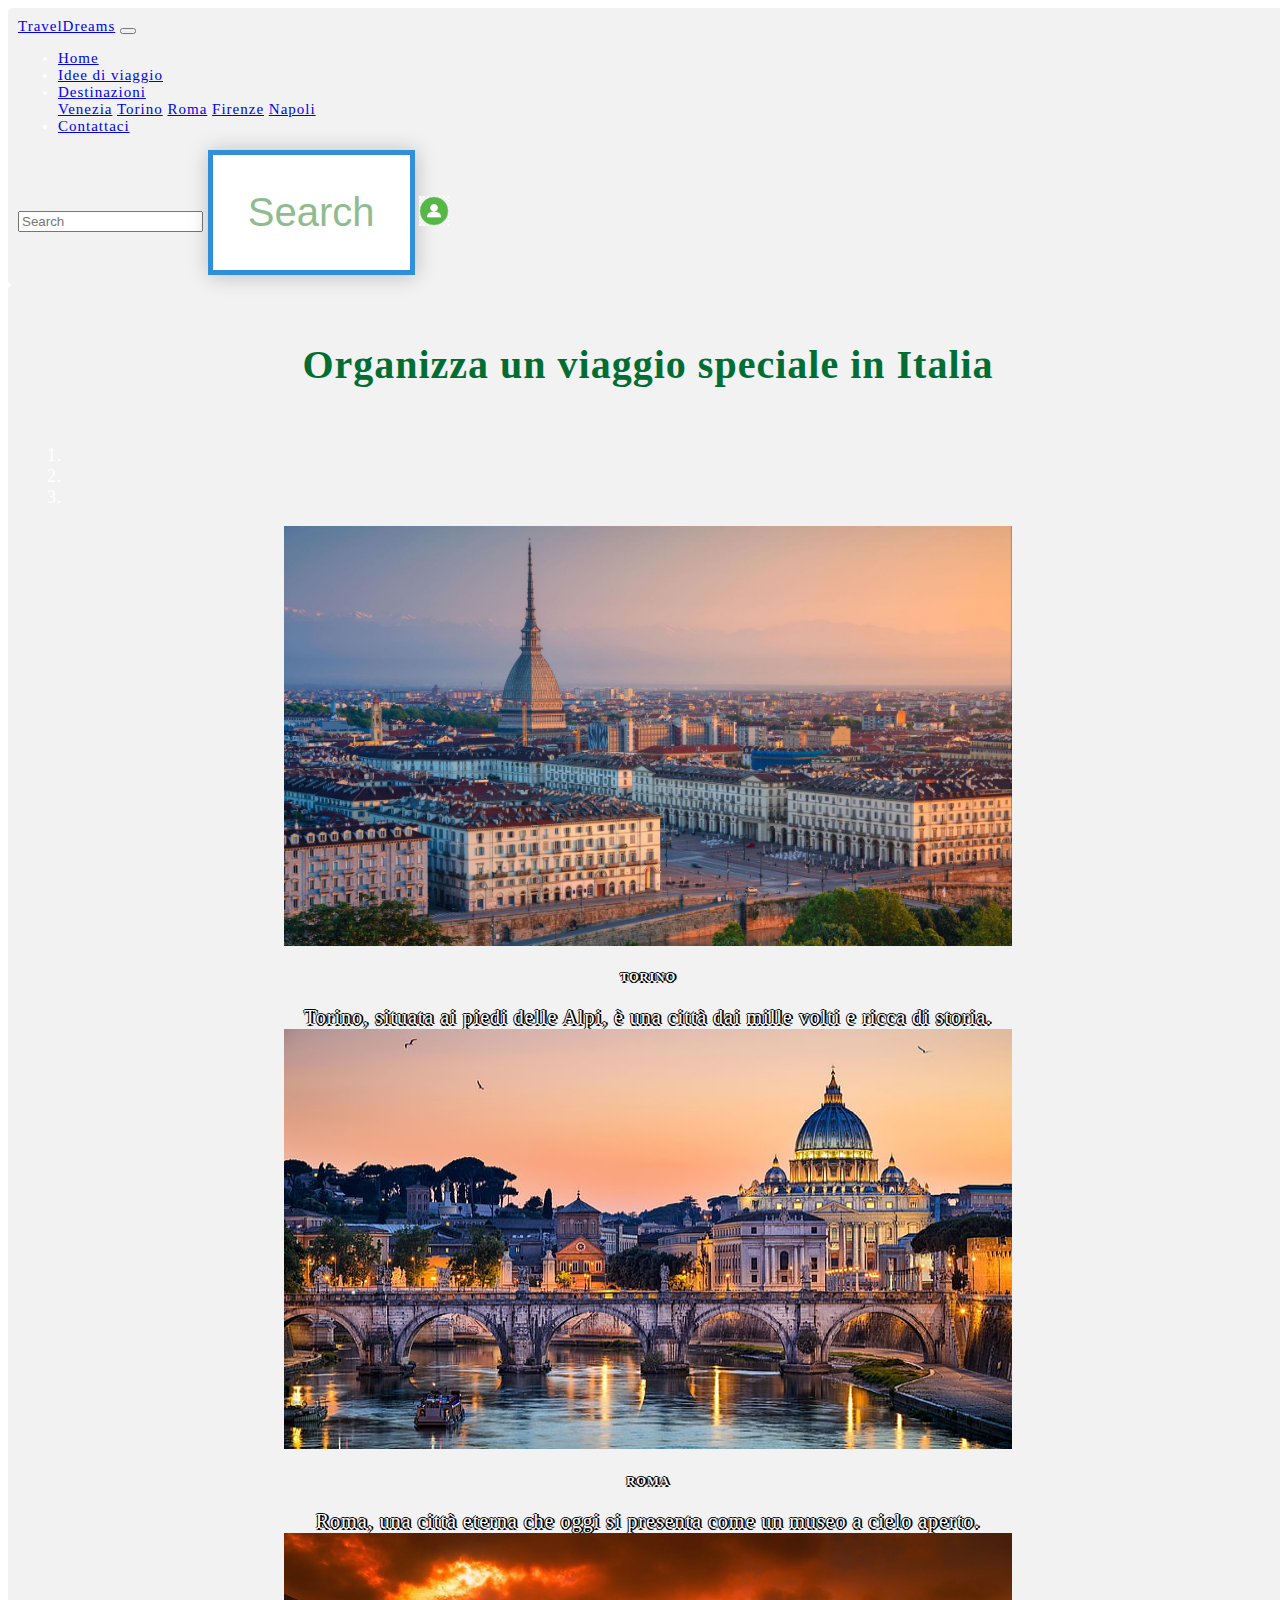
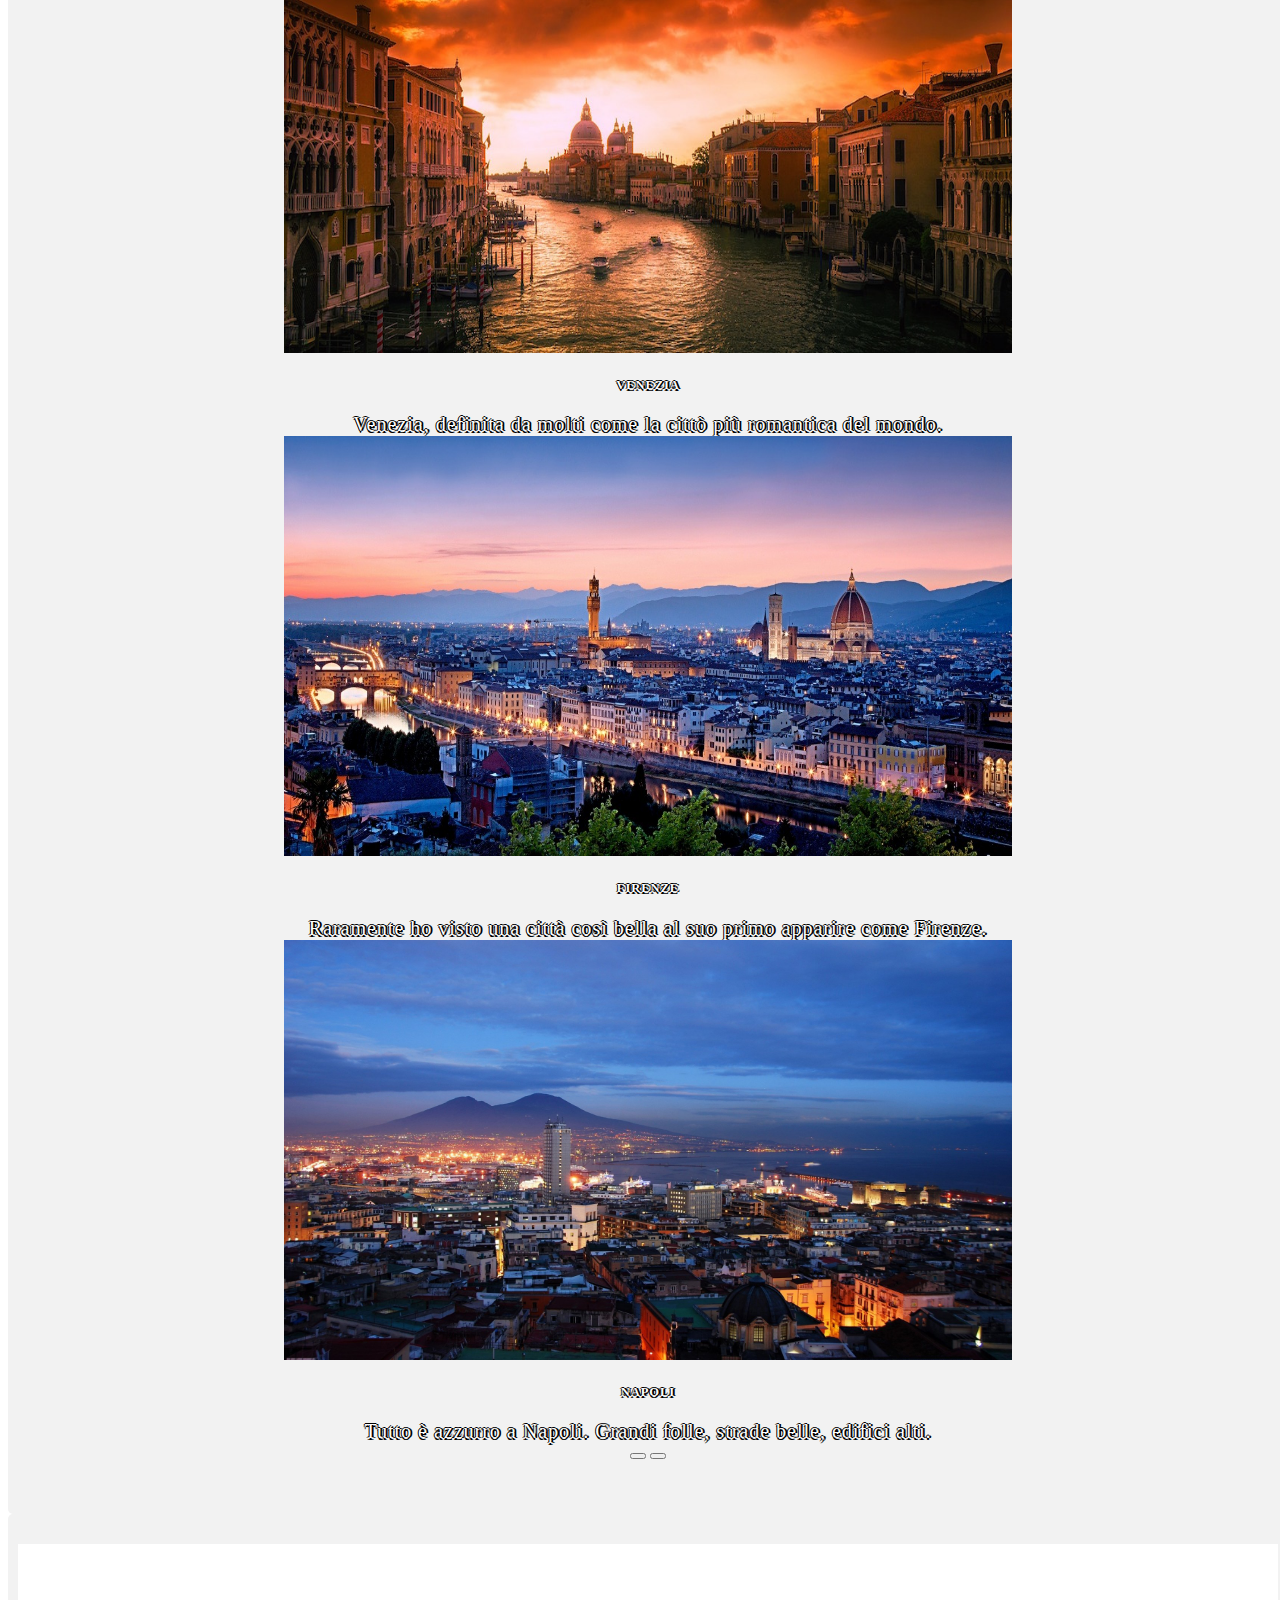
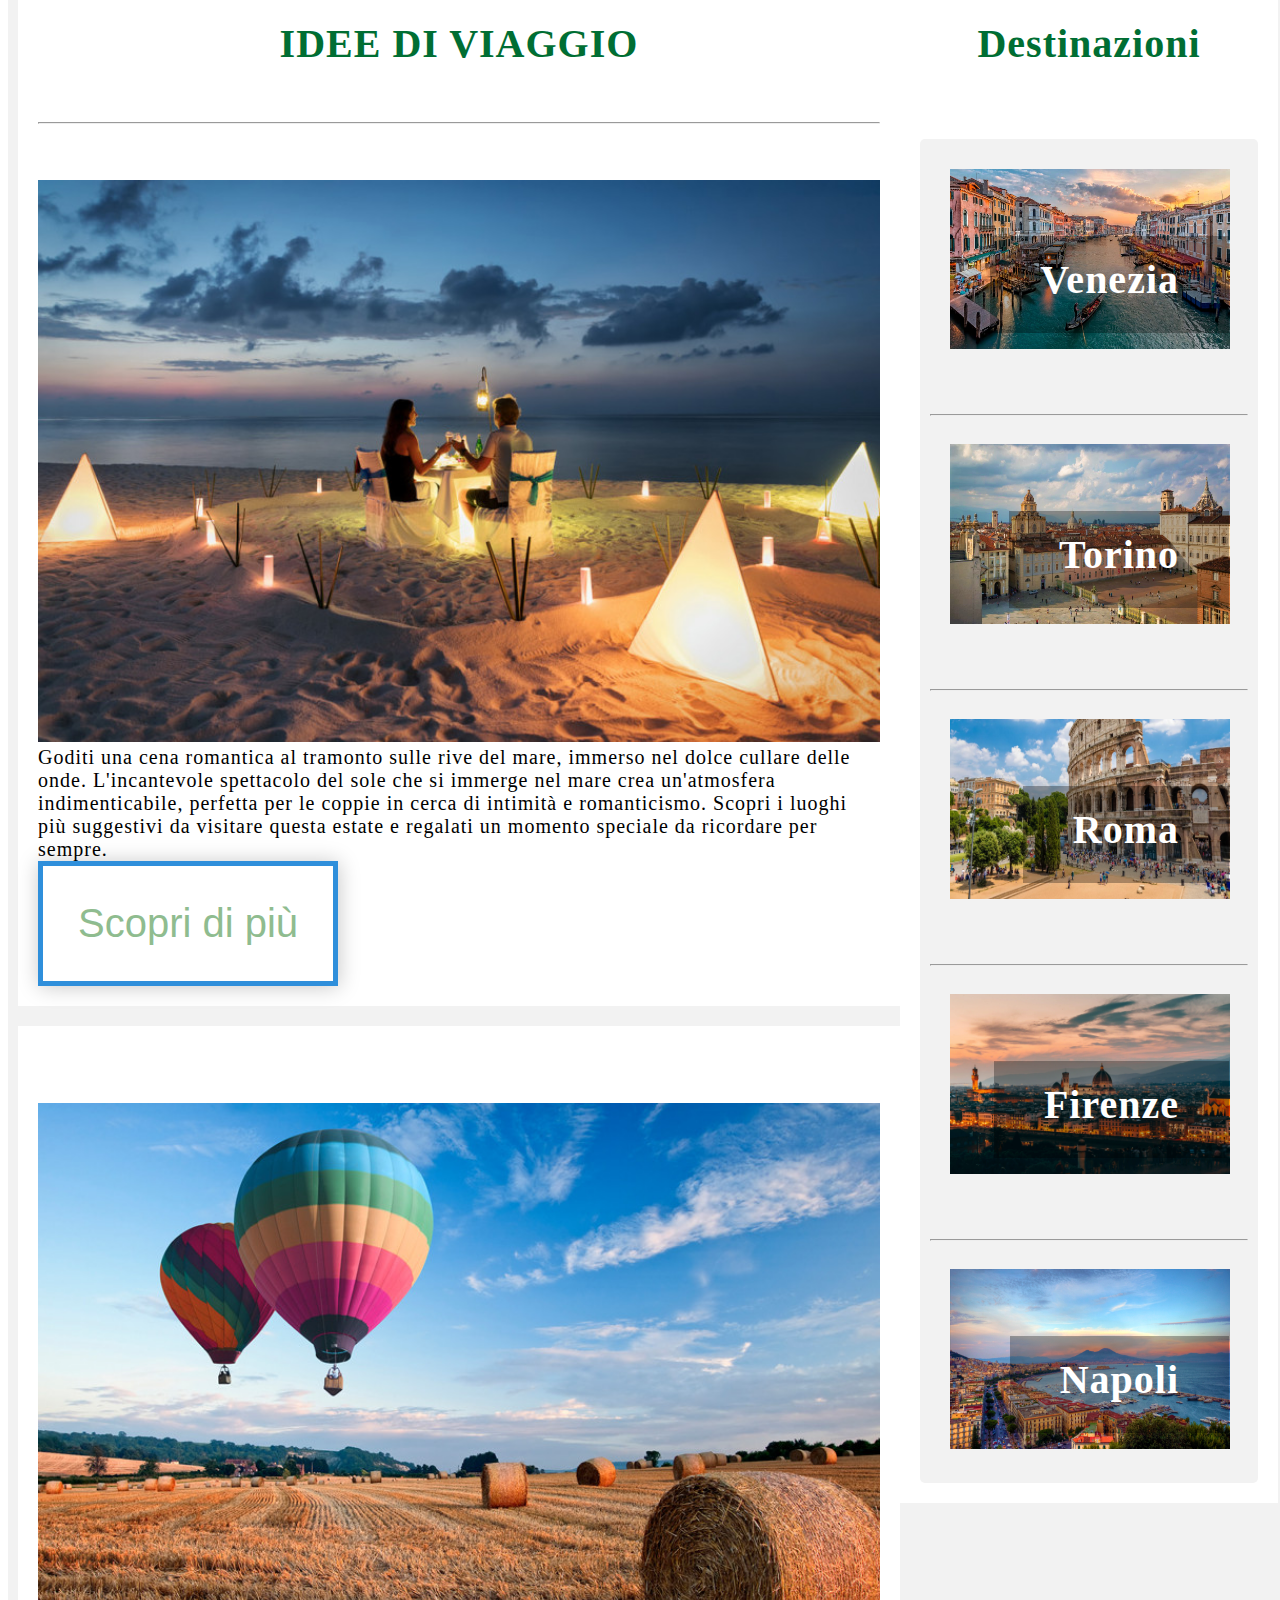
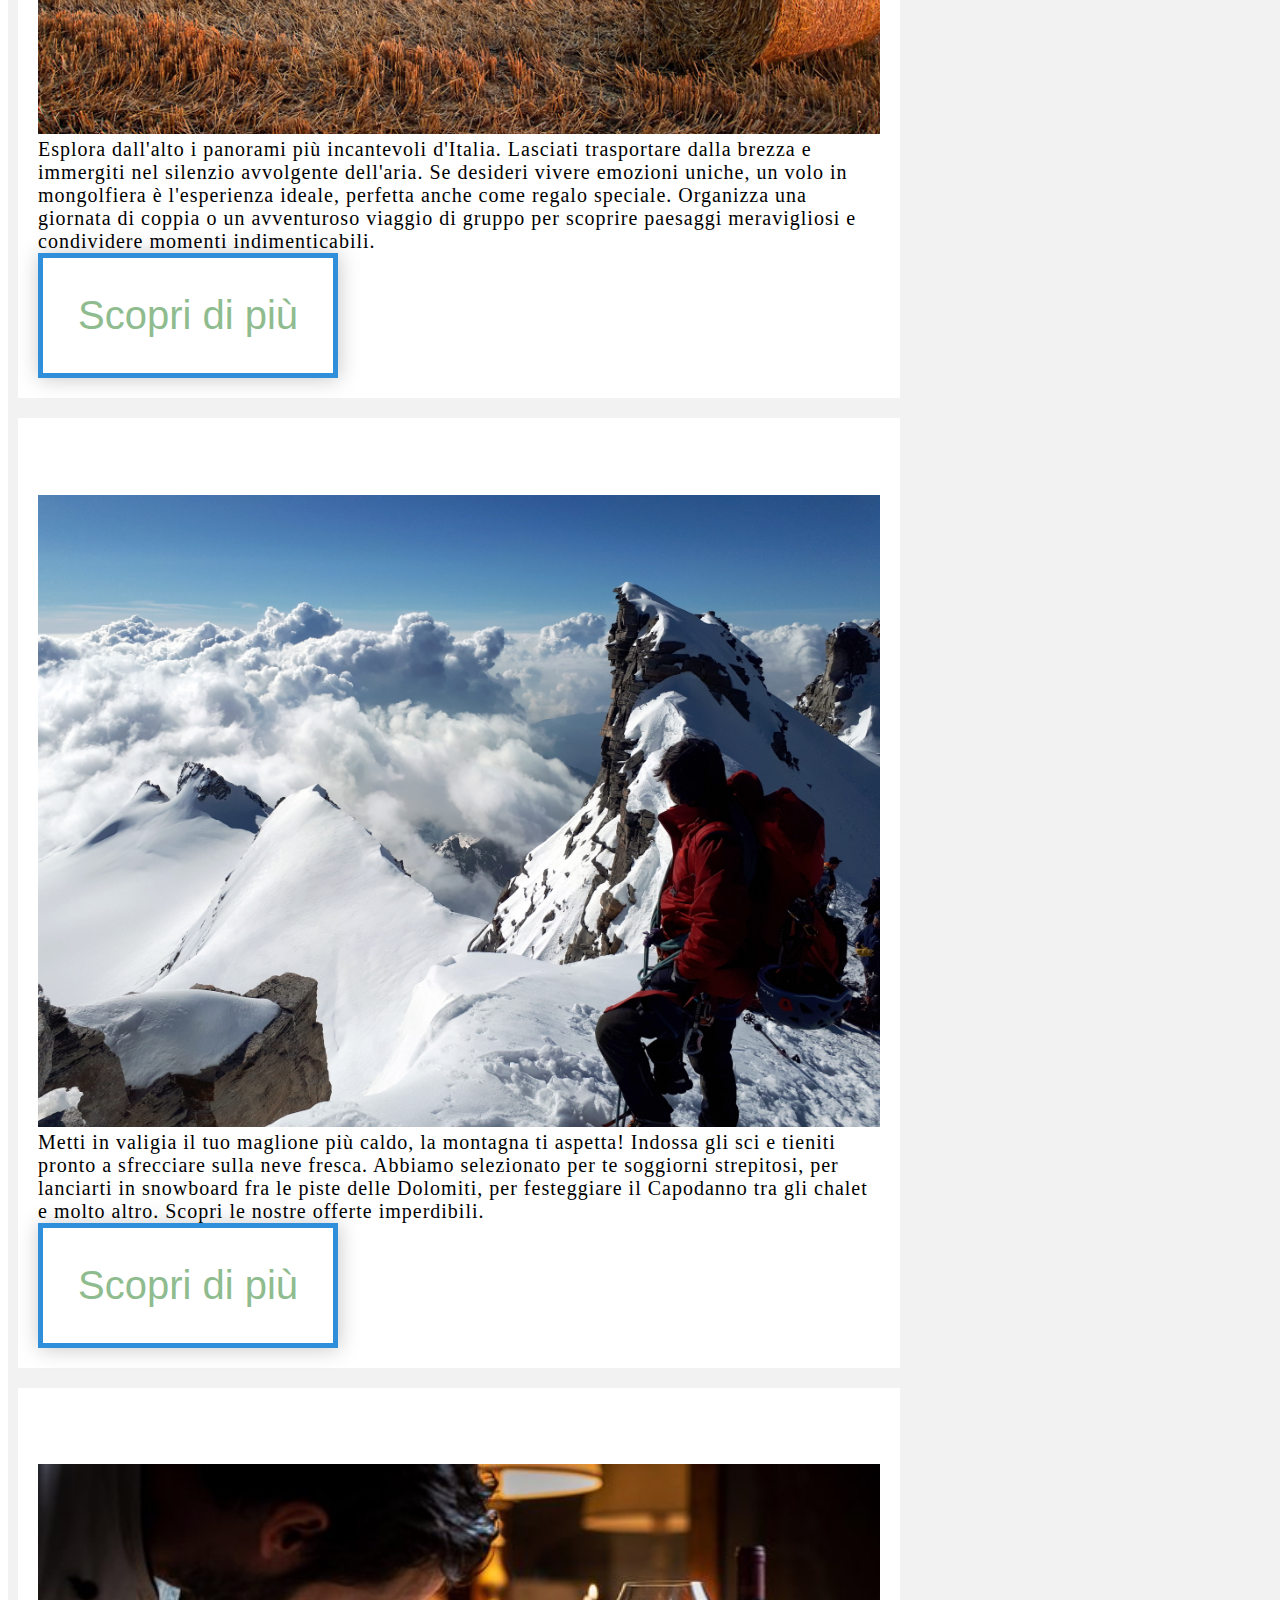
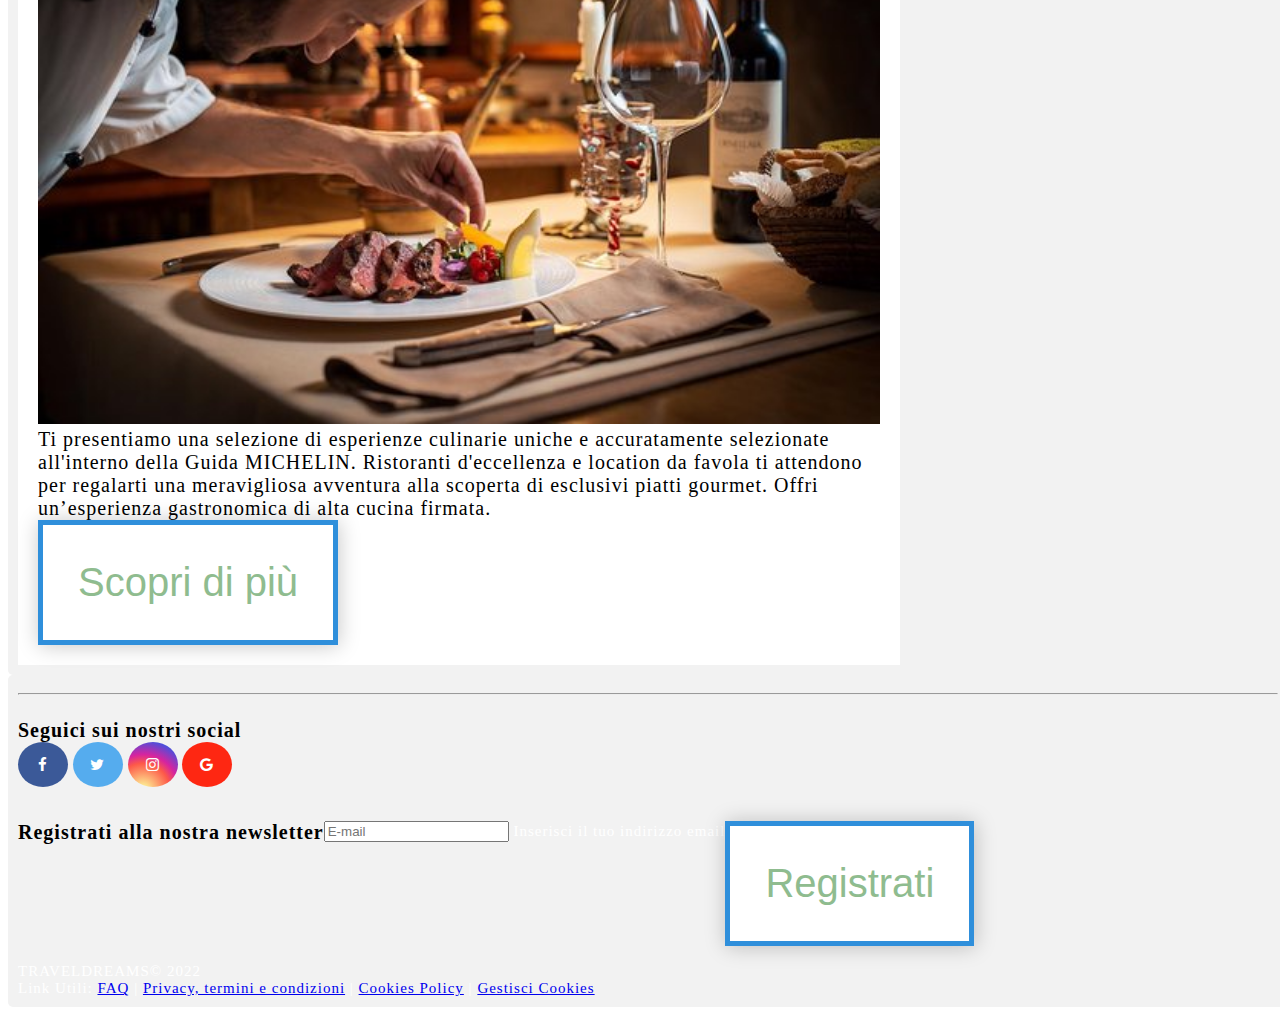
<file: index.html>
<!DOCTYPE html>
<html lang="it">
<head>
     <meta charset="utf-8" /> 
     <meta name="viewport" content="width=device-width">
         <title> TravelDreams </title>
         <link rel="stylesheet" type="text/css" href="stile/styles.css"/> 
 <!-- Bootstrap CSS -->
    <link rel="stylesheet" href="https://cdn.jsdelivr.net/npm/bootstrap@4.6.1/dist/css/bootstrap.min.css" integrity="sha384-zCbKRCUGaJDkqS1kPbPd7TveP5iyJE0EjAuZQTgFLD2ylzuqKfdKlfG/eSrtxUkn" crossorigin="anonymous">

</head>

<body>
   <div class="container">
        
<header>
<nav class="navbar navbar-expand-lg navbar-light bg-light">
  <a class="navbar-brand" href="index.html">TravelDreams</a>
  <button class="navbar-toggler" type="button" data-toggle="collapse" data-target="#navbarSupportedContent" aria-controls="navbarSupportedContent" aria-expanded="false" aria-label="Toggle navigation">
    <span class="navbar-toggler-icon"></span>
  </button>

  <div class="collapse navbar-collapse" id="navbarSupportedContent">
    <ul class="navbar-nav mr-auto">
      <li class="nav-item active">
        <a class="nav-link" href="index.html">Home<span class="sr-only">(current)</span></a>
      </li>
      <li class="nav-item">
        <a class="nav-link" href="index.html">Idee di viaggio</a>
      </li>

      <li class="nav-item dropdown">
        <a class="nav-link dropdown-toggle" href="#" id="navbarDropdown" role="button" data-toggle="dropdown" aria-expanded="false">
          Destinazioni
        </a>
        <div class="dropdown-menu" aria-labelledby="navbarDropdown">
          <a class="dropdown-item" href="Destinazioni_Venezia.html">Venezia</a>
          <a class="dropdown-item" href="Destinazioni_Torino.html">Torino</a>
          <a class="dropdown-item" href="Destinazioni_Roma.html">Roma</a>
          <a class="dropdown-item" href="Destinazioni_Firenze.html">Firenze</a>
          <a class="dropdown-item" href="Destinazioni_Napoli.html">Napoli</a>
        </div>

        <li class="nav-item">
           <a class="nav-link" href="contatti.html" target="_self">Contattaci</a>

        </li>
      </li>
    </ul>
    <form class="form-inline my-2 my-lg-0">
      <input class="form-control mr-sm-2" type="search" placeholder="Search" aria-label="Search">
      <button class="btn mb-0" type="submit">Search</button>
      <a class="nav-link" href="login.html"><img src="immagini/login.jpg" alt="logo per fare il login" width="30px" height="30px"></a>
    </form>
  </div>
</nav>
</header>
</div>



<div class="container">
    <div style="text-align:center">
      <br>
    <h1> Organizza un viaggio speciale in Italia </h1>

<div class="container">
        <div id="carouselExampleCaptions" class="carousel slide" data-ride="carousel">
  <ol class="carousel-indicators">
    <li data-target="#carouselExampleCaptions" data-slide-to="0" class="active"></li>
    <li data-target="#carouselExampleCaptions" data-slide-to="1"></li>
    <li data-target="#carouselExampleCaptions" data-slide-to="2"></li>
  </ol>
  <div class="carousel-inner">
    <div class="carousel-item active">
      <img src="immagini/immagine3.jpg" class="d-block w-100" alt="..." width="728" height="420">
      <div class="carousel-caption d-none d-md-block">
        <h5 class="carosello">TORINO</h5>
        <p class="carosello" class="font-italic" style="color:white;">Torino, situata ai piedi delle Alpi, è una città dai mille volti e ricca di storia.</p>
      </div>
    </div>
    <div class="carousel-item">
      <img src="immagini/immagine1.jpg" class="d-block w-100" alt="..." width="728" height="420">
      <div class="carousel-caption d-none d-md-block">
        <h5 class="carosello">ROMA</h5>
        <p class="carosello" class="font-italic" style="color:white;">Roma, una città eterna che oggi si presenta come un museo a cielo aperto.</p>
      </div>
    </div>
    <div class="carousel-item">
      <img src="immagini/immagine2.jpg" class="d-block w-100" alt="..." width="728" height="420">
      <div class="carousel-caption d-none d-md-block">
        <h5 class="carosello">VENEZIA</h5>
        <p class="carosello" class="font-italic" style="color:white;">Venezia, definita da molti come la cittò più romantica del mondo.</p>
      </div>
    </div>
    <div class="carousel-item">
      <img src="immagini/immagine5.jpg" class="d-block w-100" alt="..." width="728" height="420">
      <div class="carousel-caption d-none d-md-block">
        <h5 class="carosello">FIRENZE</h5>
        <p class="carosello" class="font-italic" style="color:white;">Raramente ho visto una città così bella al suo primo apparire come Firenze.</p>
      </div>
    </div>
    <div class="carousel-item">
      <img src="immagini/immagine4.jpg" class="d-block w-100" alt="..." width="728" height="420">
      <div class="carousel-caption d-none d-md-block">
        <h5 class="carosello">NAPOLI</h5>
        <p class="carosello
        " class="font-italic" style="color:white;">Tutto è azzurro a Napoli. Grandi folle, strade belle, edifici alti.</p>
      </div>
    </div>
  </div>
  <button class="carousel-control-prev" type="button" data-target="#carouselExampleCaptions" data-slide="prev">
    <span class="carousel-control-prev-icon" aria-hidden="true"></span>
    <span class="sr-only">Previous</span>
  </button>
  <button class="carousel-control-next" type="button" data-target="#carouselExampleCaptions" data-slide="next">
    <span class="carousel-control-next-icon" aria-hidden="true"></span>
    <span class="sr-only">Next</span>
  </button>
</div>
</div>  
</div> <br><br>
</div>



<div class="container">
<div class="row">
  <div class="leftcolumn col-8">
    <div class="card">
      <h4 style="text-align: center;">IDEE DI VIAGGIO</h4> <hr>
      <h5>Festeggia il tuo anniversario su una spiaggia romantica</h5>
      <div class="fakeimg">
          <img src="immagini/anniversario.jpg" alt="Cena romantica sulla spiaggia" style="width:100%">
      </div>
      <p>Goditi una cena romantica al tramonto sulle rive del mare, immerso nel dolce cullare delle onde. L'incantevole spettacolo del sole che si immerge nel mare crea un'atmosfera indimenticabile, perfetta per le coppie in cerca di intimità e romanticismo. Scopri i luoghi più suggestivi da visitare questa estate e regalati un momento speciale da ricordare per sempre.</p>
      <button type="button" class="btn">Scopri di più</button>
    </div>
    <div class="card">
      <h5>Volo panoramico in mongolfiera</h5>
      <div class="fakeimg">
          <img src="immagini/mongolfiera.jpg" alt="Volo panoramico in mongolfiera" style="width:100%">
      </div>
      <p>Esplora dall'alto i panorami più incantevoli d'Italia. Lasciati trasportare dalla brezza e immergiti nel silenzio avvolgente dell'aria. Se desideri vivere emozioni uniche, un volo in mongolfiera è l'esperienza ideale, perfetta anche come regalo speciale. Organizza una giornata di coppia o un avventuroso viaggio di gruppo per scoprire paesaggi meravigliosi e condividere momenti indimenticabili.</p>
      <button type="button" class="btn">Scopri di più</button>
    </div>
    <div class="card">
      <h5>Vacanze invernali in montagna, scopri dei bellissimi paesaggi innevati</h5>
      <div class="fakeimg">
          <img src="immagini/montagna.jpg" alt="Montagna innevata" style="width:100%">
      </div>
      <p>Metti in valigia il tuo maglione più caldo, la montagna ti aspetta! Indossa gli sci e tieniti pronto a sfrecciare sulla neve fresca. Abbiamo selezionato per te soggiorni strepitosi, per lanciarti in snowboard fra le piste delle Dolomiti, per festeggiare il Capodanno tra gli chalet e molto altro. Scopri le nostre offerte imperdibili.</p>
      <button type="button" class="btn">Scopri di più</button>
    </div>
    <div class="card">
      <h5>Cena in un ristorante stellato</h5>
      <div class="fakeimg">
          <img src="immagini/ristorante.jpg" alt="Cena in un ristorante" style="width:100%">
      </div>
      <p>Ti presentiamo una selezione di esperienze culinarie uniche e accuratamente selezionate all'interno della Guida MICHELIN. Ristoranti d'eccellenza e location da favola ti attendono per regalarti una meravigliosa avventura alla scoperta di esclusivi piatti gourmet. Offri un’esperienza gastronomica di alta cucina firmata.</p>
      <button type="button" class="btn">Scopri di più</button>
    </div>
  </div>


  <div class="rightcolumn col-4">
    <div class="card">
      <h4>Destinazioni</h4>

      <br>

      <div class="container">

    <a href="Destinazioni_Venezia.html"><div class="fakeimg" id="img1">
    <img src="immagini/venezia.jpg" alt="immagine di Venezia" style="width:100%"> 
    <h3>Venezia</h3></a> 
    </div>
<br><br><hr>
    <a href="Destinazioni_Torino.html"><div class="fakeimg" id="img2">
    <img src="immagini/torino.jpg" alt="immagine di torino" style="width:100%">
    <h3>Torino</h3></a>
    </div>
<br><br><hr>
    <a href="Destinazioni_Roma.html"><div class="fakeimg" id="img3">
    <img src="immagini/roma.jpg" alt="immagine di roma" style="width:100%">
    <h3>Roma</h3></a>
    </div>
<br><br><hr>
   <a href="Destinazioni_Firenze.html"><div class="fakeimg" id="img4">
   <img src="immagini/firenze.jpg" alt="immagine di Firenze" style="width:100%"> 
   <h3>Firenze</h3></a>
    </div>
<br><br><hr>
   <a href="Destinazioni_Napoli.html"><div class="fakeimg" id="img5">
   <img src="immagini/napoli.jpg" alt="immagine di Napoli" style="width:100%"> 
   <h3>Napoli</h3></a>
    </div>


    </div>
  </div>
</div>
</div>
</div>








<div class="container my-5">

<hr>

  <!-- Footer -->
<footer class="bg-light text-center text-black">
  <!-- Social media -->
    <link rel="stylesheet" href="https://cdnjs.cloudflare.com/ajax/libs/font-awesome/4.7.0/css/font-awesome.min.css">

<!-- Icone -->

<br>
<p><strong>Seguici sui nostri social</strong></p>
<a href="#" class="fa fa-facebook"></a>
<a href="#" class="fa fa-twitter"></a>
<a href="#" class="fa fa-instagram"></a>
<a href="#" class="fa fa-google"></a>


 <br>
 <br>
 <br>     

    <!-- Form -->
    <section class="">
      <form action="">
        <!--Grid row-->
        <div class="row d-flex justify-content-center">
          <!--Grid column-->
          <div class="col-auto">
            <p class="pt-2">
              <strong>Registrati alla nostra newsletter</strong>
            </p>
          </div>
          <!--Grid column-->

          <!--Grid column-->
          <div class="col-md-5 col-12">
            <!-- Email input -->
            <div class="form-outline form-black mb-4">
              <input type="email" id="form5Example2" class="form-control" placeholder="E-mail"/>
              <label class="form-label" for="form5Example2">Inserisci il tuo indirizzo email</label>
            </div>
          </div>
          <!--Grid column-->

          <!--Grid column-->
          <div class="col-auto">
            <!-- Submit button -->
            <button type="submit" class="btn mb-4">
              Registrati
            </button>
          </div>
          <!--Grid column-->
        </div>
        <!--Grid row-->
      </form>
    </section>

    <br>
        TRAVELDREAMS© 2022
        <br>
        Link Utili:   
        <a href="#">FAQ</a>  |
        <a href="#">Privacy, termini e condizioni</a>  |            
        <a href="#">Cookies Policy</a>  | 
        <a href="#">Gestisci Cookies</a>

</footer>

<!-- Option 1: jQuery and Bootstrap Bundle (includes Popper) -->
<script src="https://cdn.jsdelivr.net/npm/jquery@3.5.1/dist/jquery.slim.min.js" integrity="sha384-DfXdz2htPH0lsSSs5nCTpuj/zy4C+OGpamoFVy38MVBnE+IbbVYUew+OrCXaRkfj" crossorigin="anonymous"></script>
<script src="https://cdn.jsdelivr.net/npm/bootstrap@4.6.1/dist/js/bootstrap.bundle.min.js" integrity="sha384-fQybjgWLrvvRgtW6bFlB7jaZrFsaBXjsOMm/tB9LTS58ONXgqbR9W8oWht/amnpF" crossorigin="anonymous"></script>



</body>
</html>
</file>
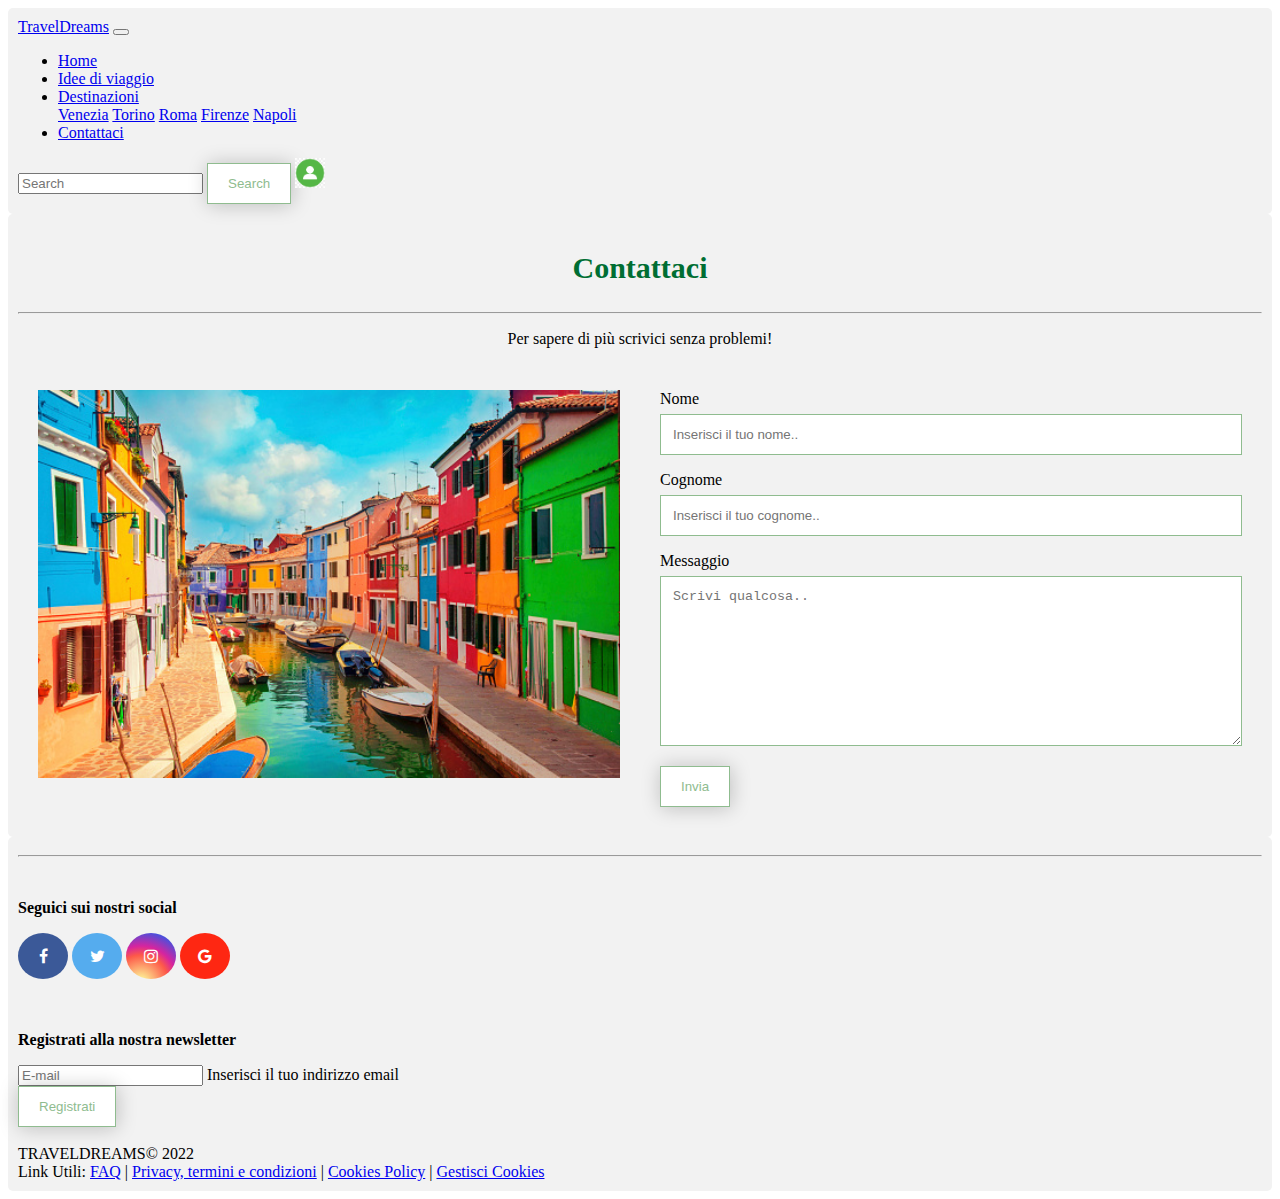
<file: contatti.html>
<!DOCTYPE html>
<html lang="it">
<head>
     <meta charset="utf-8" /> 
     <meta name="viewport" content="width=device-width">
         <title> TravelDreams - Contattaci </title>
         <link rel="stylesheet" type="text/css" href="stile/contacts.css"/> 
 <!-- Bootstrap CSS -->
    <link rel="stylesheet" href="https://cdn.jsdelivr.net/npm/bootstrap@4.6.1/dist/css/bootstrap.min.css" integrity="sha384-zCbKRCUGaJDkqS1kPbPd7TveP5iyJE0EjAuZQTgFLD2ylzuqKfdKlfG/eSrtxUkn" crossorigin="anonymous">

</head>

<body>
<div class="container">

<header>
<nav class="navbar navbar-expand-lg navbar-light bg-light">
  <a class="navbar-brand" href="index.html">TravelDreams</a>
  <button class="navbar-toggler" type="button" data-toggle="collapse" data-target="#navbarSupportedContent" aria-controls="navbarSupportedContent" aria-expanded="false" aria-label="Toggle navigation">
    <span class="navbar-toggler-icon"></span>
  </button>

  <div class="collapse navbar-collapse" id="navbarSupportedContent">
    <ul class="navbar-nav mr-auto">
      <li class="nav-item active">
        <a class="nav-link" href="index.html">Home<span class="sr-only">(current)</span></a>
      </li>
      <li class="nav-item">
        <a class="nav-link" href="index.html">Idee di viaggio</a>
      </li>

      <li class="nav-item dropdown">
        <a class="nav-link dropdown-toggle" href="#" id="navbarDropdown" role="button" data-toggle="dropdown" aria-expanded="false">
          Destinazioni
        </a>
        <div class="dropdown-menu" aria-labelledby="navbarDropdown">
          <a class="dropdown-item" href="Destinazioni_Venezia.html">Venezia</a>
          <a class="dropdown-item" href="Destinazioni_Torino.html">Torino</a>
          <a class="dropdown-item" href="Destinazioni_Roma.html">Roma</a>
          <a class="dropdown-item" href="Destinazioni_Firenze.html">Firenze</a>
          <a class="dropdown-item" href="Destinazioni_Napoli.html">Napoli</a>
        </div>


        <li class="nav-item">
           <a class="nav-link" href="#" target="_self">Contattaci</a>

        </li>


      </li>
    </ul>
    <form class="form-inline my-2 my-lg-0">
      <input class="form-control mr-sm-2" type="search" placeholder="Search" aria-label="Search">
      <button class="btn mb-0" type="submit">Search</button>
      <a class="nav-link" href="login.html"><img src="immagini/login.jpg" width="30px" height="30px"></a>
    </form>
  </div>
</nav>

</header>
</div>


<div class="container">
  <div style="text-align:center">
    <h2>Contattaci</h2>
    <hr>
    <p>Per sapere di più scrivici senza problemi!</p>
  </div>
  <div class="row">
    <div class="column">
      <img src="immagini/contattimg.jpg" style="width:100%">
    </div>
    <div class="column">
      <form action="/action_page.php">
        <label for="fname">Nome</label>
        <input type="text" id="fname" name="firstname" placeholder="Inserisci il tuo nome..">
        <label for="lname">Cognome</label>
        <input type="text" id="lname" name="lastname" placeholder="Inserisci il tuo cognome..">
        <label for="subject">Messaggio</label>
        <textarea id="subject" name="subject" placeholder="Scrivi qualcosa.." style="height:170px"></textarea> 
        <br> <button type="submit" class="btn">
              Invia
            </button>
      </form>
    </div>
  </div>
</div>


<div class="container my-5">

  <hr>

  <!-- Footer -->
<footer class="bg-light text-center text-black">
  <!-- Social media -->
    <link rel="stylesheet" href="https://cdnjs.cloudflare.com/ajax/libs/font-awesome/4.7.0/css/font-awesome.min.css">

<!-- Icone -->

<br>
<p><strong>Seguici sui nostri social</strong></p>
<a href="#" class="fa fa-facebook"></a>
<a href="#" class="fa fa-twitter"></a>
<a href="#" class="fa fa-instagram"></a>
<a href="#" class="fa fa-google"></a>


 <br>
 <br>
 <br>     

    <!-- Form -->
    <section class="">
      <form action="">
        <!--Grid row-->
        <div class="row d-flex justify-content-center">
          <!--Grid column-->
          <div class="col-auto">
            <p class="pt-2">
              <strong>Registrati alla nostra newsletter</strong>
            </p>
          </div>
          <!--Grid column-->

          <!--Grid column-->
          <div class="col-md-5 col-12">
            <!-- Email input -->
            <div class="form-outline form-black mb-4">
              <input type="email" id="form5Example2" class="form-control" placeholder="E-mail"/>
              <label class="form-label" for="form5Example2">Inserisci il tuo indirizzo email</label>
            </div>
          </div>
          <!--Grid column-->

          <!--Grid column-->
          <div class="col-auto">
            <!-- Submit button -->
            <button type="submit" class="btn mb-4">
              Registrati
            </button>
          </div>
          <!--Grid column-->
        </div>
        <!--Grid row-->
      </form>
    </section>

    <br>
        TRAVELDREAMS© 2022
        <br>
        Link Utili:   
        <a href="#">FAQ</a>  |
        <a href="#">Privacy, termini e condizioni</a>  |            
        <a href="#">Cookies Policy</a>  | 
        <a href="#">Gestisci Cookies</a>

</footer>

<!-- Option 1: jQuery and Bootstrap Bundle (includes Popper) -->
<script src="https://cdn.jsdelivr.net/npm/jquery@3.5.1/dist/jquery.slim.min.js" integrity="sha384-DfXdz2htPH0lsSSs5nCTpuj/zy4C+OGpamoFVy38MVBnE+IbbVYUew+OrCXaRkfj" crossorigin="anonymous"></script>
<script src="https://cdn.jsdelivr.net/npm/bootstrap@4.6.1/dist/js/bootstrap.bundle.min.js" integrity="sha384-fQybjgWLrvvRgtW6bFlB7jaZrFsaBXjsOMm/tB9LTS58ONXgqbR9W8oWht/amnpF" crossorigin="anonymous"></script>


</body>
</html>
</file>
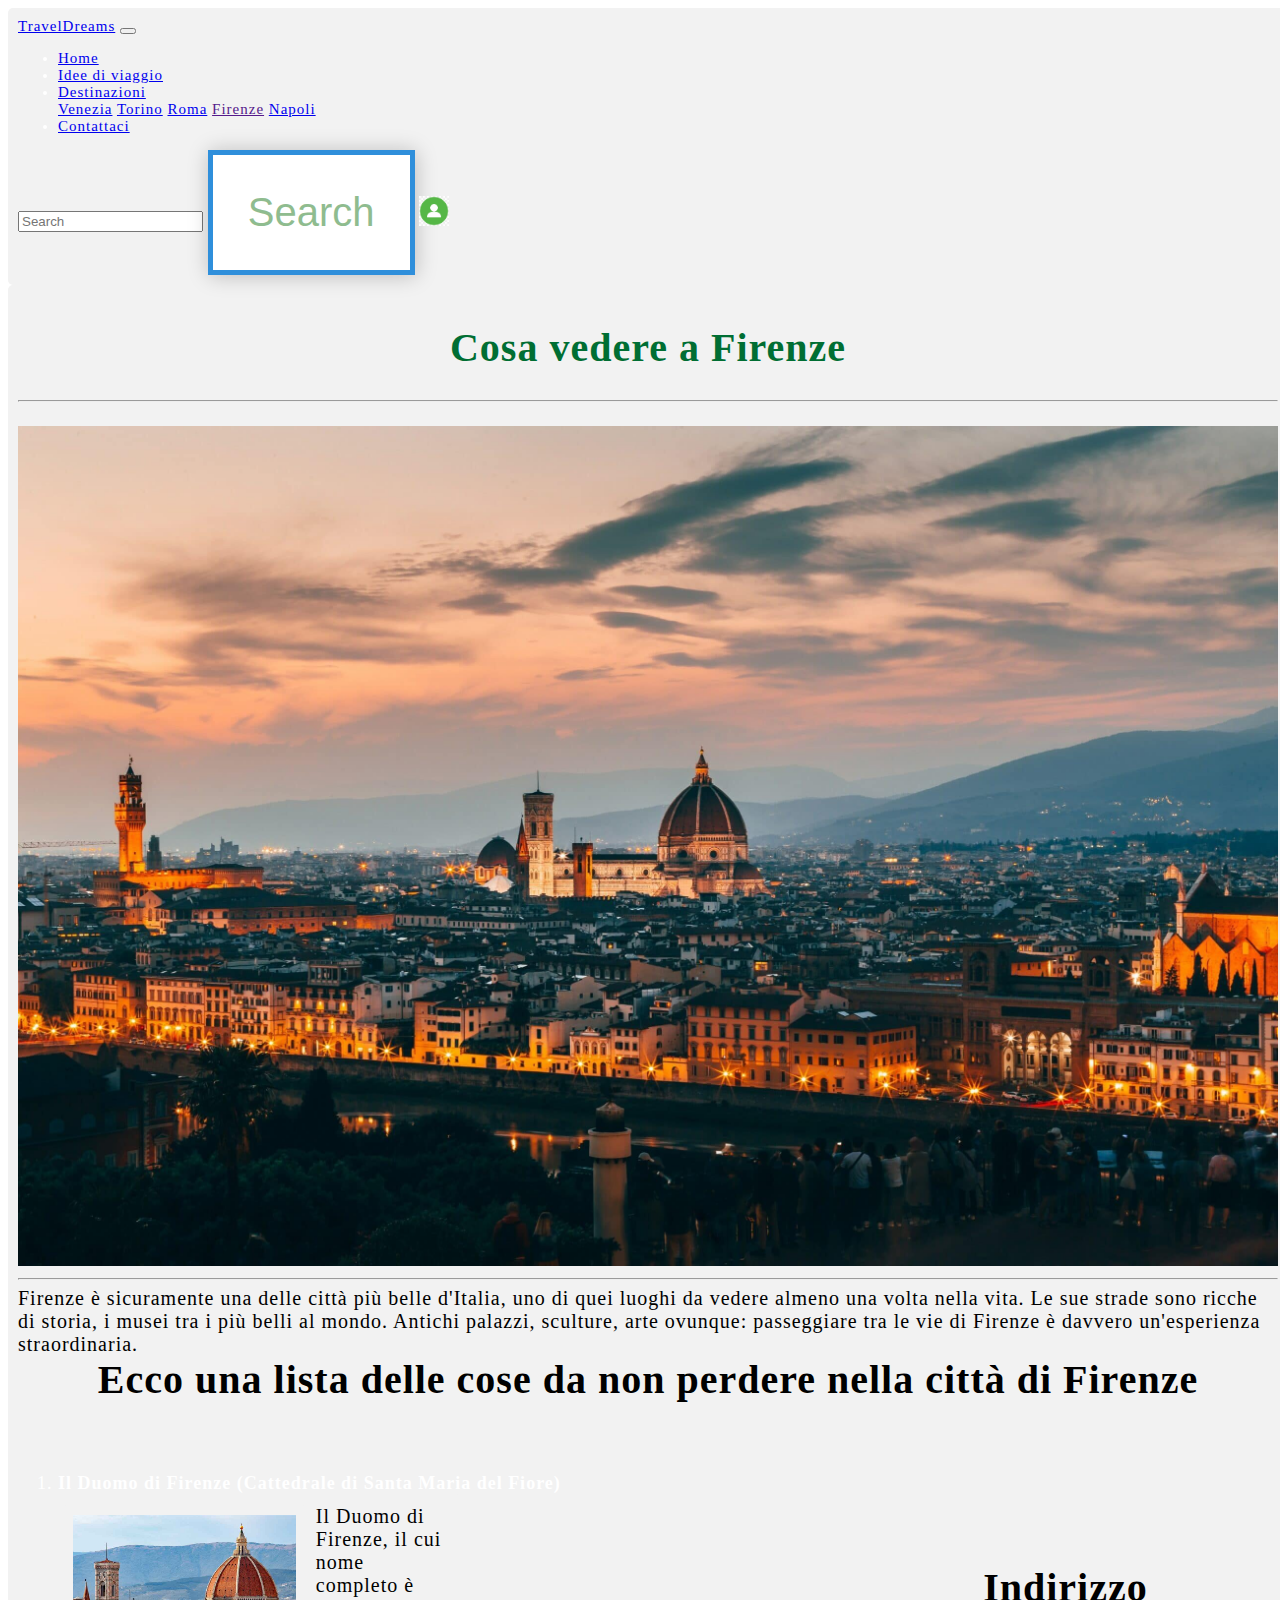
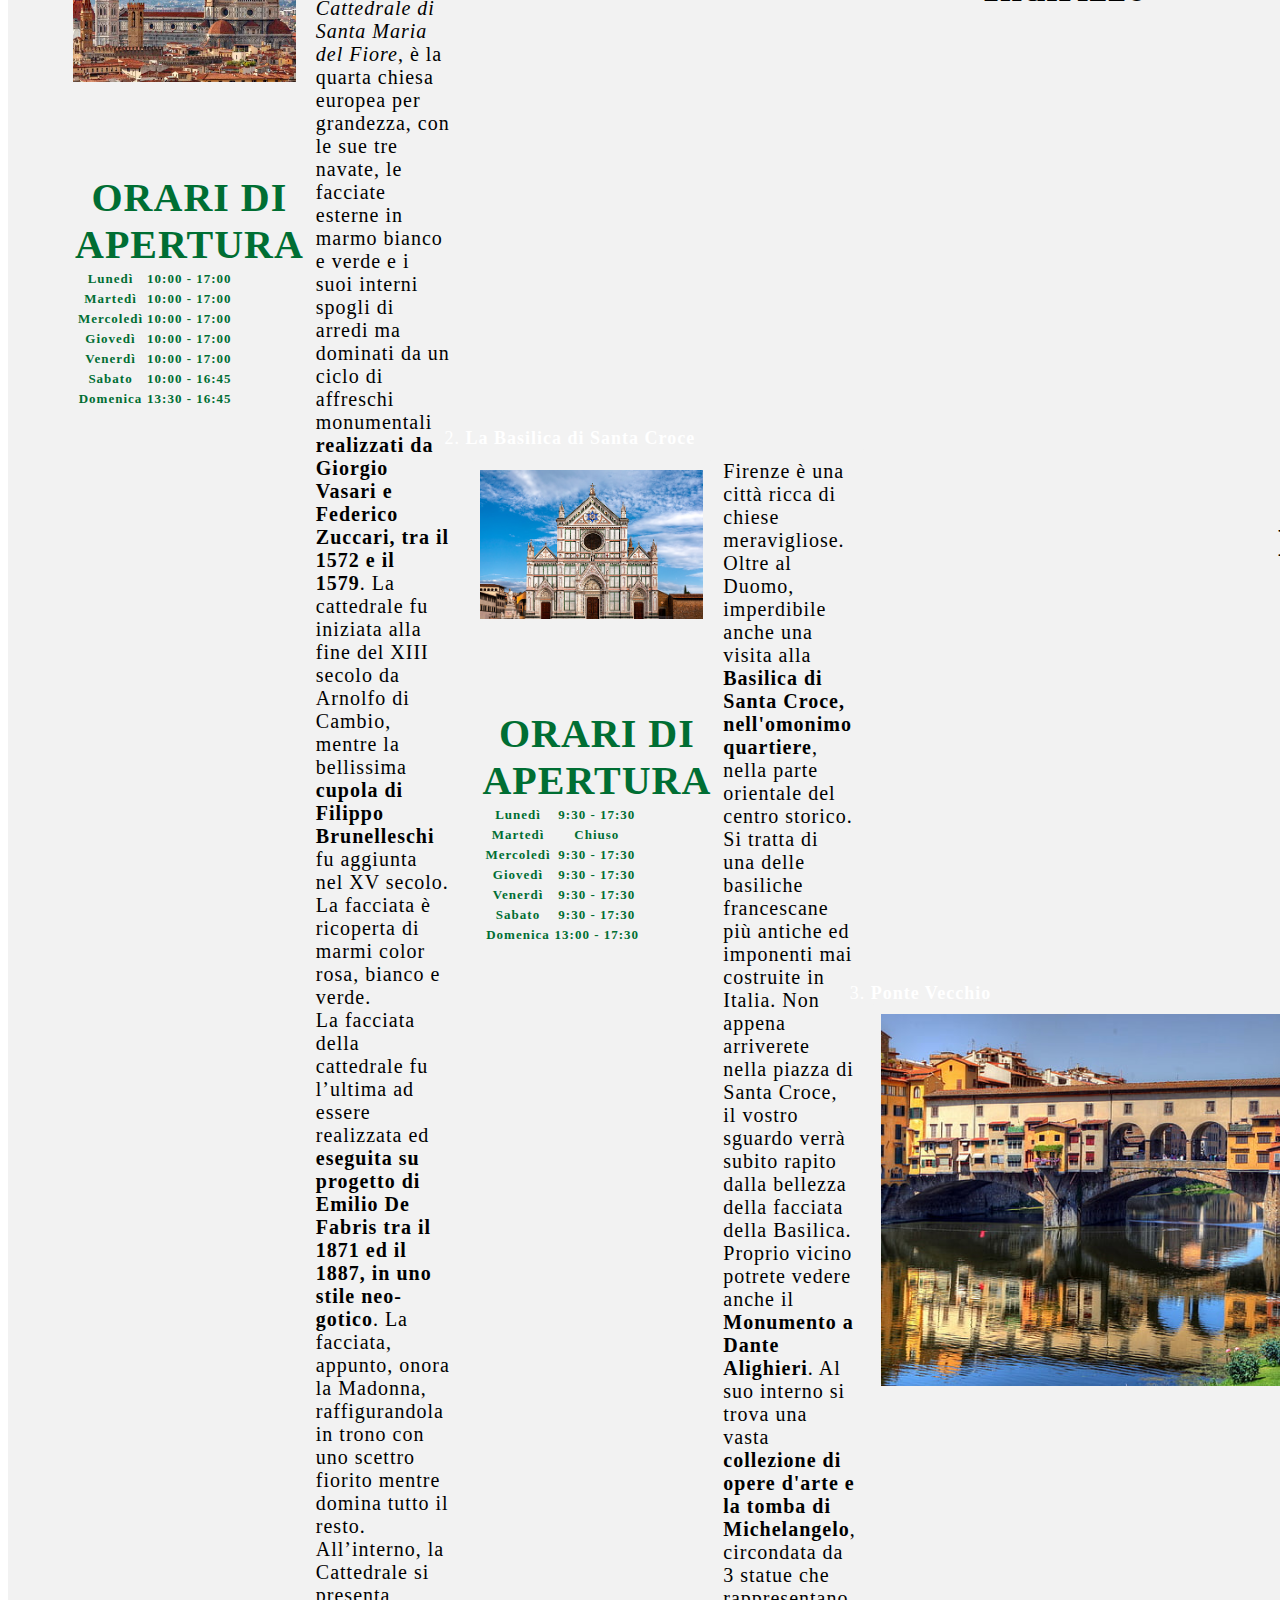
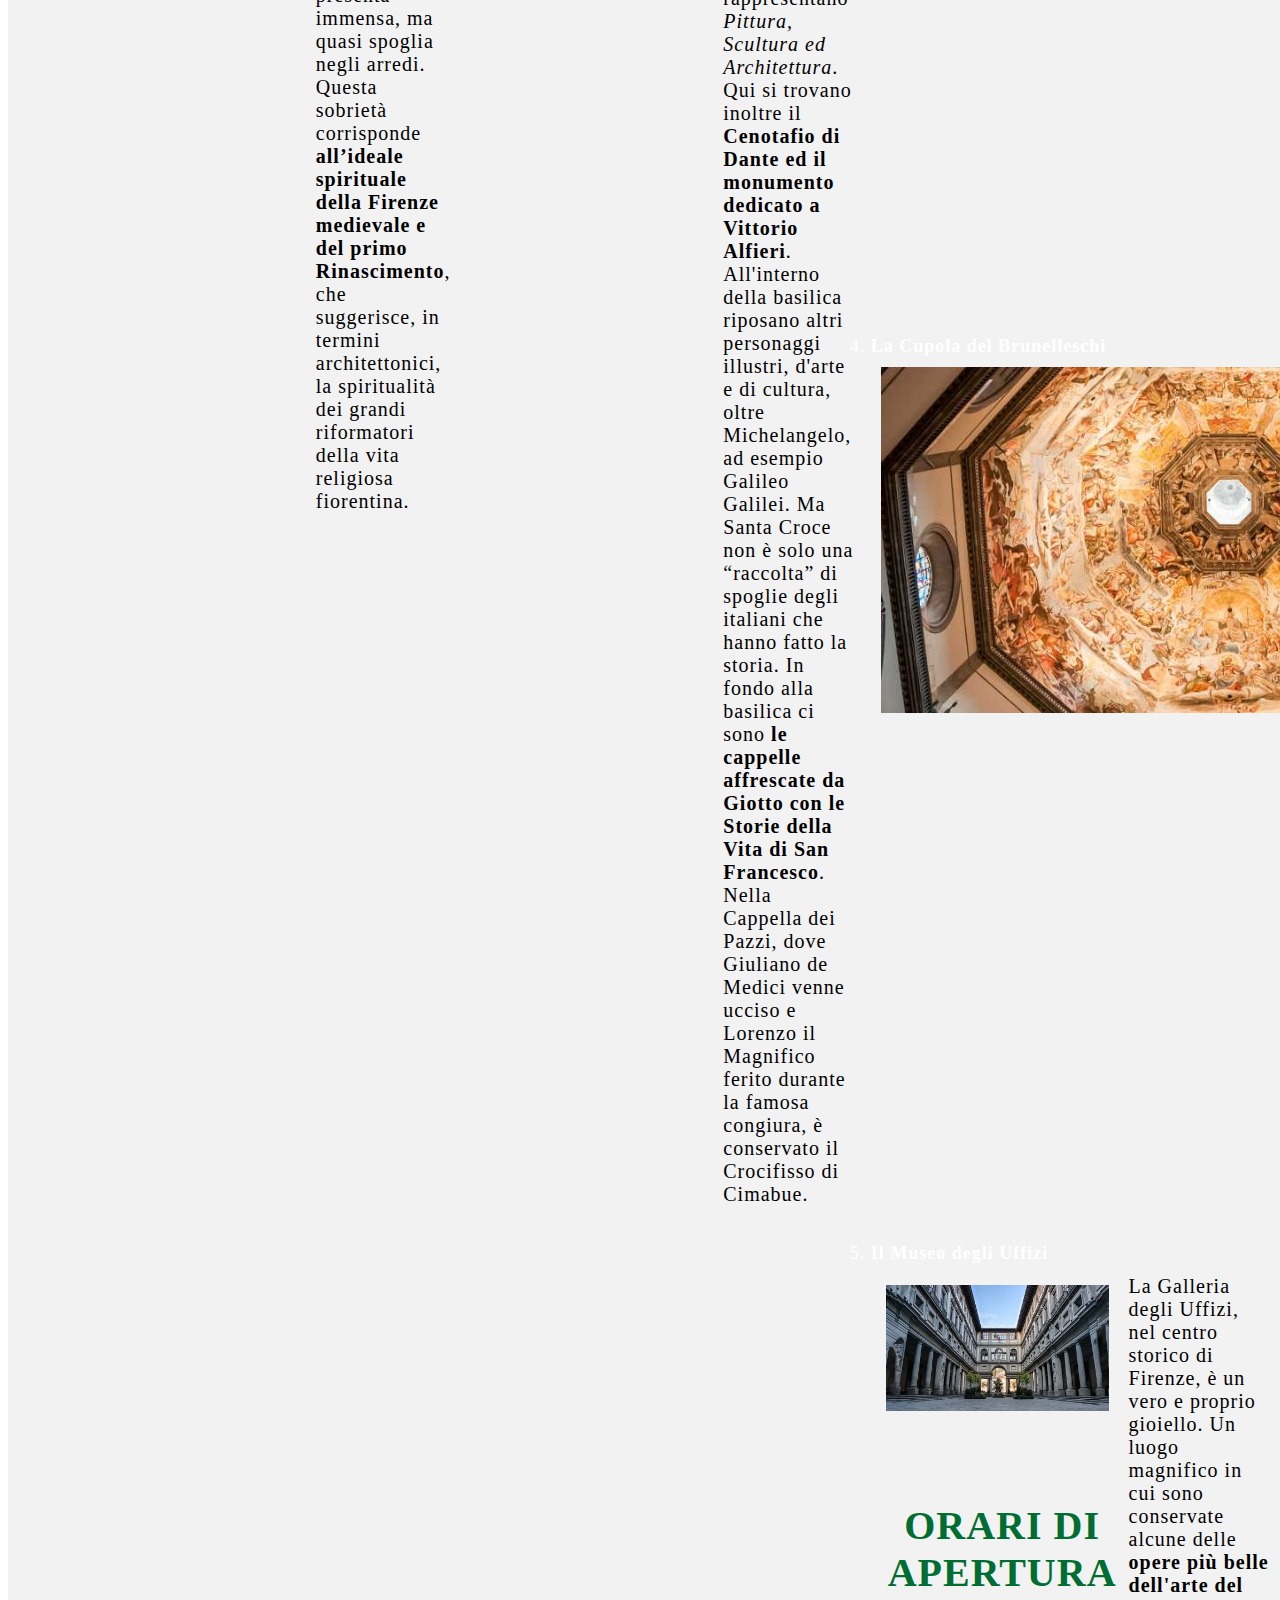
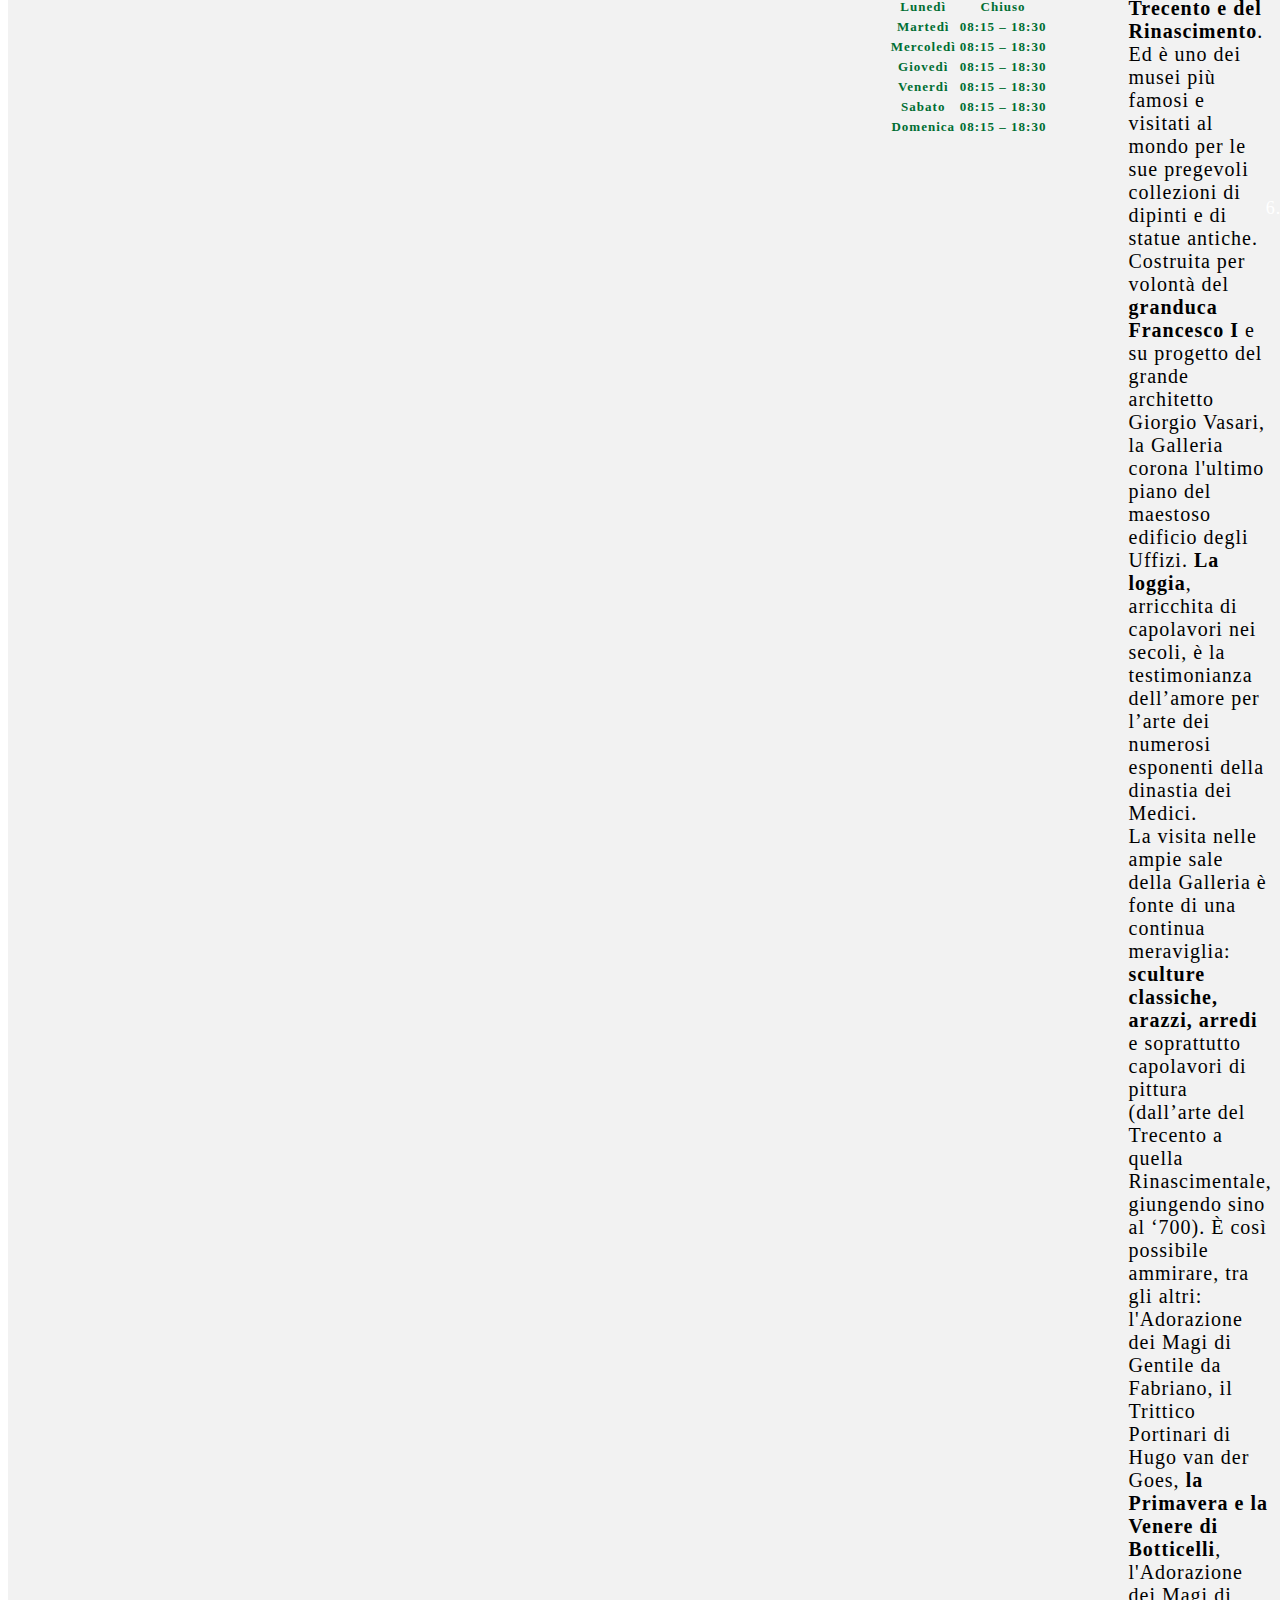
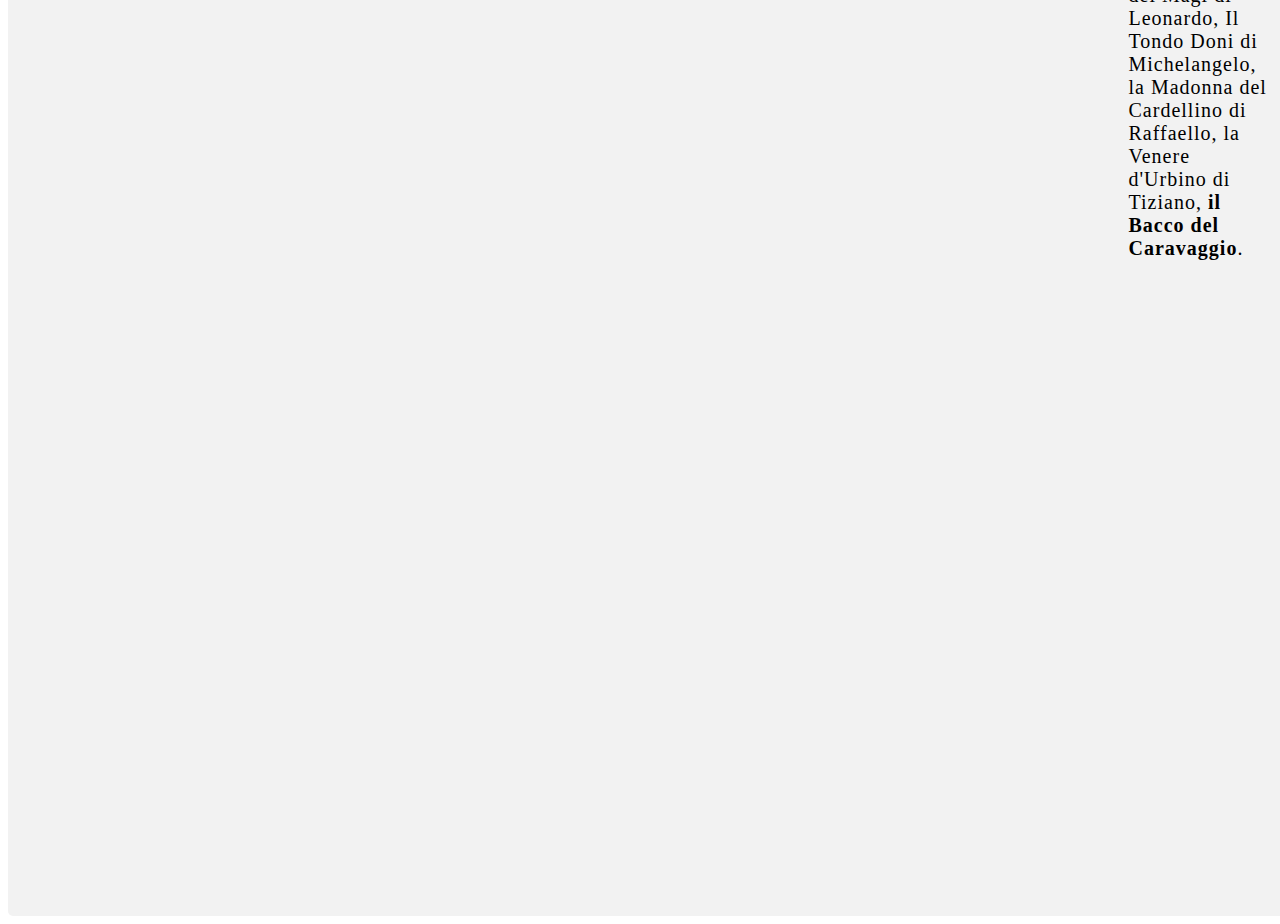
<file: Destinazioni_Firenze.html>
<!DOCTYPE html>
<html lang="it">
<head>
     <meta charset="utf-8" /> 
     <meta name="viewport" content="width=device-width">
         <title> TravelDreams </title>
         <link rel="stylesheet" type="text/css" href="stile/styles.css"/> 
 <!-- Bootstrap CSS -->
    <link rel="stylesheet" href="https://cdn.jsdelivr.net/npm/bootstrap@4.6.1/dist/css/bootstrap.min.css" integrity="sha384-zCbKRCUGaJDkqS1kPbPd7TveP5iyJE0EjAuZQTgFLD2ylzuqKfdKlfG/eSrtxUkn" crossorigin="anonymous">

</head>


<body>
  <div class="container">

    <header>
    <nav class="navbar navbar-expand-lg navbar-light bg-light">
      <a class="navbar-brand" href="index.html">TravelDreams</a>
      <button class="navbar-toggler" type="button" data-toggle="collapse" data-target="#navbarSupportedContent" aria-controls="navbarSupportedContent" aria-expanded="false" aria-label="Toggle navigation">
        <span class="navbar-toggler-icon"></span>
      </button>
    
      <div class="collapse navbar-collapse" id="navbarSupportedContent">
        <ul class="navbar-nav mr-auto">
          <li class="nav-item active">
            <a class="nav-link" href="index.html">Home<span class="sr-only"></span></a>
          </li>
          <li class="nav-item">
            <a class="nav-link" href="index.html">Idee di viaggio</a>
          </li>
    
          <li class="nav-item dropdown">
            <a class="nav-link dropdown-toggle" href="#" id="navbarDropdown" role="button" data-toggle="dropdown" aria-expanded="false">
              Destinazioni
            </a>
            <div class="dropdown-menu" aria-labelledby="navbarDropdown">
              <a class="dropdown-item" href="Destinazioni_Venezia.html">Venezia</a>
              <a class="dropdown-item" href="Destinazioni_Torino.html">Torino</a>
              <a class="dropdown-item" href="Destinazioni_Roma.html">Roma</a>
              <a class="dropdown-item" href="">Firenze</a>
              <a class="dropdown-item" href="Destinazioni_Napoli.html">Napoli</a>
            </div>
    
            <li class="nav-item">
               <a class="nav-link" href="contatti.html">Contattaci</a>
    
            </li>
    
    
          </li>
        </ul>
        <form class="form-inline my-2 my-lg-0">
          <input class="form-control mr-sm-2" type="search" placeholder="Search" aria-label="Search">
          <button class="btn mb-0" type="submit">Search</button>
          <a class="nav-link" href="login.html"><img src="immagini/login.jpg" width="30px" height="30px"></a>
        </form>
      </div>
    </nav>
    
    </header>
    </div>
    

<div class="container">

  <h1>Cosa vedere a Firenze</h1><hr>
  <br>

  <img src="immagini/firenze.jpg" class="img-fluid" alt="Responsive image">
<hr>

<p>
  Firenze è sicuramente una delle città più belle d'Italia, uno di quei luoghi da vedere almeno una volta nella vita. Le sue strade sono ricche di storia, i musei tra i più belli al mondo. Antichi palazzi, sculture, arte ovunque: passeggiare tra le vie di Firenze è davvero un'esperienza straordinaria.
</p>


<h3>Ecco una lista delle cose da non perdere nella città di Firenze</h3>
<ol>  
  <li> <b>Il Duomo di Firenze (Cattedrale di Santa Maria del Fiore)</b> </li>

<div class="row">
<div class="column">

<div class="container"><img src="immagini/duomofirenze.jpg" alt="Cattedrale di Santa Maria del Fiore" width="100%" height="auto"><br><br></div>

<div class="tabella">
<h4 class="orario">ORARI DI APERTURA</h4s>
<table class="table">
  <tr>
      <th>Lunedì</th>
      <td>10:00 - 17:00</td>
  </tr>
  <tr>
      <th>Martedì</th>
      <td>10:00 - 17:00</td>
  </tr>
  <tr>
      <th>Mercoledì</th>
      <td>10:00 - 17:00</td>
  </tr>
  <tr>
      <th>Giovedì</th>
      <td>10:00 - 17:00</td>
  </tr>
  <tr>
      <th>Venerdì</th>
      <td>10:00 - 17:00</td>
  </tr>
  <tr>
      <th>Sabato</th>
      <td>10:00 - 16:45</td>
  </tr>
  <tr>
      <th>Domenica</th>
      <td>13:30 - 16:45</td>
  </tr>
</table>
</div>
</div>

<div class="column">
  <p>
    Il Duomo di Firenze, il cui nome completo è <i>Cattedrale di Santa Maria del Fiore</i>, è la quarta chiesa europea per grandezza, con le sue tre navate, le facciate esterne in marmo bianco e verde e i suoi interni spogli di arredi ma dominati da un ciclo di affreschi monumentali <b>realizzati da Giorgio Vasari e Federico Zuccari, tra il 1572 e il 1579</b>. La cattedrale fu iniziata alla fine del XIII secolo da Arnolfo di Cambio, mentre la bellissima <b>cupola di Filippo Brunelleschi</b> fu aggiunta nel XV secolo. La facciata è ricoperta di marmi color rosa, bianco e verde.<p> La facciata della cattedrale fu l’ultima ad essere realizzata ed <b>eseguita su progetto di Emilio De Fabris tra il 1871 ed il 1887, in uno stile neo-gotico</b>. La facciata, appunto, onora la Madonna, raffigurandola in trono con uno scettro fiorito mentre domina tutto il resto. All’interno, la Cattedrale si presenta immensa, ma quasi spoglia negli arredi. Questa sobrietà corrisponde <b>all’ideale spirituale della Firenze medievale e del primo Rinascimento</b>, che suggerisce, in termini architettonici, la spiritualità dei grandi riformatori della vita religiosa fiorentina.</p>
  </p>
 </div>     

    <div class="container">
      <div class="indirizzo-to">
        <h3>Indirizzo</h3>
        <iframe width="100%" height="300px" src="https://www.google.com/maps/embed?pb=!1m18!1m12!1m3!1d2880.9873244554856!2d11.25403501488506!3d43.773121952686786!2m3!1f0!2f0!3f0!3m2!1i1024!2i768!4f13.1!3m3!1m2!1s0x132a5403bfe22ff5%3A0x5591438487aaf1f5!2sCattedrale%20di%20Santa%20Maria%20del%20Fiore!5e0!3m2!1sit!2sit!4v1643657131951!5m2!1sit!2sit" style="border:0;" allowfullscreen="" loading="lazy"></iframe>        
      </div>

    <br><br>

<li> <b>La Basilica di Santa Croce</b> </li>

<div class="row">
<div class="column">

<div class="container"><img src="immagini/basilicafirenze.jpg" alt="La Basilica di Santa Croce" width="100%" height="auto"><br><br></div>

<div class="tabella">
<h4 class="orario">ORARI DI APERTURA</h4s>
<table class="table">
  <tr>
      <th>Lunedì</th>
      <td>9:30 - 17:30</td>
  </tr>
  <tr>
      <th>Martedì</th>
      <td>Chiuso</td>
  </tr>
  <tr>
      <th>Mercoledì</th>
      <td>9:30 - 17:30</td>
  </tr>
  <tr>
      <th>Giovedì</th>
      <td>9:30 - 17:30</td>
  </tr>
  <tr>
      <th>Venerdì</th>
      <td>9:30 - 17:30</td>
  </tr>
  <tr>
      <th>Sabato</th>
      <td>9:30 - 17:30</td>
  </tr>
  <tr>
      <th>Domenica</th>
      <td>13:00 - 17:30</td>
  </tr>
</table>
</div>
</div>

<div class="column">
  <p> Firenze è una città ricca di chiese meravigliose. Oltre al Duomo, imperdibile anche una visita alla <b>Basilica di Santa Croce, nell'omonimo quartiere</b>, nella parte orientale del centro storico. Si tratta di una delle basiliche francescane più antiche ed imponenti mai costruite in Italia. Non appena arriverete nella piazza di Santa Croce, il vostro sguardo verrà subito rapito dalla bellezza della facciata della Basilica. Proprio vicino potrete vedere anche il <b>Monumento a Dante Alighieri</b>. Al suo interno si trova una vasta <b>collezione di opere d'arte e la tomba di Michelangelo</b>, circondata da 3 statue che rappresentano <i>Pittura, Scultura ed Architettura</i>. <p> Qui si trovano inoltre il <b>Cenotafio di Dante ed il monumento dedicato a Vittorio Alfieri</b>. All'interno della basilica riposano altri personaggi illustri, d'arte e di cultura, oltre Michelangelo, ad esempio Galileo Galilei. Ma Santa Croce non è solo una “raccolta” di spoglie degli italiani che hanno fatto la storia. In fondo alla basilica ci sono <b>le cappelle affrescate da Giotto con le Storie della Vita di San Francesco</b>. Nella Cappella dei Pazzi, dove Giuliano de Medici venne ucciso e Lorenzo il Magnifico ferito durante la famosa congiura, è conservato il Crocifisso di Cimabue.</p>
 </div>      

    <div class="container">
      <div class="indirizzo-to">
        <h3>Indirizzo</h3>
        <iframe width="100%" height="300px" src="https://www.google.com/maps/embed?pb=!1m14!1m8!1m3!1d11524.826734447655!2d11.2622677!3d43.7685683!3m2!1i1024!2i768!4f13.1!3m3!1m2!1s0x0%3A0x8f8279649c131255!2sBasilica%20di%20Santa%20Croce%20di%20Firenze!5e0!3m2!1sit!2sit!4v1643657308912!5m2!1sit!2sit" style="border:0;" allowfullscreen="" loading="lazy"></iframe>        
      </div>

    <br><br>

  <li> <b>Ponte Vecchio</b> </li>

  <div class="row">

  <div class="container"> <img src="immagini/pontevecchio.jpg" alt="Ponte Vecchio" width="100%" height="auto"> </div>

  <div class="column">
    <p>Costruito vicino ad un attraversamento di epoca romana, il Ponte Vecchio fu fino al 1218 l'unico ponte che attraversava l'Arno a Firenze. Il ponte, come lo si vede attualmente, fu <b>costruto nel 1345 dopo che una violenta alluvione aveva distrutto il precedente</b>. Durante <b>la Seconda Guerra Mondiale</b> le truppe tedesche distrussero tutti i ponti di Firenze, eccetto questo. Tuttavia bloccarono l'accesso al ponte distruggendo le due costruzioni medievali ai suoi lati. Ponte Vecchio ha un'architettura singolare, poiché, la sua struttura rappresenta il proseguimento della strada.<p><b>È composto da tre valichi ad arco ribassato, con il passaggio fiancheggiato da due file di botteghe artigiane.</b> Nel 1565 l’architetto <b>Giorgio Vasari</b> costruì per Cosimo I De’ Medici <b>il Corridoio Vasariano per mettere in comunicazione il centro politico e amministrativo di Palazzo Vecchio</b>. Lungo circa un chilometro, parte da Palazzo Vecchio, passando dalla Galleria degli Uffizi, quindi sopra le botteghe, per proseguire sulla riva sinistra fino a Palazzo Pitti.</p>
    </p>
   </div>
    </div>



    <br><br>


  <li> <b>La Cupola del Brunelleschi</b> </li>

  <div class="row">

 <div class="container"> <img src="immagini/cupola.jpg" alt="La Cupola del Brunelleschi" width="100%" height="auto"> </div>
  
 <div class="column">
  <p>La cupola è un capolavoro assoluto dell’arte, il <b>simbolo di Firenze, del Rinascimento e dell’umanesimo</b> in generale. Con il suo diametro di 45,5 metri e un’altezza totale di più di 116 metri, la Cupola è <b>la più grande volta in muratura del mondo e fu costruita tra il 1420 e il 1436 da Filippo Brunelleschi</b>, seguendo il progetto da lui presentato al concorso indetto dall’Opera nel 1418. L'innovazione del Brunelleschi fu quella di voltare la Cupola senza uso di armature di sostegno. La cupola infatti è <b>costituita da 2 cupole distinte</b>: <i>una interna</i>, costituita da grandi archi e realizzata in mattoni e <i>una esterna</i>, rivestita in tegole di cotto e da otto costoloni di marmo bianco. <p> L’oculo della cupola è sormontato dalla <b>grande lanterna</b>: una torre in marmo bianco alta 21 metri, che fu realizzata dopo la morte del Brunelleschi (1446) ma seguendo il suo progetto. Sulla sommità si trova la <b>palla di rame dorato con croce apicale, opera d'Andrea del Verrocchio</b>, che la mise in opera nel 1471.</p>
  </p>
 </div>
  </div>
<br><br>

<li> <b>Il Museo degli Uffizi</b> </li>

<div class="row">
<div class="column">

<div class="container"><img src="immagini/uffizi.jpg" alt="Il Museo degli Uffizi" width="100%" height="auto"><br><br></div>

<div class="tabella">
<h4 class="orario">ORARI DI APERTURA</h4s>
<table class="table">
  <tr>
      <th>Lunedì</th>
      <td>Chiuso</td>
  </tr>
  <tr>
      <th>Martedì</th>
      <td>08:15 – 18:30</td>
  </tr>
  <tr>
      <th>Mercoledì</th>
      <td>08:15 – 18:30</td>
  </tr>
  <tr>
      <th>Giovedì</th>
      <td>08:15 – 18:30</td>
  </tr>
  <tr>
      <th>Venerdì</th>
      <td>08:15 – 18:30</td>
  </tr>
  <tr>
      <th>Sabato</th>
      <td>08:15 – 18:30</td>
  </tr>
  <tr>
      <th>Domenica</th>
      <td>08:15 – 18:30</td>
  </tr>
</table>
</div>
</div>

<div class="column">
  <p>La Galleria degli Uffizi, nel centro storico di Firenze, è un vero e proprio gioiello. Un luogo magnifico in cui sono conservate alcune delle <b>opere più belle dell'arte del Trecento e del Rinascimento</b>. Ed è uno dei musei più famosi e visitati al mondo per le sue pregevoli collezioni di dipinti e di statue antiche. Costruita per volontà del <b>granduca Francesco I</b> e su progetto del grande architetto Giorgio Vasari, la Galleria corona l'ultimo piano del maestoso edificio degli Uffizi. <b>La loggia</b>, arricchita di capolavori nei secoli, è la testimonianza dell’amore per l’arte dei numerosi esponenti della dinastia dei Medici. <p> La visita nelle ampie sale della Galleria è fonte di una continua meraviglia: <b>sculture classiche, arazzi, arredi</b> e soprattutto capolavori di pittura (dall’arte del Trecento a quella Rinascimentale, giungendo sino al ‘700). È così possibile ammirare, tra gli altri: l'Adorazione dei Magi di Gentile da Fabriano, il Trittico Portinari di Hugo van der Goes, <b>la Primavera e la Venere di Botticelli</b>, l'Adorazione dei Magi di Leonardo, Il Tondo Doni di Michelangelo, la Madonna del Cardellino di Raffaello, la Venere d'Urbino di Tiziano, <b>il Bacco del Caravaggio</b>.</p>
 </div>     

    <div class="container">
      <div class="indirizzo-to">
        <h3>Indirizzo</h3>
        <iframe width="100%" height="300px" src="https://www.google.com/maps/embed?pb=!1m18!1m12!1m3!1d2881.24420089428!2d11.252735875347673!3d43.767789445013214!2m3!1f0!2f0!3f0!3m2!1i1024!2i768!4f13.1!3m3!1m2!1s0x132a54008dc59081%3A0xcddeb7c89bf0c4cd!2sGalleria%20degli%20Uffizi!5e0!3m2!1sit!2sit!4v1710192620094!5m2!1sit!2sit" style="border:0;" allowfullscreen="" loading="lazy"></iframe>      
      </div> 
<br><br>

  <li> <b>Palazzo Pitti</b> </li>

  <div class="row">

  <div class="container"> <img src="immagini/palazzopitti.jpg" alt="Palazzo Pitti" width="100%" height="auto"> </div>

  <div class="column">
    <p>Edificio illustre, <b>antica residenza dei granduchi di Toscana e dei re d’Italia</b>, Palazzo Pitti attualmente è un importante complesso che comprende Gallerie e Musei, in cui sono magnificamente conservati importanti collezioni di dipinti e sculture, oggetti d’arte e porcellane. <b>Fanno parte del complesso la Galleria Palatina, la Galleria di Arte Moderna</b>. Il Palazzo subì ampliamenti e modifiche, i più importanti ad opera dell’Ammannati che realizzò il fastoso <b>cortile interno</b>, con il motivo a gradoni che ebbe tanta fortuna nelle corti europee, e la sistemazione del <b>Giardino di Boboli</b>.<p> Oggi Palazzo Pitti resta un <b>esempio di grandissima e innovativa architettura rinascimentale</b>, con le sue sale riccamente decorate e gli splendidi Giardini di Boboli. Uniti a Palazzo Pitti ci sono i <b>Giardini di Boboli</b> dove i fiorentini amano trascorre il tempo libero per trovare un po’ di pace e sfuggire al caldo estivo circondati dalla gloria e dalla grandezza della famiglia dè Medici. Il Giardino è <b>collegato direttamente al Giardino Bardini e al Forte Belvedere</b>.</p>
   </div>


<br>
<br>
<br>
<br>
<hr>



<div class="container">
  <h5>Per saperne di più guarda questi video su Firenze</h5>
    <div id="videoal">
    <div class="video">
            <iframe width="300" height="200" src="https://www.youtube.com/embed/e0g6ylhMIiA" title="YouTube video player" frameborder="0" allow="accelerometer; autoplay; clipboard-write; encrypted-media; gyroscope; picture-in-picture" allowfullscreen></iframe>
            <iframe width="300" height="200" src="https://www.youtube.com/embed/0FyHU2Xnu4Y" title="YouTube video player" frameborder="0" allow="accelerometer; autoplay; clipboard-write; encrypted-media; gyroscope; picture-in-picture" allowfullscreen></iframe>
            <iframe width="300" height="200" src="https://www.youtube.com/embed/IPViqS6_zFY" title="YouTube video player" frameborder="0" allow="accelerometer; autoplay; clipboard-write; encrypted-media; gyroscope; picture-in-picture" allowfullscreen></iframe>
    </div>
</div>
</div>
</div>



<div class="container my-5">
  <hr>

  <!-- Footer -->
<footer class="bg-light text-center text-black">
  <!-- Social media -->
    <link rel="stylesheet" href="https://cdnjs.cloudflare.com/ajax/libs/font-awesome/4.7.0/css/font-awesome.min.css">

<!-- Icone -->

<br>
<p><strong>Seguici sui nostri social</strong></p>
<a href="#" class="fa fa-facebook"></a>
<a href="#" class="fa fa-twitter"></a>
<a href="#" class="fa fa-instagram"></a>
<a href="#" class="fa fa-google"></a>


 <br>
 <br>
 <br>     

    <!-- Form -->
    <section class="">
      <form action="">
        <!--Grid row-->
        <div class="row d-flex justify-content-center">
          <!--Grid column-->
          <div class="col-auto">
            <p class="pt-2">
              <strong>Registrati alla nostra newsletter</strong>
            </p>
          </div>
          <!--Grid column-->

          <!--Grid column-->
          <div class="col-md-5 col-12">
            <!-- Email input -->
            <div class="form-outline form-black mb-4">
              <input type="email" id="form5Example2" class="form-control" placeholder="E-mail"/>
              <label class="form-label" for="form5Example2">Inserisci il tuo indirizzo email</label>
            </div>
          </div>
          <!--Grid column-->

          <!--Grid column-->
          <div class="col-auto">
            <!-- Submit button -->
            <button type="submit" class="btn mb-4">
              Registrati
            </button>
          </div>
          <!--Grid column-->
        </div>
        <!--Grid row-->
      </form>
    </section>

    <br>
        TRAVELDREAMS© 2022
        <br>
        Link Utili:   
        <a href="#">FAQ</a>  |
        <a href="#">Privacy, termini e condizioni</a>  |            
        <a href="#">Cookies Policy</a>  | 
        <a href="#">Gestisci Cookies</a>

</footer>

<!-- Option 1: jQuery and Bootstrap Bundle (includes Popper) -->
<script src="https://cdn.jsdelivr.net/npm/jquery@3.5.1/dist/jquery.slim.min.js" integrity="sha384-DfXdz2htPH0lsSSs5nCTpuj/zy4C+OGpamoFVy38MVBnE+IbbVYUew+OrCXaRkfj" crossorigin="anonymous"></script>
<script src="https://cdn.jsdelivr.net/npm/bootstrap@4.6.1/dist/js/bootstrap.bundle.min.js" integrity="sha384-fQybjgWLrvvRgtW6bFlB7jaZrFsaBXjsOMm/tB9LTS58ONXgqbR9W8oWht/amnpF" crossorigin="anonymous"></script>

</body>
</html>
</file>
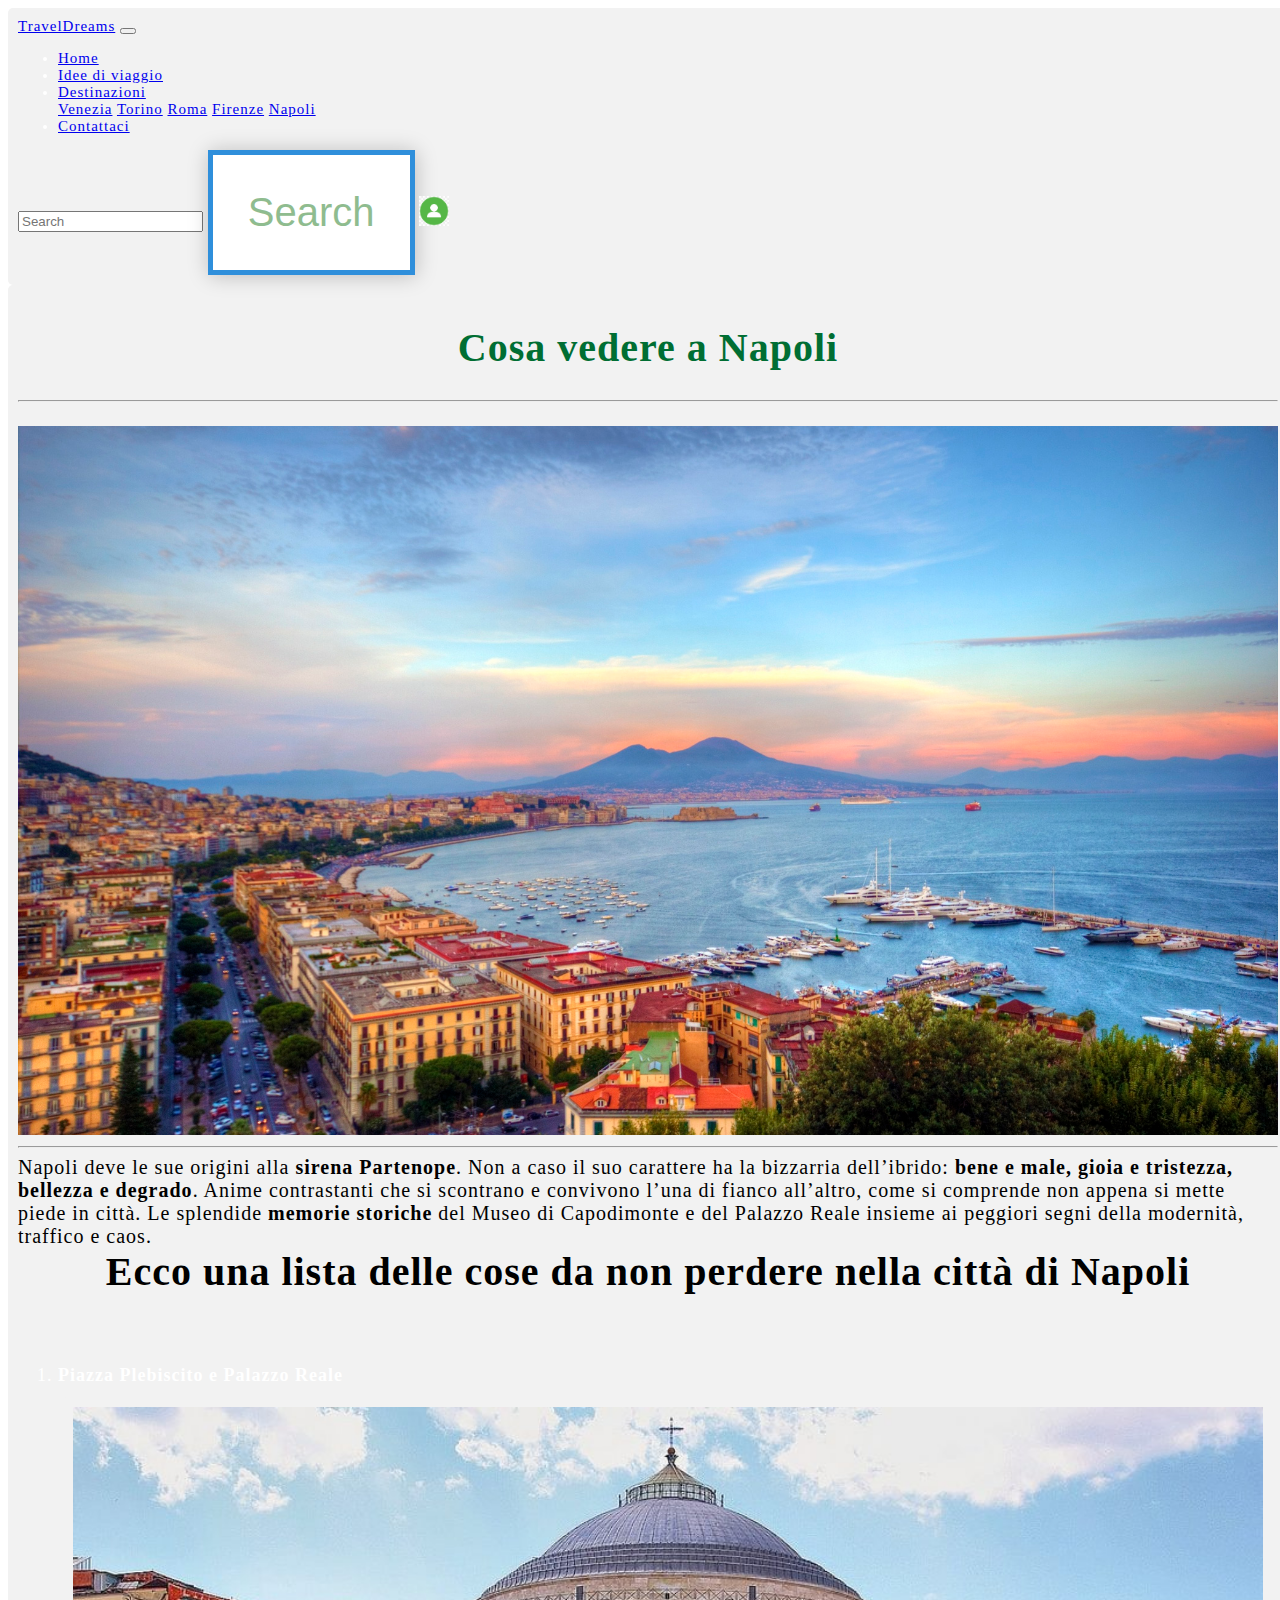
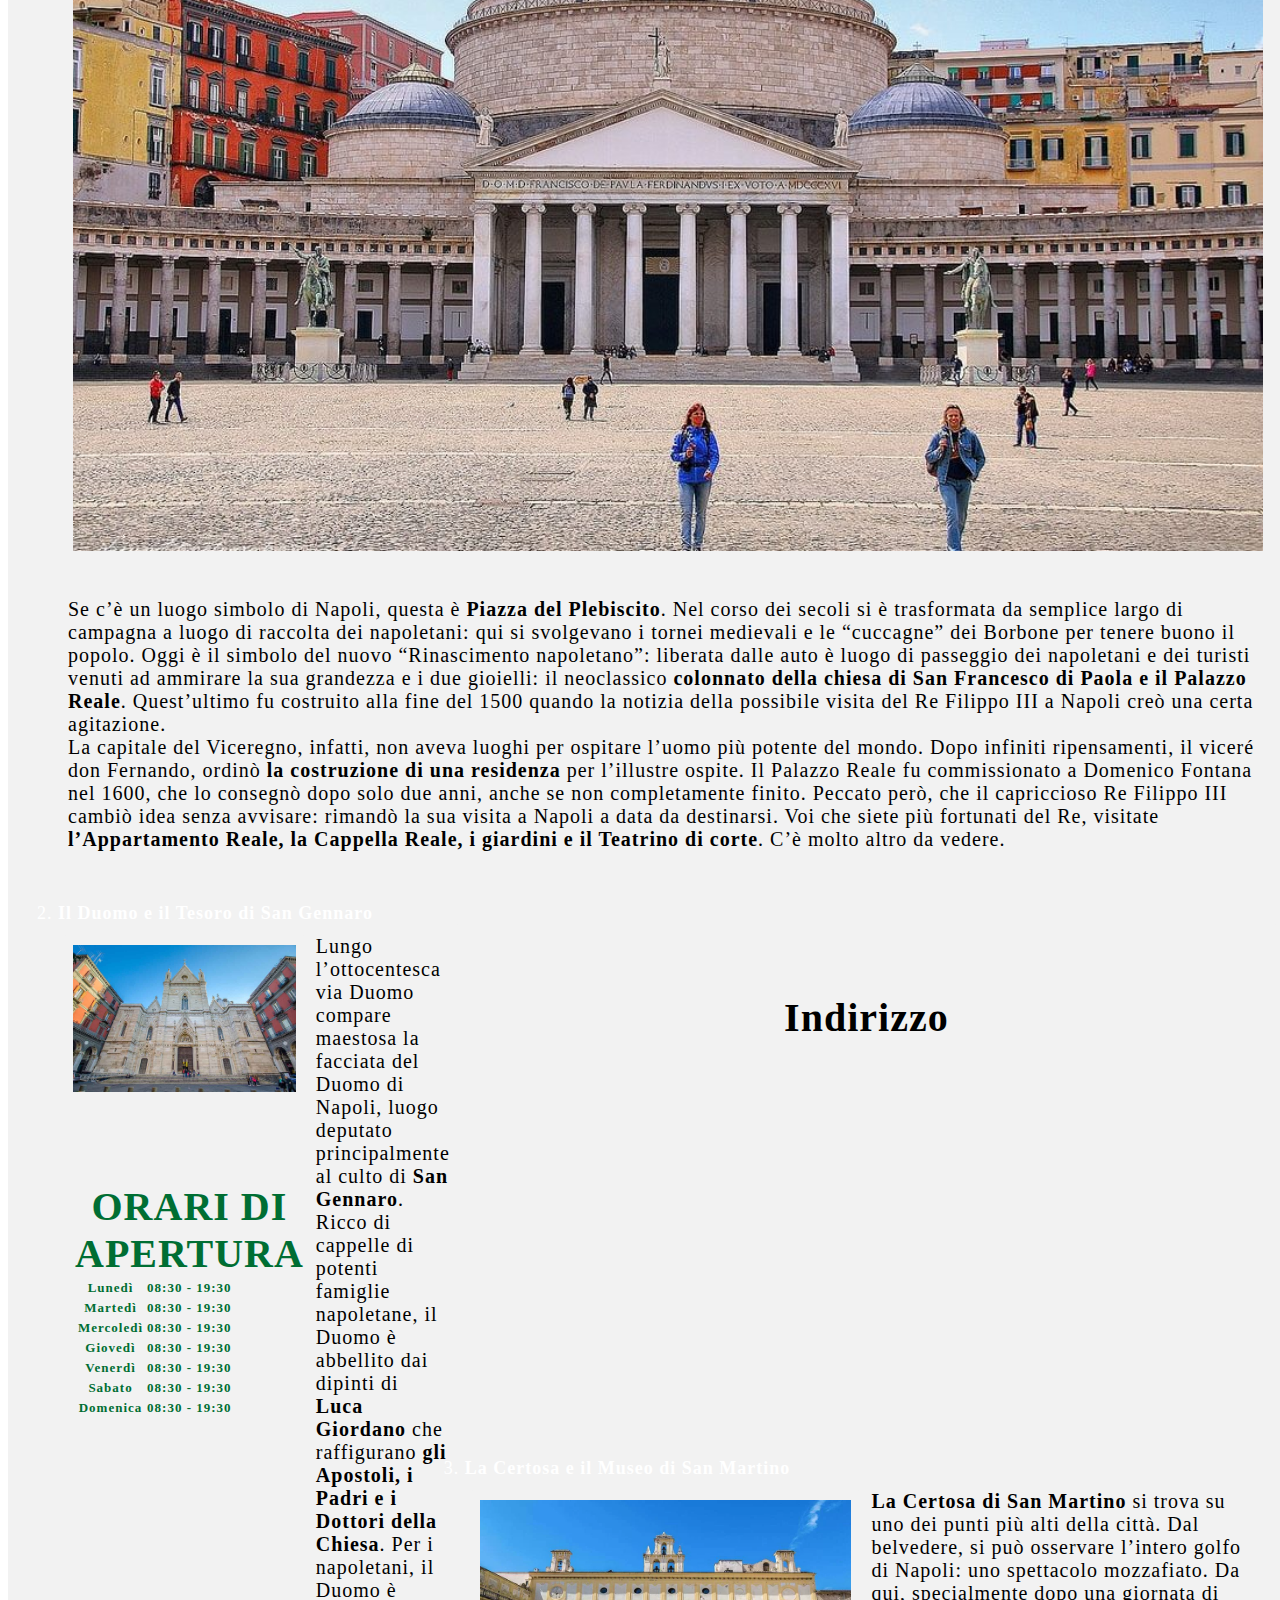
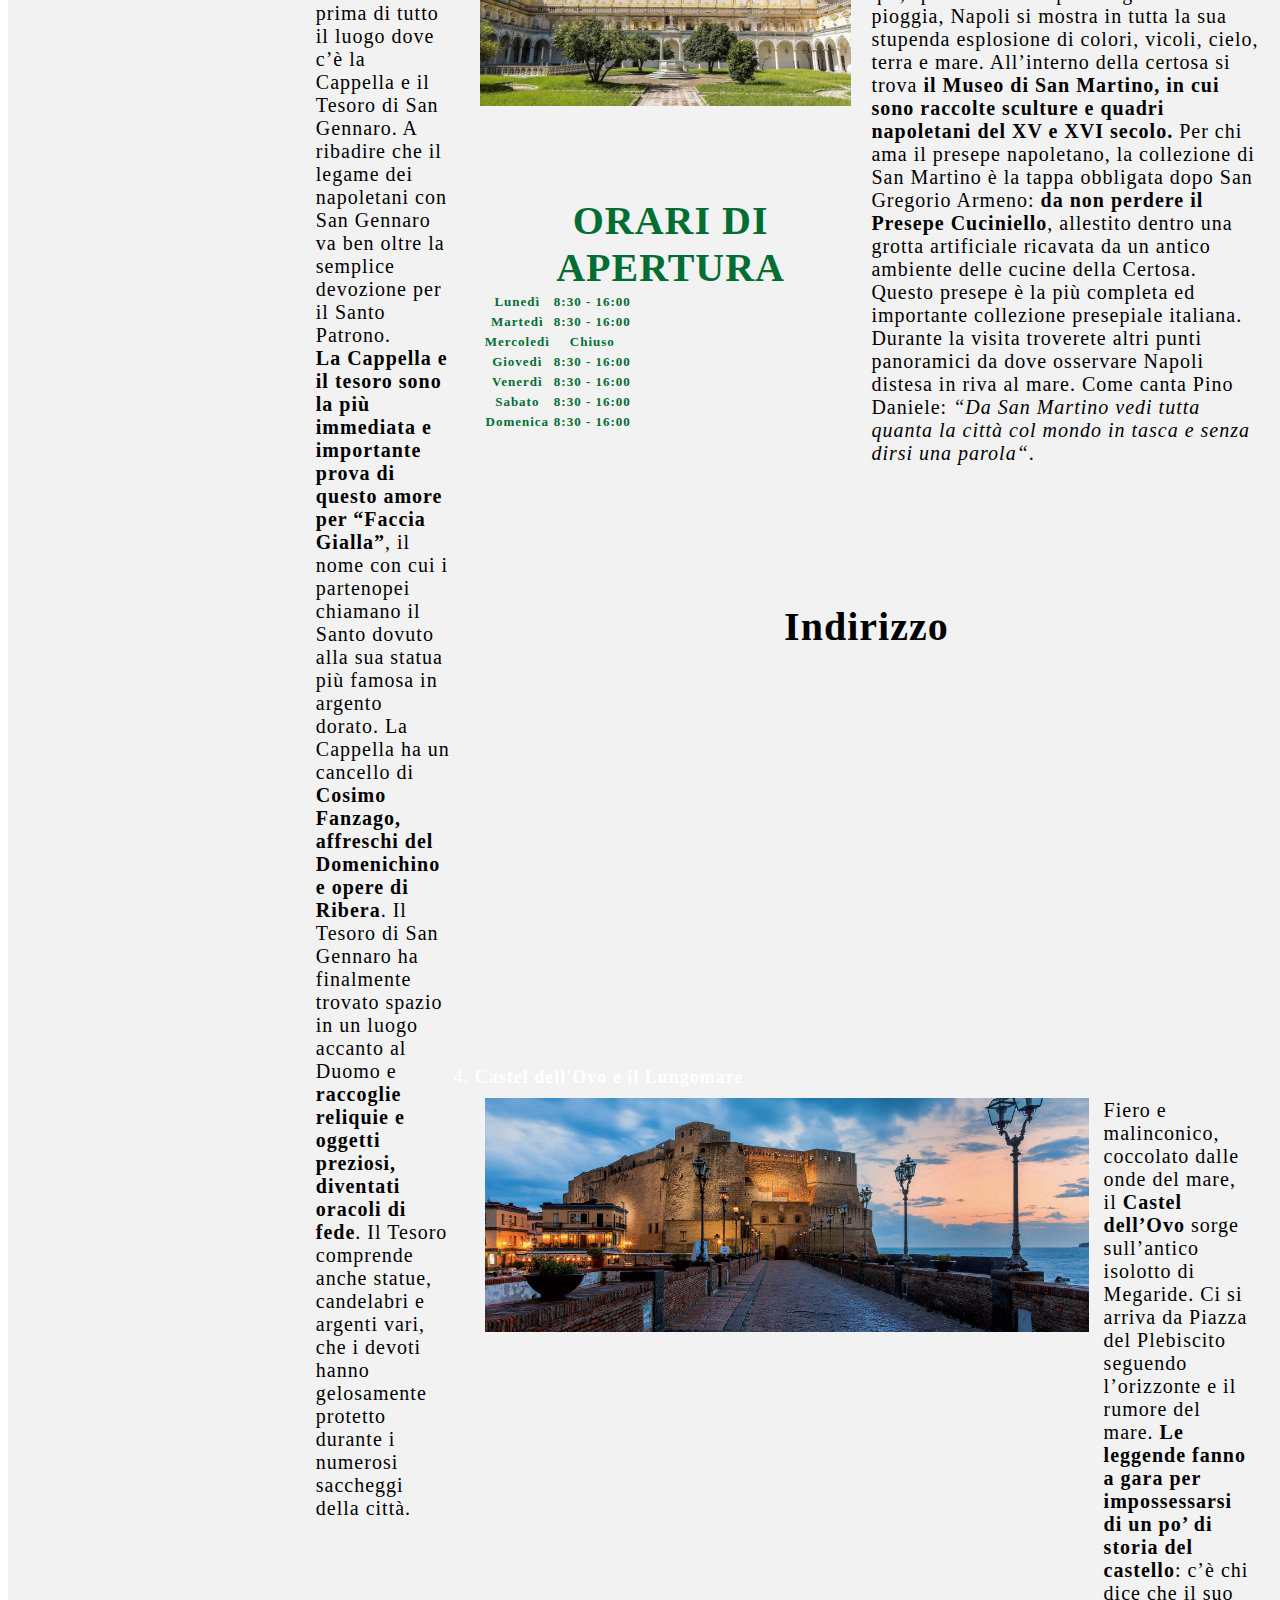
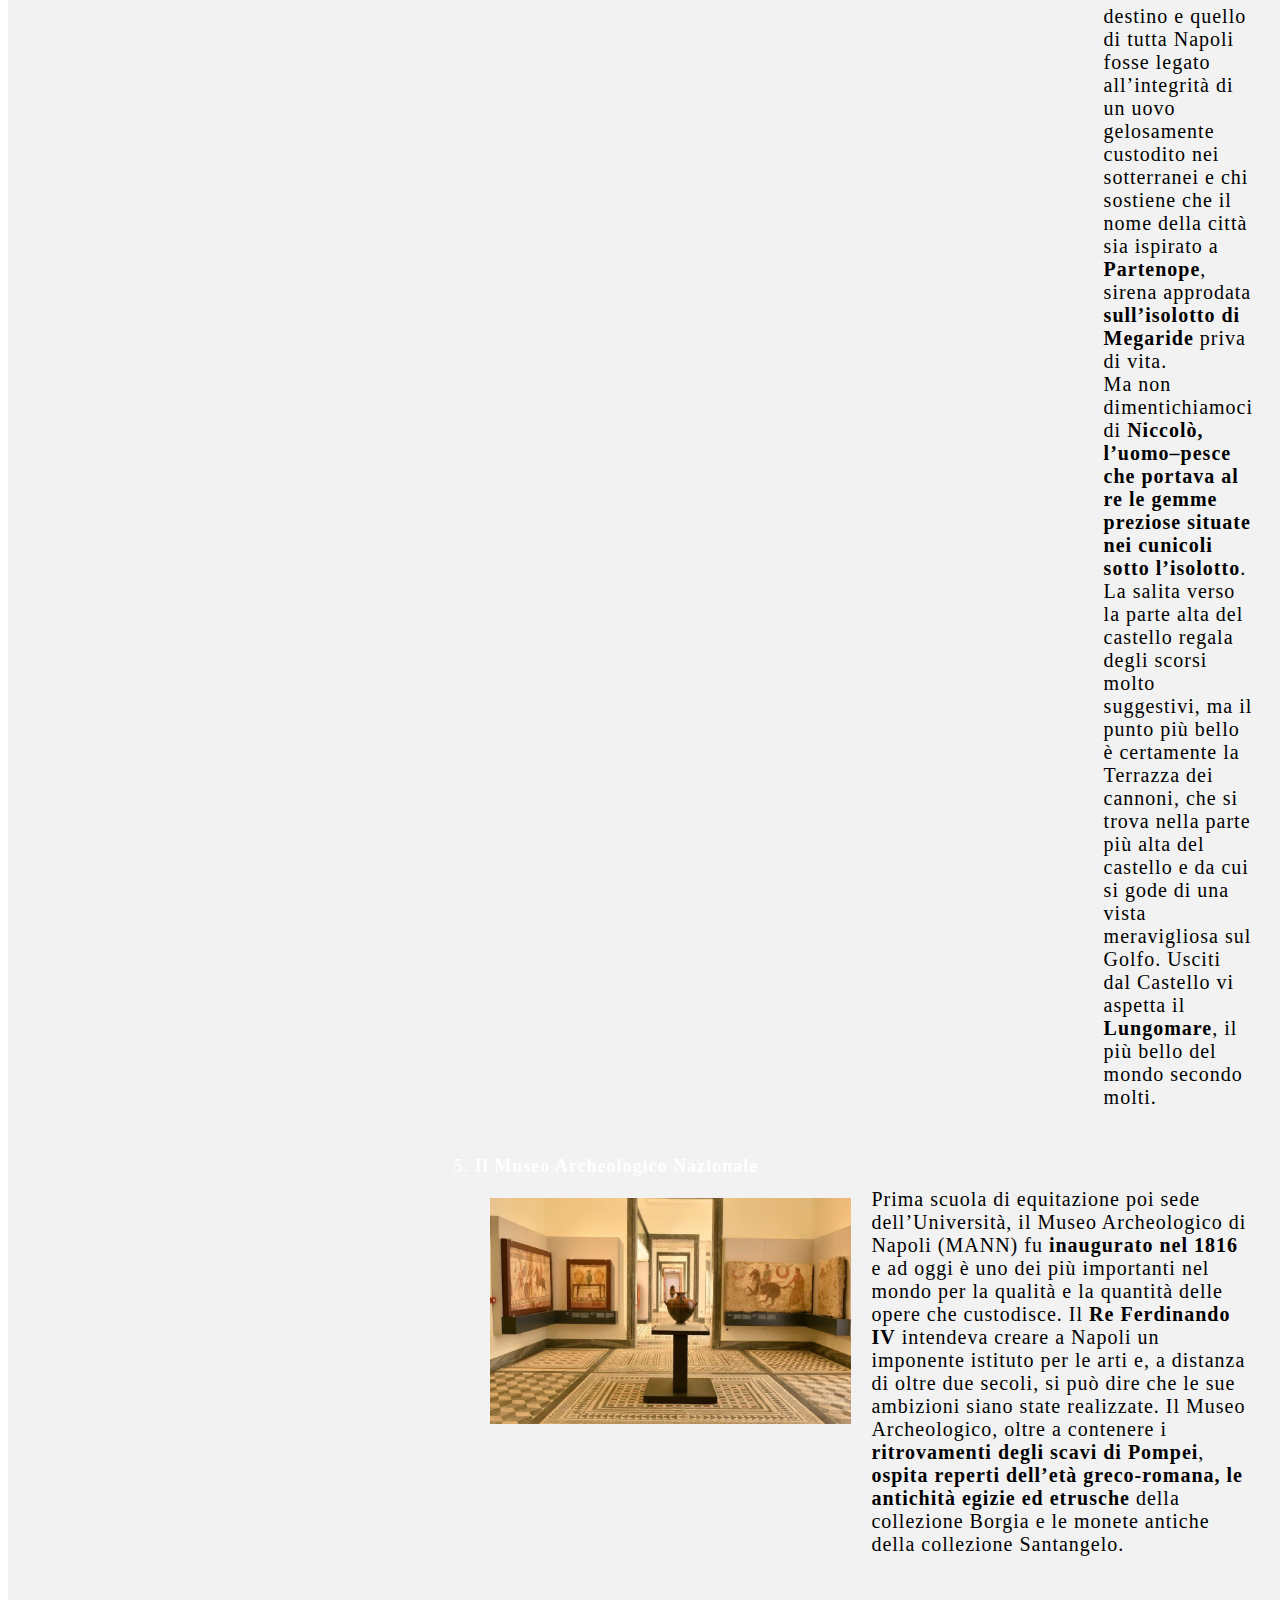
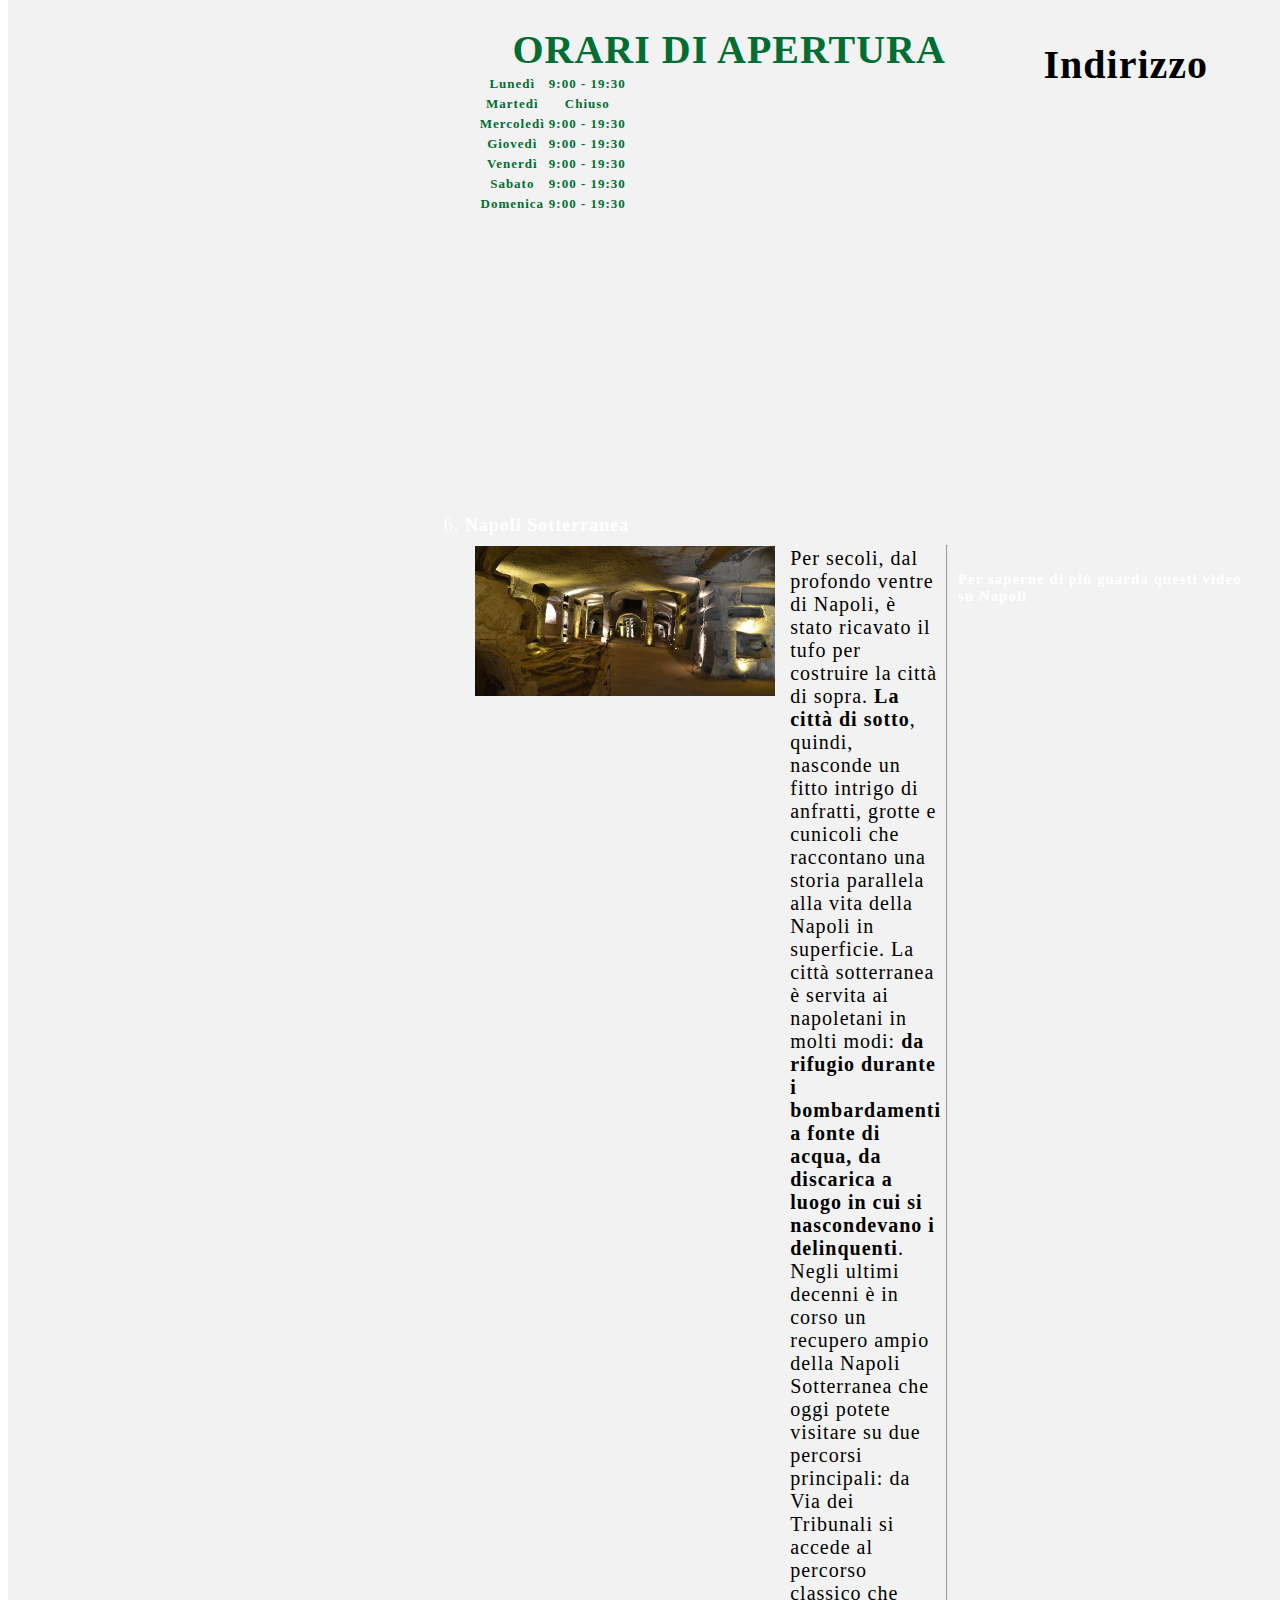
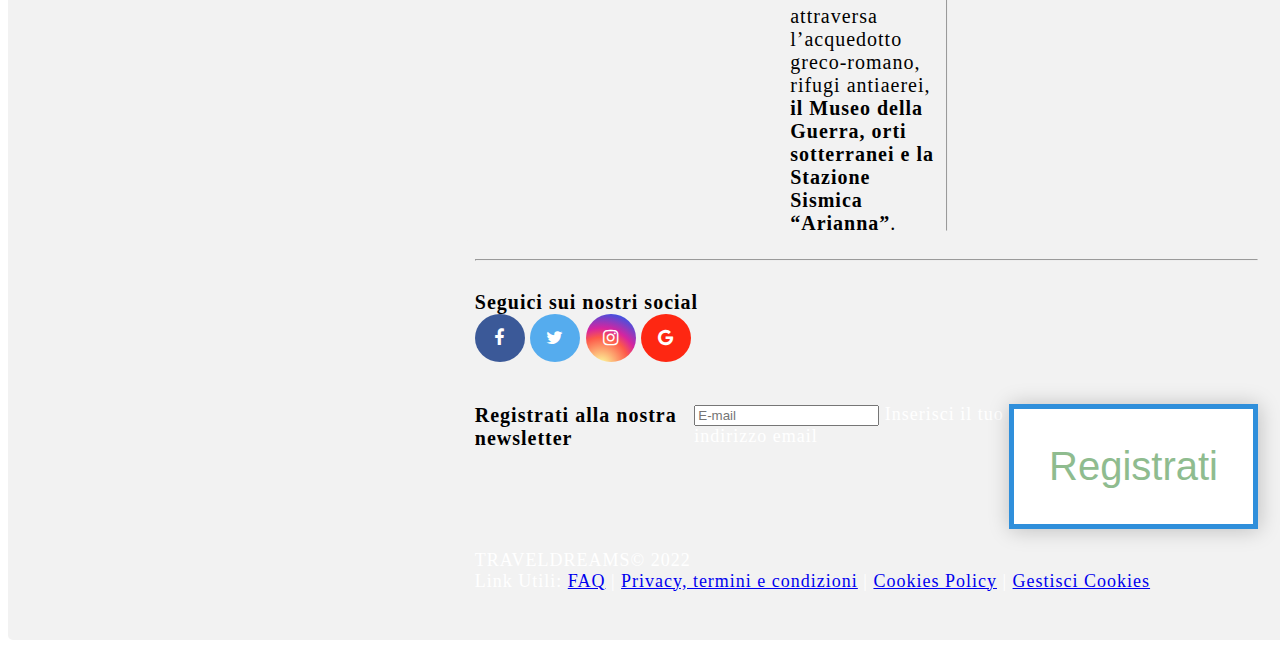
<file: Destinazioni_Napoli.html>
<!DOCTYPE html>
<html lang="it">
<head>
     <meta charset="utf-8" /> 
     <meta name="viewport" content="width=device-width">
         <title> TravelDreams </title>
         <link rel="stylesheet" type="text/css" href="stile/styles.css"/> 
 <!-- Bootstrap CSS -->
    <link rel="stylesheet" href="https://cdn.jsdelivr.net/npm/bootstrap@4.6.1/dist/css/bootstrap.min.css" integrity="sha384-zCbKRCUGaJDkqS1kPbPd7TveP5iyJE0EjAuZQTgFLD2ylzuqKfdKlfG/eSrtxUkn" crossorigin="anonymous">

</head>

<body>
<div class="container">

<header>
<nav class="navbar navbar-expand-lg navbar-light bg-light">
  <a class="navbar-brand" href="index.html">TravelDreams</a>
  <button class="navbar-toggler" type="button" data-toggle="collapse" data-target="#navbarSupportedContent" aria-controls="navbarSupportedContent" aria-expanded="false" aria-label="Toggle navigation">
    <span class="navbar-toggler-icon"></span>
  </button>

  <div class="collapse navbar-collapse" id="navbarSupportedContent">
    <ul class="navbar-nav mr-auto">
      <li class="nav-item active">
        <a class="nav-link" href="index.html">Home<span class="sr-only"></span></a>
      </li>
      <li class="nav-item">
        <a class="nav-link" href="index.html">Idee di viaggio</a>
      </li>

      <li class="nav-item dropdown">
        <a class="nav-link dropdown-toggle" href="#" id="navbarDropdown" role="button" data-toggle="dropdown" aria-expanded="false">
          Destinazioni
        </a>
        <div class="dropdown-menu" aria-labelledby="navbarDropdown">
          <a class="dropdown-item" href="Destinazioni_Venezia.html">Venezia</a>
          <a class="dropdown-item" href="Destinazioni_Torino.html">Torino</a>
          <a class="dropdown-item" href="Destinazioni_Roma.html">Roma</a>
          <a class="dropdown-item" href="Destinazioni_Firenze.html">Firenze</a>
          <a class="dropdown-item" href="#">Napoli</a>
        </div>

        <li class="nav-item">
           <a class="nav-link" href="contatti.html">Contattaci</a>

        </li>


      </li>
    </ul>
    <form class="form-inline my-2 my-lg-0">
      <input class="form-control mr-sm-2" type="search" placeholder="Search" aria-label="Search">
      <button class="btn mb-0" type="submit">Search</button>
      <a class="nav-link" href="login.html"><img src="immagini/login.jpg" width="30px" height="30px"></a>
    </form>
  </div>
</nav>

</header>
</div>


<div class="container">

  <h1>Cosa vedere a Napoli</h1><hr>
  <br>

  <img src="immagini/napoli.jpg" class="img-fluid" alt="Responsive image">
<hr>

<p>
  Napoli deve le sue origini alla <b>sirena Partenope</b>. Non a caso il suo carattere ha la bizzarria dell’ibrido: <b>bene e male, gioia e tristezza, bellezza e degrado</b>. Anime contrastanti che si scontrano e convivono l’una di fianco all’altro, come si comprende non appena si mette piede in città.  Le splendide <b>memorie storiche</b> del Museo di Capodimonte e del Palazzo Reale insieme ai peggiori segni della modernità, traffico e caos.
</p>

<h3>Ecco una lista delle cose da non perdere nella città di Napoli</h3>
<ol>
  <li> <b>Piazza Plebiscito e Palazzo Reale</b> </li>

  <div class="row">
    <div class="column">

<div class="container"><img src="immagini/plebiscito.jpg" alt="Piazza Plebiscito e Palazzo Reale" width="100%" height="auto"><br><br></div>

<div class="column">
  <p> Se c’è un luogo simbolo di Napoli, questa è <b>Piazza del Plebiscito</b>. Nel corso dei secoli si è trasformata da semplice largo di campagna a luogo di raccolta dei napoletani: qui si svolgevano i tornei medievali e le “cuccagne” dei Borbone per tenere buono il popolo. Oggi è il simbolo del nuovo “Rinascimento napoletano”: liberata dalle auto è luogo di passeggio dei napoletani e dei turisti venuti ad ammirare la sua grandezza e i due gioielli: il neoclassico <b>colonnato della chiesa di San Francesco di Paola e il Palazzo Reale</b>. Quest’ultimo fu costruito alla fine del 1500 quando la notizia della possibile visita del Re Filippo III a Napoli creò una certa agitazione. <p> La capitale del Viceregno, infatti, non aveva luoghi per ospitare l’uomo più potente del mondo. Dopo infiniti ripensamenti, il viceré don Fernando, ordinò <b>la costruzione di una residenza</b> per l’illustre ospite. Il Palazzo Reale fu commissionato a Domenico Fontana nel 1600, che lo consegnò dopo solo due anni, anche se non completamente finito. Peccato però, che il capriccioso Re Filippo III cambiò idea senza avvisare: rimandò la sua visita a Napoli a data da destinarsi. Voi che siete più fortunati del Re, visitate <b>l’Appartamento Reale, la Cappella Reale, i giardini e il Teatrino di corte</b>. C’è molto altro da vedere.</p>
  </p>
 </div>
    </div>
  </div>

<br><br>

<li> <b>Il Duomo e il Tesoro di San Gennaro</b> </li>

<div class="row">
<div class="column">

<div class="container"><img src="immagini/duomonapoli.jpg" alt="Il Duomo" width="100%" height="auto"><br><br></div>

<div class="tabella">
<h4 class="orario">ORARI DI APERTURA</h4s>
<table class="table">
  <tr>
      <th>Lunedì</th>
      <td>08:30 - 19:30</td>
  </tr>
  <tr>
      <th>Martedì</th>
      <td>08:30 - 19:30</td>
  </tr>
  <tr>
      <th>Mercoledì</th>
      <td>08:30 - 19:30</td>
  </tr>
  <tr>
      <th>Giovedì</th>
      <td>08:30 - 19:30</td>
  </tr>
  <tr>
      <th>Venerdì</th>
      <td>08:30 - 19:30</td>
  </tr>
  <tr>
      <th>Sabato</th>
      <td>08:30 - 19:30</td>
  </tr>
  <tr>
      <th>Domenica</th>
      <td>08:30 - 19:30</td>
  </tr>
</table>
</div>
</div>

<div class="column">
  <p>Lungo l’ottocentesca via Duomo compare maestosa la facciata del Duomo di Napoli, luogo deputato principalmente al culto di <b>San Gennaro</b>. Ricco di cappelle di potenti famiglie napoletane, il Duomo è abbellito dai dipinti di <b>Luca Giordano</b> che raffigurano <b>gli Apostoli, i Padri e i Dottori della Chiesa</b>. Per i napoletani, il Duomo è prima di tutto il luogo dove c’è la Cappella e il Tesoro di San Gennaro. A ribadire che il legame dei napoletani con San Gennaro va ben oltre la semplice devozione per il Santo Patrono. <p> <b>La Cappella e il tesoro sono la più immediata e importante prova di questo amore per “Faccia Gialla”</b>, il nome con cui i partenopei chiamano il Santo dovuto alla sua statua più famosa in argento dorato. La Cappella ha un cancello di <b>Cosimo Fanzago, affreschi del Domenichino e opere di Ribera</b>. Il Tesoro di San Gennaro ha finalmente trovato spazio in un luogo accanto al Duomo e <b>raccoglie reliquie e oggetti preziosi, diventati oracoli di fede</b>. Il Tesoro comprende anche statue, candelabri e argenti vari, che i devoti hanno gelosamente protetto durante i numerosi saccheggi della città.</p>
  </p>
 </div>     

    <div class="container">
      <div class="indirizzo-to">
        <h3>Indirizzo</h3>
        <iframe width="100%" height="300px" src="https://www.google.com/maps/embed?pb=!1m18!1m12!1m3!1d3017.880520733056!2d14.256745575174849!3d40.85254692900089!2m3!1f0!2f0!3f0!3m2!1i1024!2i768!4f13.1!3m3!1m2!1s0x133b086a71dc7939%3A0x8bad90ad52187adc!2sDuomo%20di%20Napoli!5e0!3m2!1sit!2sit!4v1710236094473!5m2!1sit!2sit"  style="border:0;" allowfullscreen="" loading="lazy"></iframe>        
      </div>

    <br><br>

  <li> <b>La Certosa e il Museo di San Martino</b> </li>

  <div class="row">
    <div class="column">
    
    <div class="container"><img src="immagini/certosa.jpg" alt="La Certosa e il Museo di San Martino" width="100%" height="auto"><br><br></div>
    
    <div class="tabella">
    <h4 class="orario">ORARI DI APERTURA</h4s>
    <table class="table">
      <tr>
          <th>Lunedì</th>
          <td>8:30 - 16:00</td>
      </tr>
      <tr>
          <th>Martedì</th>
          <td>8:30 - 16:00</td>
      </tr>
      <tr>
          <th>Mercoledì</th>
          <td>Chiuso</td>
      </tr>
      <tr>
          <th>Giovedì</th>
          <td>8:30 - 16:00</td>
      </tr>
      <tr>
          <th>Venerdì</th>
          <td>8:30 - 16:00</td>
      </tr>
      <tr>
          <th>Sabato</th>
          <td>8:30 - 16:00</td>
      </tr>
      <tr>
          <th>Domenica</th>
          <td>8:30 - 16:00</td>
      </tr>
    </table>
    </div>
    </div>
    
    <div class="column">
      <p><b>La Certosa di San Martino</b> si trova su uno dei punti più alti della città. Dal belvedere, si può osservare l’intero golfo di Napoli: uno spettacolo mozzafiato. Da qui, specialmente dopo una giornata di pioggia, Napoli si mostra in tutta la sua stupenda esplosione di colori, vicoli, cielo, terra e mare. All’interno della certosa si trova <b>il Museo di San Martino, in cui sono raccolte sculture e quadri napoletani del XV e XVI secolo.</b> Per chi ama il presepe napoletano, la collezione di San Martino è la tappa obbligata dopo San Gregorio Armeno: <b>da non perdere il Presepe Cuciniello</b>, allestito dentro una grotta artificiale ricavata da un antico ambiente delle cucine della Certosa. <p>Questo presepe è la più completa ed importante collezione presepiale italiana. Durante la visita troverete altri punti panoramici da dove osservare Napoli distesa in riva al mare. Come canta Pino Daniele: <i>“Da San Martino vedi tutta quanta la città col mondo in tasca e senza dirsi una parola“</i>.
      </p>
     </div>
    </div>

    <div class="container">  
      <div class="indirizzo-to">
        <h3>Indirizzo</h3>
          <iframe width="100%" height="300px" src="https://www.google.com/maps/embed?pb=!1m14!1m8!1m3!1d12073.1511401382!2d14.2407887!3d40.843605!3m2!1i1024!2i768!4f13.1!3m3!1m2!1s0x0%3A0x173c2c637a5c3a9d!2sCertosa%20e%20Museo%20di%20San%20Martino!5e0!3m2!1sit!2sit!4v1643660534122!5m2!1sit!2sit" style="border:0;" allowfullscreen="" loading="lazy"></iframe>
    </div>



    <br><br>


  <li> <b>Castel dell'Ovo e il Lungomare</b> </li>

  <div class="row">

 <div class="container"> <img src="immagini/castello.jpg" alt="Castel dell'Ovo e il Lungomare" width="100%" height="auto"> </div>
  
 <div class="column">
  <p> Fiero e malinconico, coccolato dalle onde del mare, il <b>Castel dell’Ovo</b> sorge sull’antico isolotto di Megaride. Ci si arriva da Piazza del Plebiscito seguendo l’orizzonte e il rumore del mare. <b>Le leggende fanno a gara per impossessarsi di un po’ di storia del castello</b>: c’è chi dice che il suo destino e quello di tutta Napoli fosse legato all’integrità di un uovo gelosamente custodito nei sotterranei e chi sostiene che il nome della città sia ispirato a <b>Partenope</b>, sirena approdata <b>sull’isolotto di Megaride</b> priva di vita. <p> Ma non dimentichiamoci di <b>Niccolò, l’uomo–pesce che portava al re le gemme preziose situate nei cunicoli sotto l’isolotto</b>. La salita verso la parte alta del castello regala degli scorsi molto suggestivi, ma il punto più bello è certamente la Terrazza dei cannoni, che si trova nella parte più alta del castello e da cui si gode di una vista meravigliosa sul Golfo. Usciti dal Castello vi aspetta il <b>Lungomare</b>, il più bello del mondo secondo molti.</p>
 </div>
  </div>
<br><br>

<li> <b>Il Museo Archeologico Nazionale</b> </li>

<div class="row">
<div class="column">

<div class="container"><img src="immagini/museonapoli.jpg" alt="Il Museo Archeologico Nazionale" width="100%" height="auto"><br><br></div>
</div>


<div class="column">
  <p>Prima scuola di equitazione poi sede dell’Università, il Museo Archeologico di Napoli (MANN) fu <b>inaugurato nel 1816</b> e ad oggi è uno dei più importanti nel mondo per la qualità e la quantità delle opere che custodisce. Il <b>Re Ferdinando IV</b> intendeva creare a Napoli un imponente istituto per le arti e, a distanza di oltre due secoli, si può dire che le sue ambizioni siano state realizzate. Il Museo Archeologico, oltre a contenere i <b>ritrovamenti degli scavi di Pompei</b>, <b>ospita reperti dell’età greco-romana, le antichità egizie ed etrusche</b> della collezione Borgia e le monete antiche della collezione Santangelo. 
  </div>
  </div> 
    </div>    


<div class="row justify-content-between">
  <div class="col-4">
    <div class="tabella">
      <h4 class="orario">ORARI DI APERTURA</h4s>
      <table class="table">
        <tr>
            <th>Lunedì</th>
            <td>9:00 - 19:30</td>
        </tr>
        <tr>
            <th>Martedì</th>
            <td>Chiuso</td>
        </tr>
        <tr>
            <th>Mercoledì</th>
            <td>9:00 - 19:30</td>
        </tr>
        <tr>
            <th>Giovedì</th>
            <td>9:00 - 19:30</td>
        </tr>
        <tr>
            <th>Venerdì</th>
            <td>9:00 - 19:30</td>
        </tr>
        <tr>
            <th>Sabato</th>
            <td>9:00 - 19:30</td>
        </tr>
        <tr>
            <th>Domenica</th>
            <td>9:00 - 19:30</td>
        </tr>
      </table>
  </div>
  </div>

  <div class="col-4">
    <div class="container">
      <div class="indirizzo-to">
        <h3>Indirizzo</h3>
          <iframe width="100%" height="300px" src="https://www.google.com/maps/embed?pb=!1m18!1m12!1m3!1d3017.832438093618!2d14.24795047517496!3d40.85360252893606!2m3!1f0!2f0!3f0!3m2!1i1024!2i768!4f13.1!3m3!1m2!1s0x133b0867e2c94023%3A0xb48ecf1589057c98!2sMuseo%20Archeologico%20Nazionale%20di%20Napoli!5e0!3m2!1sit!2sit!4v1710241019964!5m2!1sit!2sit" style="border:0;" allowfullscreen="" loading="lazy"></iframe>
    </div>
  </div>
</div>
</div>

 
<br><br>

  <li> <b>Napoli Sotterranea</b> </li>

  <div class="row">

  <div class="container"> <img src="immagini/catacombe.jpg" alt="Napoli Sotterranea" width="100%" height="auto"> </div>

  <div class="column">
    <p>Per secoli, dal profondo ventre di Napoli, è stato ricavato il tufo per costruire la città di sopra. <b>La città di sotto</b>, quindi, nasconde un fitto intrigo di anfratti, grotte e cunicoli che raccontano una storia parallela alla vita della Napoli in superficie. La città sotterranea è servita ai napoletani in molti modi: <b>da rifugio durante i bombardamenti a fonte di acqua, da discarica a luogo in cui si nascondevano i delinquenti</b>. Negli ultimi decenni è in corso un recupero ampio della Napoli Sotterranea che oggi potete visitare su due percorsi principali: da Via dei Tribunali si accede al percorso classico che attraversa l’acquedotto greco-romano, rifugi antiaerei, <b>il Museo della Guerra, orti sotterranei e la Stazione Sismica “Arianna”</b>. </p>
   </div><br><br>




<br>
<hr>


<div class="container">
  <h5>Per saperne di più guarda questi video su Napoli</h5>
    <div id="videoal">
    <div class="video">
            <iframe width="300" height="200" src="https://www.youtube.com/embed/ghlFS3avFIE" title="YouTube video player" frameborder="0" allow="accelerometer; autoplay; clipboard-write; encrypted-media; gyroscope; picture-in-picture" allowfullscreen></iframe>
            <iframe width="300" height="200" src="https://www.youtube.com/embed/uQxVTPB85ow" title="YouTube video player" frameborder="0" allow="accelerometer; autoplay; clipboard-write; encrypted-media; gyroscope; picture-in-picture" allowfullscreen></iframe>
            <iframe width="300" height="200" src="https://www.youtube.com/embed/TOQTJM1NeAY" title="YouTube video player" frameborder="0" allow="accelerometer; autoplay; clipboard-write; encrypted-media; gyroscope; picture-in-picture" allowfullscreen></iframe>
    </div>
</div>
</div>
</div>

 


<div class="container my-5">
  <hr>

  <!-- Footer -->
<footer class="bg-light text-center text-black">
  <!-- Social media -->
    <link rel="stylesheet" href="https://cdnjs.cloudflare.com/ajax/libs/font-awesome/4.7.0/css/font-awesome.min.css">

<!-- Icone -->

<br>
<p><strong>Seguici sui nostri social</strong></p>
<a href="#" class="fa fa-facebook"></a>
<a href="#" class="fa fa-twitter"></a>
<a href="#" class="fa fa-instagram"></a>
<a href="#" class="fa fa-google"></a>


 <br>
 <br>
 <br>     

    <!-- Form -->
    <section class="">
      <form action="">
        <!--Grid row-->
        <div class="row d-flex justify-content-center">
          <!--Grid column-->
          <div class="col-auto">
            <p class="pt-2">
              <strong>Registrati alla nostra newsletter</strong>
            </p>
          </div>
          <!--Grid column-->

          <!--Grid column-->
          <div class="col-md-5 col-12">
            <!-- Email input -->
            <div class="form-outline form-black mb-4">
              <input type="email" id="form5Example2" class="form-control" placeholder="E-mail"/>
              <label class="form-label" for="form5Example2">Inserisci il tuo indirizzo email</label>
            </div>
          </div>
          <!--Grid column-->

          <!--Grid column-->
          <div class="col-auto">
            <!-- Submit button -->
            <button type="submit" class="btn mb-4">
              Registrati
            </button>
          </div>
          <!--Grid column-->
        </div>
        <!--Grid row-->
      </form>
    </section>

    <br>
        TRAVELDREAMS© 2022
        <br>
        Link Utili:   
        <a href="#">FAQ</a>  |
        <a href="#">Privacy, termini e condizioni</a>  |            
        <a href="#">Cookies Policy</a>  | 
        <a href="#">Gestisci Cookies</a>

</footer>
</div>

<!-- Option 1: jQuery and Bootstrap Bundle (includes Popper) -->
<script src="https://cdn.jsdelivr.net/npm/jquery@3.5.1/dist/jquery.slim.min.js" integrity="sha384-DfXdz2htPH0lsSSs5nCTpuj/zy4C+OGpamoFVy38MVBnE+IbbVYUew+OrCXaRkfj" crossorigin="anonymous"></script>
<script src="https://cdn.jsdelivr.net/npm/bootstrap@4.6.1/dist/js/bootstrap.bundle.min.js" integrity="sha384-fQybjgWLrvvRgtW6bFlB7jaZrFsaBXjsOMm/tB9LTS58ONXgqbR9W8oWht/amnpF" crossorigin="anonymous"></script>


</body>
</html>
</file>
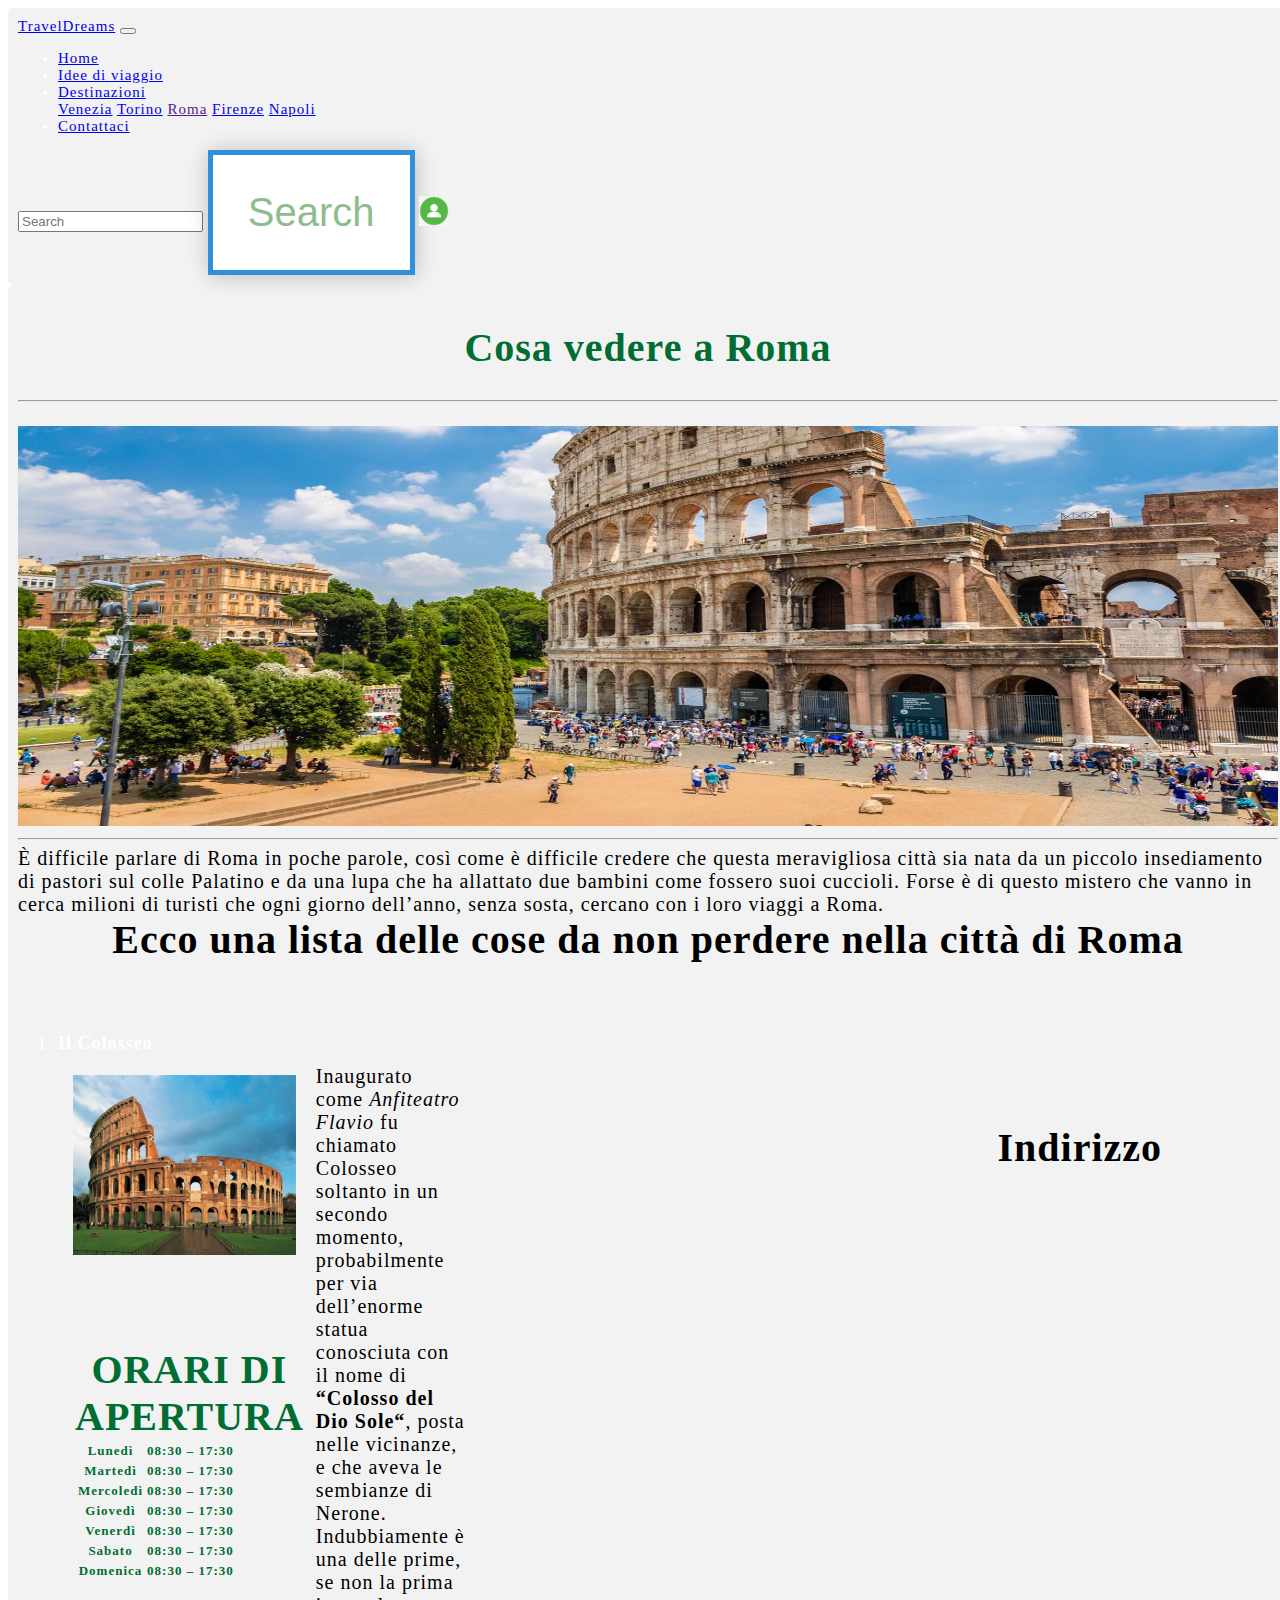
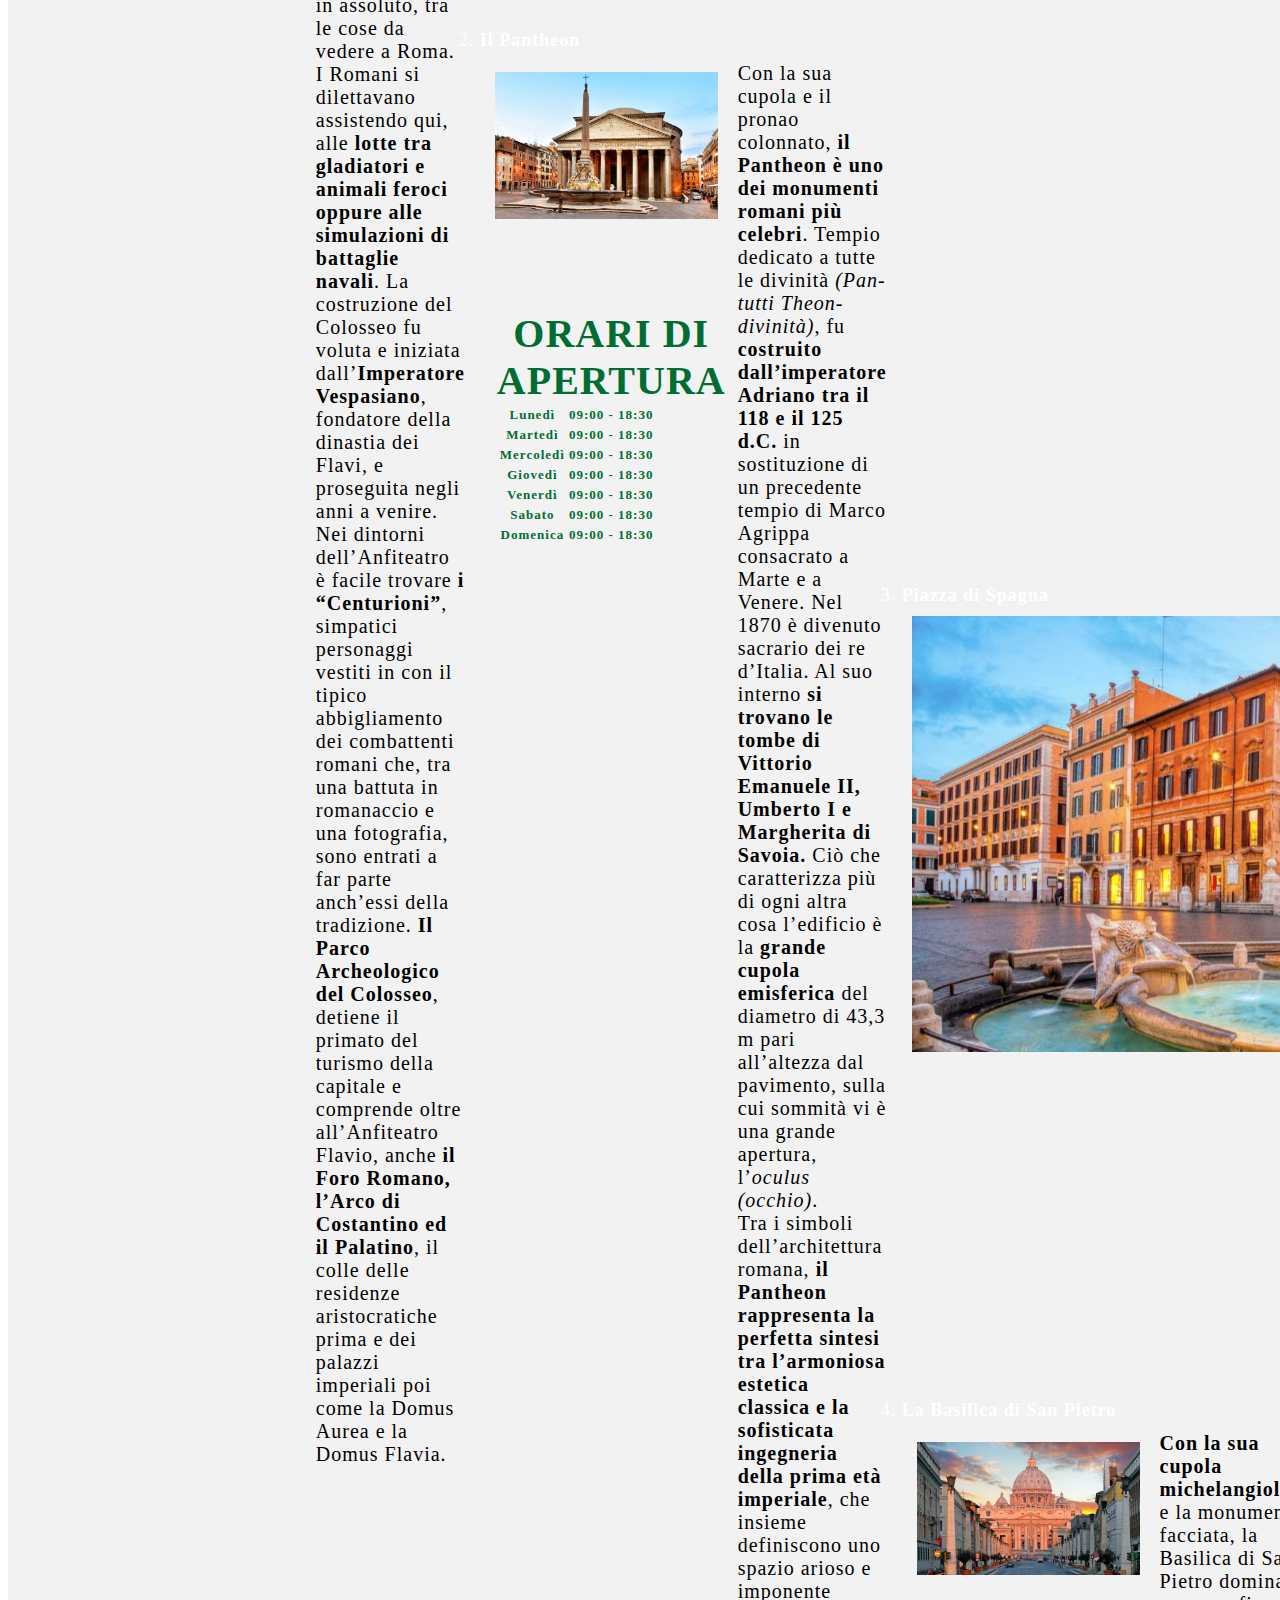
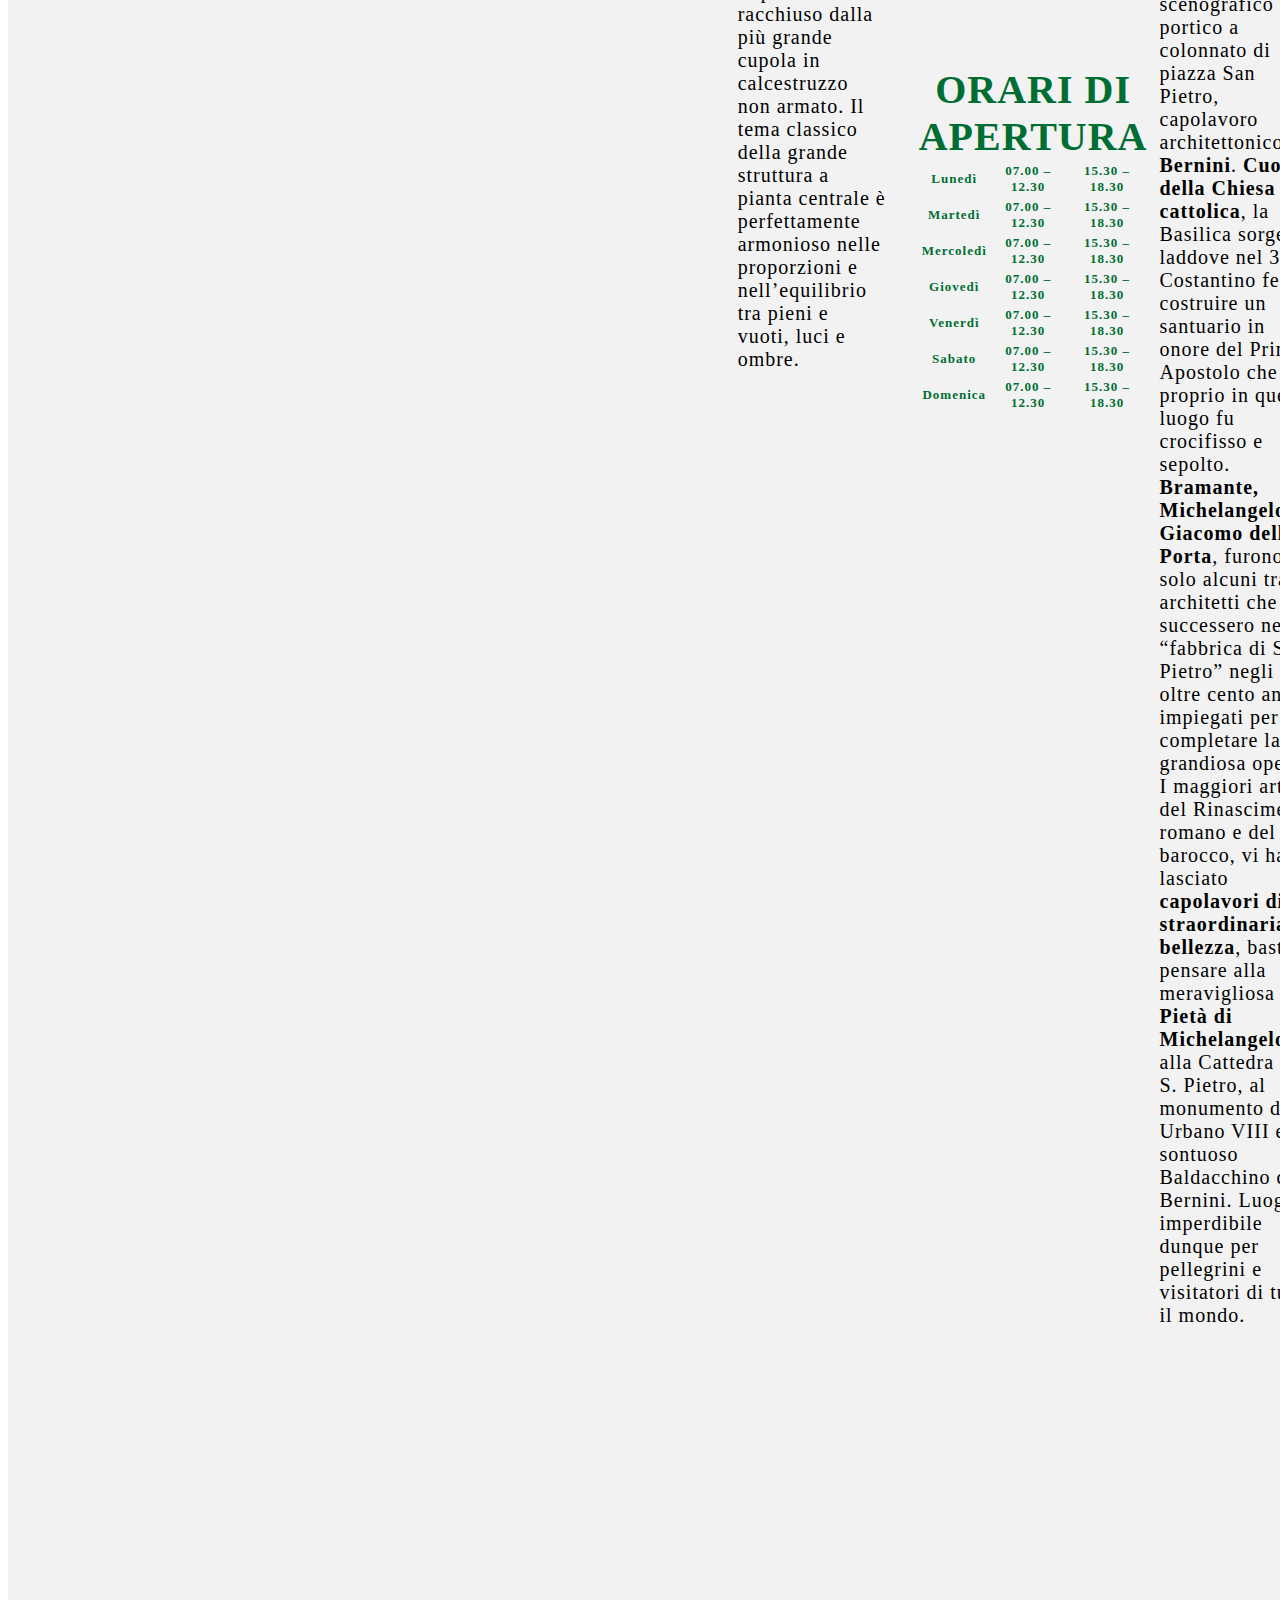
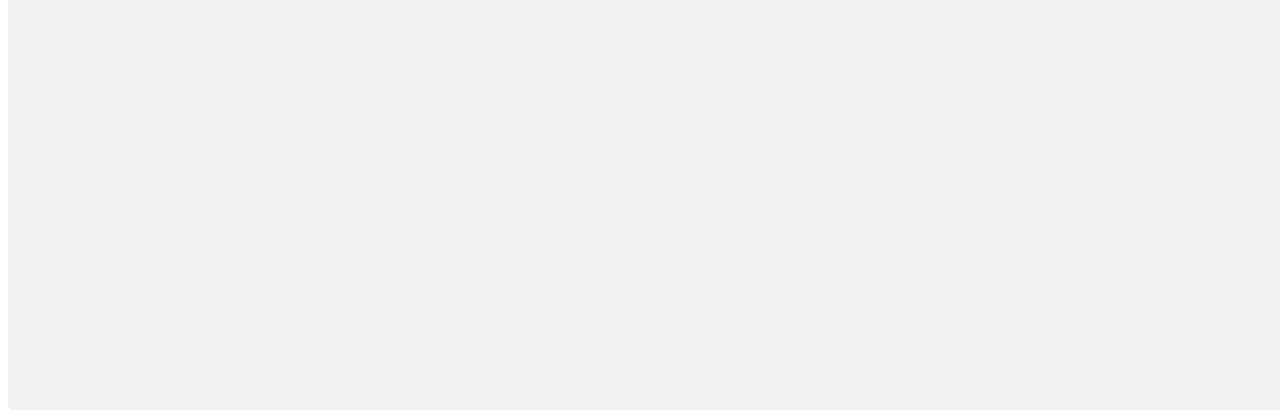
<file: Destinazioni_Roma.html>
<!DOCTYPE html>
<html lang="it">
<head>
     <meta charset="utf-8" /> 
     <meta name="viewport" content="width=device-width">
         <title> TravelDreams </title>
         <link rel="stylesheet" type="text/css" href="stile/styles.css"/> 
 <!-- Bootstrap CSS -->
    <link rel="stylesheet" href="https://cdn.jsdelivr.net/npm/bootstrap@4.6.1/dist/css/bootstrap.min.css" integrity="sha384-zCbKRCUGaJDkqS1kPbPd7TveP5iyJE0EjAuZQTgFLD2ylzuqKfdKlfG/eSrtxUkn" crossorigin="anonymous">

</head>
<body>

<div class="container">

<header>
<nav class="navbar navbar-expand-lg navbar-light bg-light">
  <a class="navbar-brand" href="index.html">TravelDreams</a>
  <button class="navbar-toggler" type="button" data-toggle="collapse" data-target="#navbarSupportedContent" aria-controls="navbarSupportedContent" aria-expanded="false" aria-label="Toggle navigation">
    <span class="navbar-toggler-icon"></span>
  </button>

  <div class="collapse navbar-collapse" id="navbarSupportedContent">
    <ul class="navbar-nav mr-auto">
      <li class="nav-item active">
        <a class="nav-link" href="index.html">Home<span class="sr-only">(current)</span></a>
      </li>
      <li class="nav-item">
        <a class="nav-link" href="index.html">Idee di viaggio</a>
      </li>

      <li class="nav-item dropdown">
        <a class="nav-link dropdown-toggle" href="#" id="navbarDropdown" role="button" data-toggle="dropdown" aria-expanded="false">
          Destinazioni
        </a>
        <div class="dropdown-menu" aria-labelledby="navbarDropdown">
          <a class="dropdown-item" href="Destinazioni_Venezia.html">Venezia</a>
          <a class="dropdown-item" href="Destinazioni_Torino.html">Torino</a>
          <a class="dropdown-item" href="">Roma</a>
          <a class="dropdown-item" href="Destinazioni_Firenze.html">Firenze</a>
          <a class="dropdown-item" href="Destinazioni_Napoli.html">Napoli</a>
        </div>

        <li class="nav-item">
           <a class="nav-link" href="contatti.html">Contattaci</a>

        </li>


      </li>
    </ul>
    <form class="form-inline my-2 my-lg-0">
      <input class="form-control mr-sm-2" type="search" placeholder="Search" aria-label="Search">
      <button class="btn mb-0" type="submit">Search</button>
      <a class="nav-link" href="login.html"><img src="immagini/login.jpg" width="30px" height="30px"></a>
    </form>
  </div>
</nav>

</header>
</div>


<div class="container" id="roma">
  
<h1>Cosa vedere a Roma</h1><hr> 
<br>
  <img src="immagini/roma.jpg" alt="Responsive image" width="100%" height="400px">

  <hr>

<p>
  È difficile parlare di Roma in poche parole, così come è difficile credere che questa meravigliosa città sia nata da un piccolo insediamento di pastori sul colle Palatino e da una lupa che ha allattato due bambini come fossero suoi cuccioli. Forse è di questo mistero che vanno in cerca milioni di turisti che ogni giorno dell’anno, senza sosta, cercano con i loro viaggi a Roma.

</p>

<h3>Ecco una lista delle cose da non perdere nella città di Roma</h3>
<ol>
  <li> <b>Il Colosseo</b> </li>

<div class="row">
<div class="column">

<div class="container"><img src="immagini/colosseo.jpg" alt="Il Colosseo" width="100%" height="auto"><br><br></div>

<div class="tabella">
<h4 class="orario">ORARI DI APERTURA</h4s>
<table class="table">
  <tr>
      <th>Lunedì</th>
      <td>08:30 – 17:30</td>
  </tr>
  <tr>
      <th>Martedì</th>
      <td>08:30 – 17:30</td>
  </tr>
  <tr>
      <th>Mercoledì</th>
      <td>08:30 – 17:30</td>
  </tr>
  <tr>
      <th>Giovedì</th>
      <td>08:30 – 17:30</td>
  </tr>
  <tr>
      <th>Venerdì</th>
      <td>08:30 – 17:30</td>
  </tr>
  <tr>
      <th>Sabato</th>
      <td>08:30 – 17:30</td>
  </tr>
  <tr>
      <th>Domenica</th>
      <td>08:30 – 17:30</td>
  </tr>
</table>
</div>
</div>

<div class="column">
  <p>Inaugurato come <i>Anfiteatro Flavio</i> fu chiamato Colosseo soltanto in un secondo momento, probabilmente per via dell’enorme statua conosciuta con il nome di <b>“Colosso del Dio Sole“</b>, posta nelle vicinanze, e che aveva le sembianze di Nerone. Indubbiamente è una delle prime, se non la prima in assoluto, tra le cose da vedere a Roma. I Romani si dilettavano assistendo qui, alle <b>lotte tra gladiatori e animali feroci oppure alle simulazioni di battaglie navali</b>. La costruzione del Colosseo fu voluta e iniziata dall’<b>Imperatore Vespasiano</b>, fondatore della dinastia dei Flavi, e proseguita negli anni a venire. <p>Nei dintorni dell’Anfiteatro è facile trovare <b>i “Centurioni”</b>, simpatici personaggi vestiti in con il tipico abbigliamento dei combattenti romani che, tra una battuta in romanaccio e una fotografia, sono entrati a far parte anch’essi della tradizione. <b>Il Parco Archeologico del Colosseo</b>, detiene il primato del turismo della capitale e comprende oltre all’Anfiteatro Flavio, anche <b>il Foro Romano, l’Arco di Costantino ed il Palatino</b>, il colle delle residenze aristocratiche prima e dei palazzi imperiali poi come la Domus Aurea e la Domus Flavia.</p>
  </p>
 </div>     

    <div class="container">
      <div class="indirizzo-to">
        <h3>Indirizzo</h3>
        <iframe width="100%" height="300px"  src="https://www.google.com/maps/embed?pb=!1m18!1m12!1m3!1d2970.1228914569815!2d12.487617477490407!3d41.890214101109045!2m3!1f0!2f0!3f0!3m2!1i1024!2i768!4f13.1!3m3!1m2!1s0x132f61b6532013ad%3A0x28f1c82e908503c4!2sColosseo!5e0!3m2!1sit!2sit!4v1710188121378!5m2!1sit!2sit" width="600" height="450" style="border:0;" allowfullscreen="" loading="lazy"></iframe>        
      </div>

    <br><br>

<br><br>

<li> <b>Il Pantheon</b> </li>

<div class="row">
<div class="column">

<div class="container"><img src="immagini/pantheon.jpg" alt="Il Pantheon" width="100%" height="auto"><br><br></div>

<div class="tabella">
<h4 class="orario">ORARI DI APERTURA</h4s>
<table class="table">
  <tr>
      <th>Lunedì</th>
      <td>09:00 - 18:30</td>
  </tr>
  <tr>
      <th>Martedì</th>
      <td>09:00 - 18:30</td>
  </tr>
  <tr>
      <th>Mercoledì</th>
      <td>09:00 - 18:30</td>
  </tr>
  <tr>
      <th>Giovedì</th>
      <td>09:00 - 18:30</td>
  </tr>
  <tr>
      <th>Venerdì</th>
      <td>09:00 - 18:30</td>
  </tr>
  <tr>
      <th>Sabato</th>
      <td>09:00 - 18:30</td>
  </tr>
  <tr>
      <th>Domenica</th>
      <td>09:00 - 18:30</td>
  </tr>
</table>
</div>
</div>

<div class="column">
  <p> Con la sua cupola e il pronao colonnato, <b>il Pantheon è uno dei monumenti romani più celebri</b>. Tempio dedicato a tutte le divinità <i>(Pan- tutti  Theon- divinità)</i>, fu <b>costruito dall’imperatore Adriano tra il 118 e il 125 d.C.</b> in sostituzione di un precedente tempio di Marco Agrippa consacrato a Marte e a Venere.  Nel 1870 è divenuto sacrario dei re d’Italia. Al suo interno <b>si trovano le tombe di Vittorio Emanuele II, Umberto I e Margherita di Savoia.</b> Ciò che caratterizza più di ogni altra cosa l’edificio è la <b>grande cupola emisferica</b> del diametro di 43,3 m pari all’altezza dal pavimento, sulla cui sommità vi è una grande apertura, l’<i>oculus (occhio)</i>.<p>Tra i simboli dell’architettura romana, <b>il Pantheon rappresenta la perfetta sintesi tra l’armoniosa estetica classica e la sofisticata ingegneria della prima età imperiale</b>, che insieme definiscono uno spazio arioso e imponente racchiuso dalla più grande cupola in calcestruzzo non armato. Il tema classico della grande struttura a pianta centrale è perfettamente armonioso nelle proporzioni e nell’equilibrio tra pieni e vuoti, luci e ombre.</p>
  </p>
 </div>      

    <div class="container">
      <div class="indirizzo-to">
        <h3>Indirizzo</h3>
        <iframe width="100%" height="300px" src="https://www.google.com/maps/embed?pb=!1m18!1m12!1m3!1d2969.732262488578!2d12.474297975235652!3d41.89861476413083!2m3!1f0!2f0!3f0!3m2!1i1024!2i768!4f13.1!3m3!1m2!1s0x132f604f678640a9%3A0xcad165fa2036ce2c!2sPantheon!5e0!3m2!1sit!2sit!4v1710188462733!5m2!1sit!2sit" width="600" height="450" style="border:0;" allowfullscreen="" loading="lazy"></iframe>        
      </div>

    <br><br>

  <li> <b>Piazza di Spagna</b> </li>

  <div class="row">

  <div class="container"> <img src="immagini/piazzaspagna.jpg" alt="Piazza di Spagna" width="100%" height="auto"> </div>

  <div class="column">
    <p> Piazza di Spagna con la sua <b>scalinata di Trinità dei Monti</b>, che con i suoi <b>135 gradini</b> sembra arrampicarsi verso il cielo. Le scale della piazza, costruite all’inizio del XVIII secolo per collegare la piazza con la Chiesa della Trinità dei Monti, sono l’elemento più caratteristico di Piazza di Spagna. Nel mondo della moda sono ben noti i 135 gradini della piazza, poiché vi <b>si celebra la famosa sfilata Donne Sotto le Stelle</b>. Quest'evento si tiene verso la metà di luglio, data in cui Piazza di Spagna si veste di gala. Il suo nome deriva dalla presenza dell’Ambasciata Spagnola, fin dal XVII secolo. <p><b>La fontana</b> che occupa il centro della piazza <b>fu ideata da Pietro Bernini per Papa Urbano III</b>. La sua costruzione fu conclusa nel 1627 da suo figlio, Gian Lorenzo Bernini. La Fontana della Barcaccia ha la forma di una barca e vi troviamo incisi gli emblemi della famiglia Bernini: i soli e le api. </p>
    </p>
   </div>
    </div>


    <br><br>


    <li> <b>La Basilica di San Pietro</b> </li>

    <div class="row">
    <div class="column">
    
    <div class="container"><img src="immagini/sanpietro.jpg" alt="La Basilica di San Pietro" width="100%" height="auto"><br><br></div>
    
    <div class="tabella">
    <h4 class="orario">ORARI DI APERTURA</h4s>
    <table class="table">
      <tr>
        <th>Lunedì</th>
        <td>07.00 – 12.30</td>
        <td>15.30 – 18.30</td>
    </tr>
    <tr>
        <th>Martedì</th>
        <td>07.00 – 12.30</td>
        <td>15.30 – 18.30</td>
    </tr>
    <tr>
        <th>Mercoledì</th>
        <td>07.00 – 12.30</td>
        <td>15.30 – 18.30</td>
    </tr>
    <tr>
        <th>Giovedì</th>
        <td>07.00 – 12.30</td>
        <td>15.30 – 18.30</td>
    </tr>
    <tr>
        <th>Venerdì</th>
        <td>07.00 – 12.30</td>
        <td>15.30 – 18.30</td>
    </tr>
    <tr>
        <th>Sabato</th>
        <td>07.00 – 12.30</td>
        <td>15.30 – 18.30</td>
    </tr>
    <tr>
        <th>Domenica</th>
        <td>07.00 – 12.30</td>
        <td>15.30 – 18.30</td>
    </tr>
    </table>
    </div>
    </div>
    
    <div class="column">
      <p> <b>Con la sua cupola michelangiolesca</b> e la monumentale facciata, la Basilica di San Pietro domina lo scenografico portico a colonnato di piazza San Pietro, capolavoro architettonico del <b>Bernini</b>. <b>Cuore della Chiesa cattolica</b>, la Basilica sorge laddove nel 324 Costantino fece costruire un santuario in onore del Primo Apostolo che proprio in quel luogo fu crocifisso e sepolto. <b>Bramante, Michelangelo, Giacomo della Porta</b>, furono solo alcuni tra gli architetti che si successero nella “fabbrica di San Pietro” negli oltre cento anni impiegati per completare la grandiosa opera.<p>I maggiori artisti del Rinascimento romano e del barocco, vi hanno lasciato <b>capolavori di straordinaria bellezza</b>, basti pensare alla meravigliosa <b>Pietà di Michelangelo</b>, alla Cattedra di S. Pietro, al monumento di Urbano VIII e al sontuoso Baldacchino del Bernini. Luogo imperdibile dunque per pellegrini e visitatori di tutto il mondo.</p>
      </p>
     </div>   
    
        <div class="container">
          <div class="indirizzo-to">
            <h3>Indirizzo</h3>
            <iframe width="100%" height="300px" src="https://www.google.com/maps/embed?pb=!1m18!1m12!1m3!1d2969.5668976613724!2d12.449323277494601!3d41.902170600357415!2m3!1f0!2f0!3f0!3m2!1i1024!2i768!4f13.1!3m3!1m2!1s0x132f6061b7149b59%3A0x724bf077cd875283!2sBasilica%20di%20San%20Pietro!5e0!3m2!1sit!2sit!4v1710189543149!5m2!1sit!2sit"  width="600" height="450" style="border:0;" allowfullscreen="" loading="lazy"></iframe>        
          </div> 
    <br><br>
<br><br>

<li> <b>I Musei Vaticani</b> </li>

<div class="row">
<div class="column">

<div class="container"><img src="immagini/museivaticani.jpg" alt="I Musei Vaticani" width="100%" height="auto"><br><br></div>

<div class="tabella">
<h4 class="orario">ORARI DI APERTURA</h4s>
<table class="table">
  <tr>
      <th>Lunedì</th>
      <td>8:00 – 19:00</td>
  </tr>
  <tr>
      <th>Martedì</th>
      <td>8:00 – 19:00</td>
  </tr>
  <tr>
      <th>Mercoledì</th>
      <td>8:00 – 19:00</td>
  </tr>
  <tr>
      <th>Giovedì</th>
      <td>8:00 – 19:00</td>
  </tr>
  <tr>
      <th>Venerdì</th>
      <td>8:00 – 20:00</td>
  </tr>
  <tr>
      <th>Sabato</th>
      <td>8:00 – 20:00</td>
  </tr>
  <tr>
      <th>Domenica</th>
      <td>Chiuso</td>
  </tr>
</table>
</div>
</div>

<div class="column">
  <p> <b>Nati dal mecenatismo dei papi che per secoli raccolsero e commissionarono opere straordinarie</b>, i Musei Vaticani sono considerati fra i più bei complessi museali al mondo, dotati di una delle più belle collezioni d’arte del pianeta. La Pinacoteca custodisce una piccola ma pregevole <b>collezione di dipinti che va dal XII al XIX secolo, con opere di Raffaello, Caravaggio e Leonardo da Vinci</b>. I Musei comprendono inoltre, alcune sale magnificamente affrescate come le Stanze di Raffaello e la famosa <b>Cappella Sistina</b> che la straordinarietà del genio di Michelangelo ha reso uno dei tesori artistici più celebrati al mondo. <p>Completamente restaurata tra il 1979 e 1999, la Cappella Sistina è ancora oggi <b>la sede del Conclave per l'elezione del Sommo Pontefice</b>. <b>Gli affreschi della Creazione</b> (sulla volta) e <b>del Giudizio Universale</b> (sulla parete dell’altare), sono considerati fra i più grandi ed intensi capolavori pittorici della storia dell’arte. </p>
  </p>
 </div>      

    <div class="container">
      <div class="indirizzo-to">
        <h3>Indirizzo</h3>
        <iframe width="100%" height="300px" src="https://www.google.com/maps/embed?pb=!1m18!1m12!1m3!1d2969.36592576182!2d12.451066375236122!3d41.90649176363735!2m3!1f0!2f0!3f0!3m2!1i1024!2i768!4f13.1!3m3!1m2!1s0x132f6063839bc129%3A0xcfe0eca0526416b6!2sMusei%20Vaticani!5e0!3m2!1sit!2sit!4v1710189922920!5m2!1sit!2sit"  width="600" height="450" style="border:0;" allowfullscreen="" loading="lazy"></iframe>        
      </div> 
<br><br>


<br>
<br>
<br>
<br>
<hr>


<div class="container">
<h5>Per saperne di più guarda questi video su Roma</h5>
<div id="videoal">
<div class="video">
        <iframe width="300" height="200" src="https://www.youtube.com/embed/fD4xGtSxtEk" title="YouTube video player" frameborder="0" allow="accelerometer; autoplay; clipboard-write; encrypted-media; gyroscope; picture-in-picture" allowfullscreen></iframe>
        <iframe width="300" height="200" src="https://www.youtube.com/embed/ZPhaGQ0TbEM" title="YouTube video player" frameborder="0" allow="accelerometer; autoplay; clipboard-write; encrypted-media; gyroscope; picture-in-picture" allowfullscreen></iframe>
        <iframe width="300" height="200" src="https://www.youtube.com/embed/SCOQkabNaWc" title="YouTube video player" frameborder="0" allow="accelerometer; autoplay; clipboard-write; encrypted-media; gyroscope; picture-in-picture" allowfullscreen></iframe>
      </div>
</div>
</div>
</div>




<div class="container my-5">

  <hr>

  <!-- Footer -->
<footer class="bg-light text-center text-black">
  <!-- Social media -->
    <link rel="stylesheet" href="https://cdnjs.cloudflare.com/ajax/libs/font-awesome/4.7.0/css/font-awesome.min.css">

<!-- Icone -->

<br>
<p><strong>Seguici sui nostri social</strong></p>
<a href="#" class="fa fa-facebook"></a>
<a href="#" class="fa fa-twitter"></a>
<a href="#" class="fa fa-instagram"></a>
<a href="#" class="fa fa-google"></a>


 <br>
 <br>
 <br>     

    <!-- Form -->
    <section class="">
      <form action="">
        <!--Grid row-->
        <div class="row d-flex justify-content-center">
          <!--Grid column-->
          <div class="col-auto">
            <p class="pt-2">
              <strong>Registrati alla nostra newsletter</strong>
            </p>
          </div>
          <!--Grid column-->

          <!--Grid column-->
          <div class="col-md-5 col-12">
            <!-- Email input -->
            <div class="form-outline form-black mb-4">
              <input type="email" id="form5Example2" class="form-control" placeholder="E-mail"/>
              <label class="form-label" for="form5Example2">Inserisci il tuo indirizzo email</label>
            </div>
          </div>
          <!--Grid column-->

          <!--Grid column-->
          <div class="col-auto">
            <!-- Submit button -->
            <button type="submit" class="btn mb-4">
              Registrati
            </button>
          </div>
          <!--Grid column-->
        </div>
        <!--Grid row-->
      </form>
    </section>

    <br>
        TRAVELDREAMS© 2022
        <br>
        Link Utili:   
        <a href="#">FAQ</a>  |
        <a href="#">Privacy, termini e condizioni</a>  |            
        <a href="#">Cookies Policy</a>  | 
        <a href="#">Gestisci Cookies</a>

</footer>

<!-- Option 1: jQuery and Bootstrap Bundle (includes Popper) -->
<script src="https://cdn.jsdelivr.net/npm/jquery@3.5.1/dist/jquery.slim.min.js" integrity="sha384-DfXdz2htPH0lsSSs5nCTpuj/zy4C+OGpamoFVy38MVBnE+IbbVYUew+OrCXaRkfj" crossorigin="anonymous"></script>
<script src="https://cdn.jsdelivr.net/npm/bootstrap@4.6.1/dist/js/bootstrap.bundle.min.js" integrity="sha384-fQybjgWLrvvRgtW6bFlB7jaZrFsaBXjsOMm/tB9LTS58ONXgqbR9W8oWht/amnpF" crossorigin="anonymous"></script>


</body>
</html>
</file>
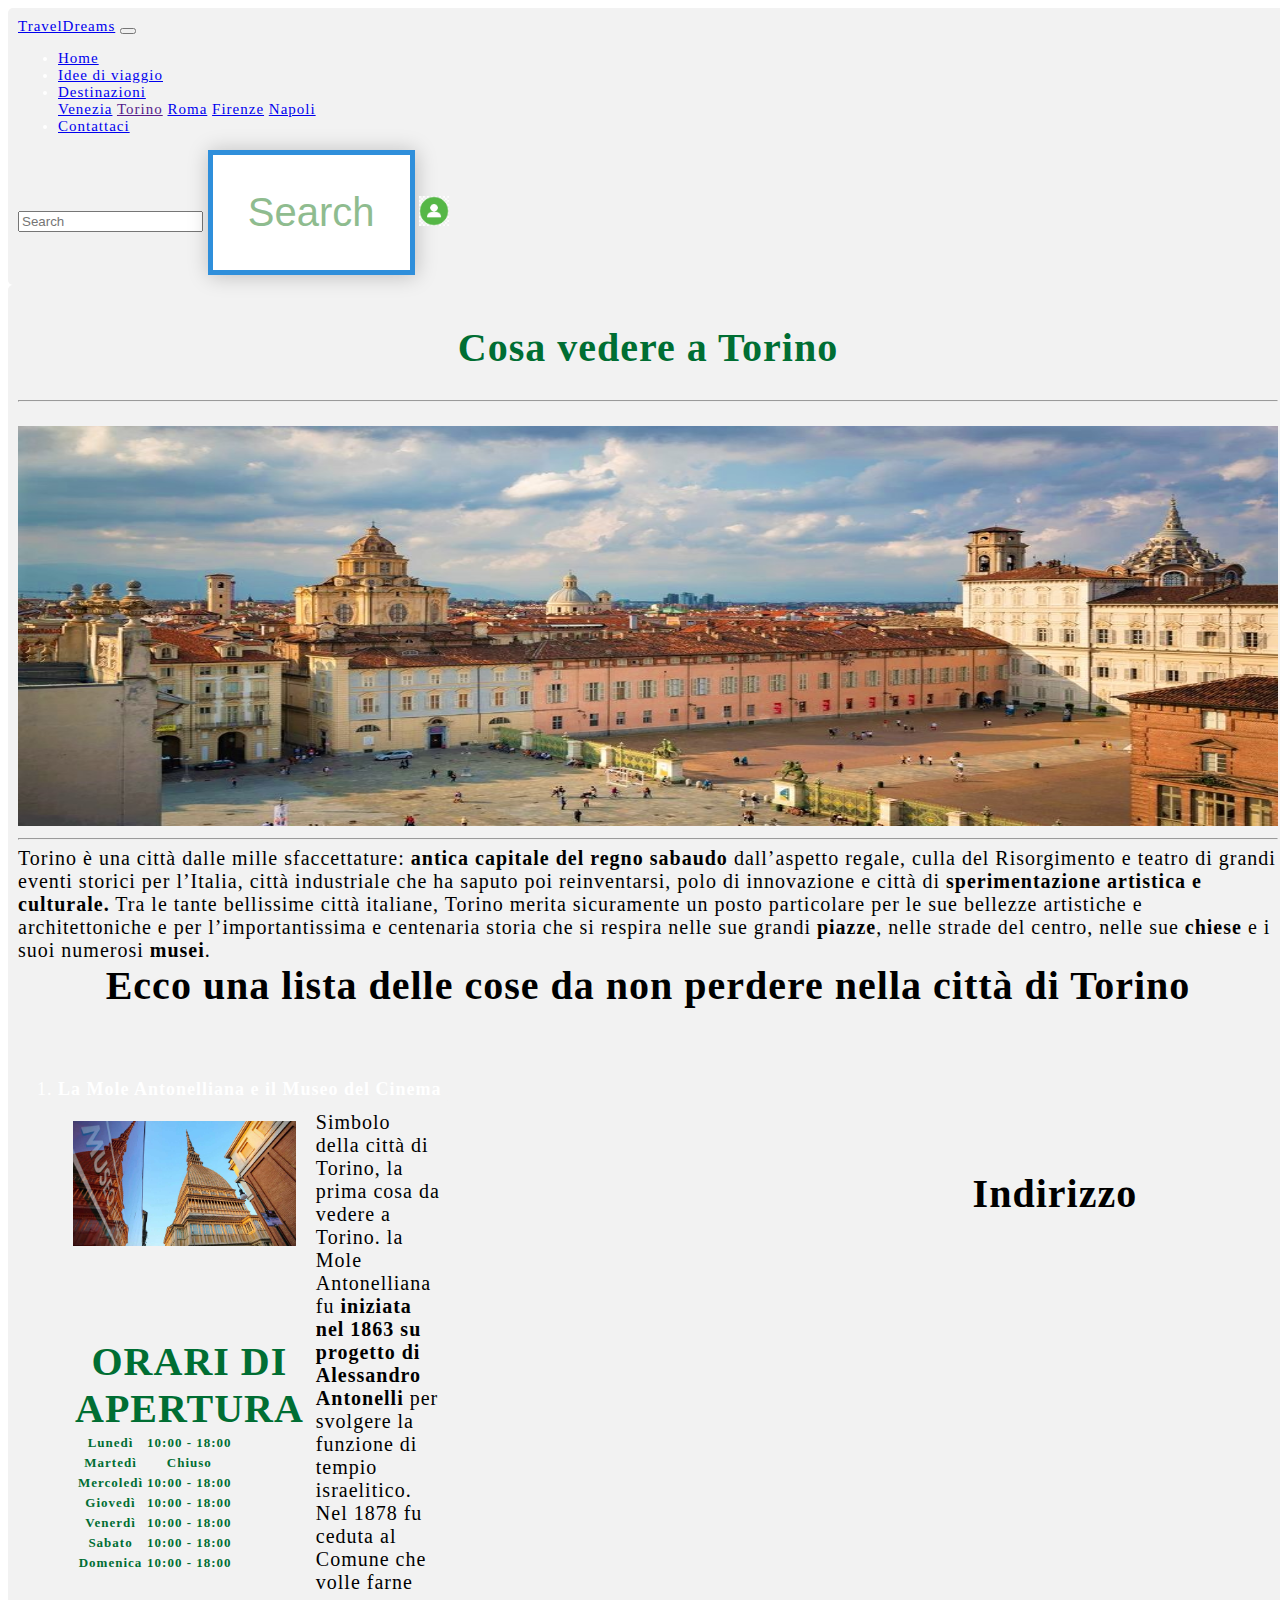
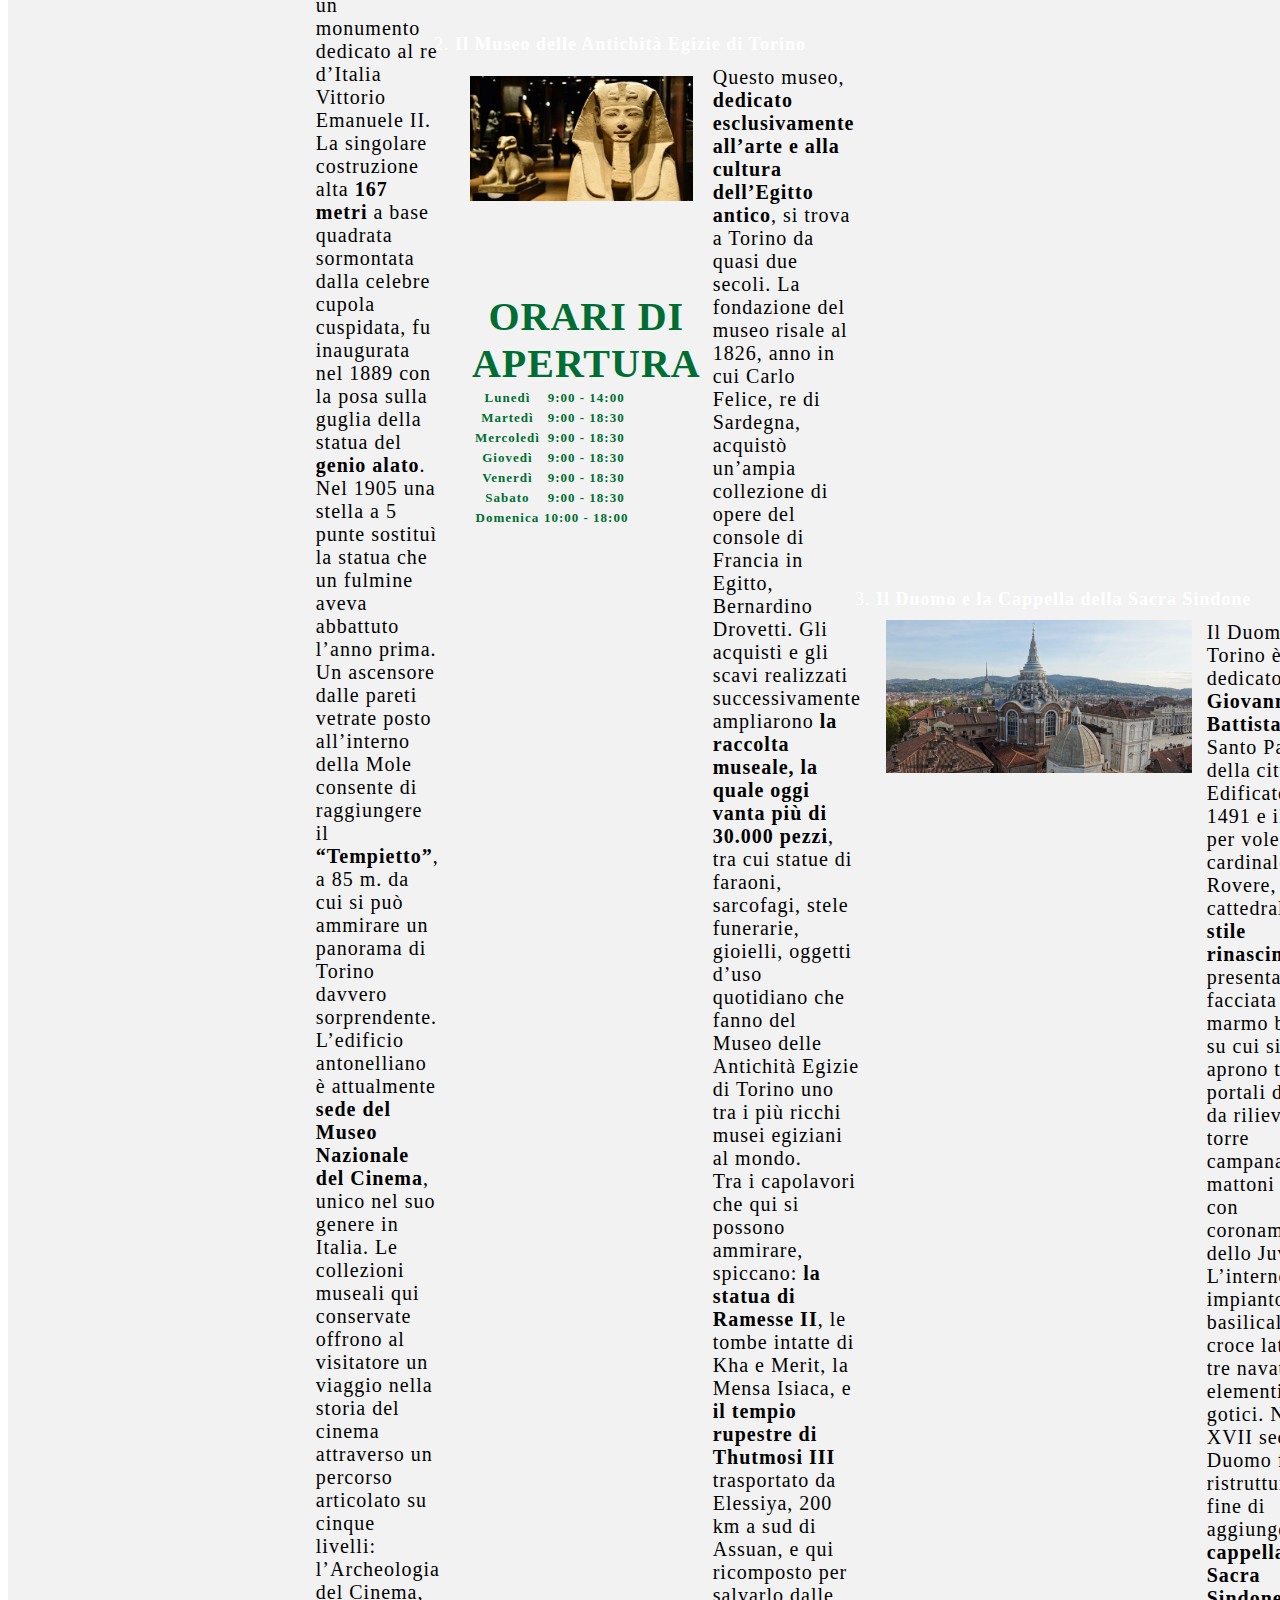
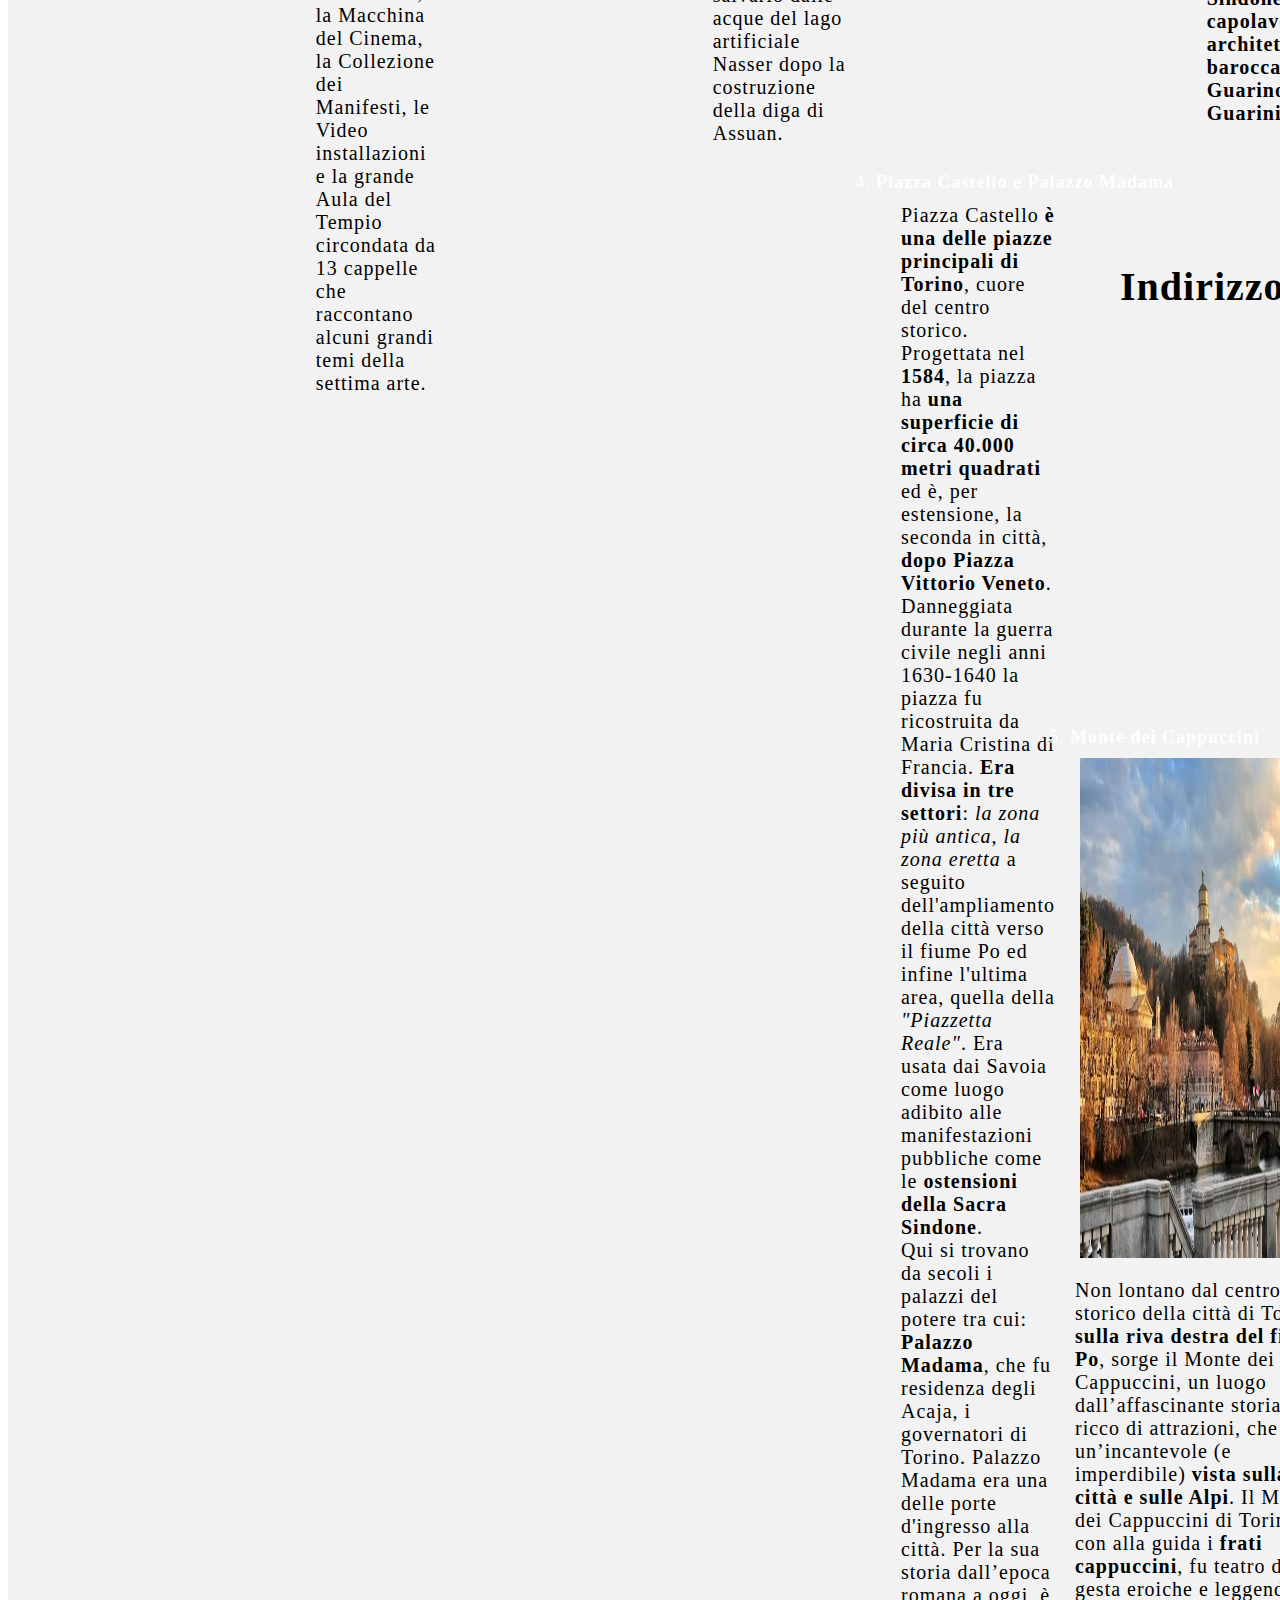
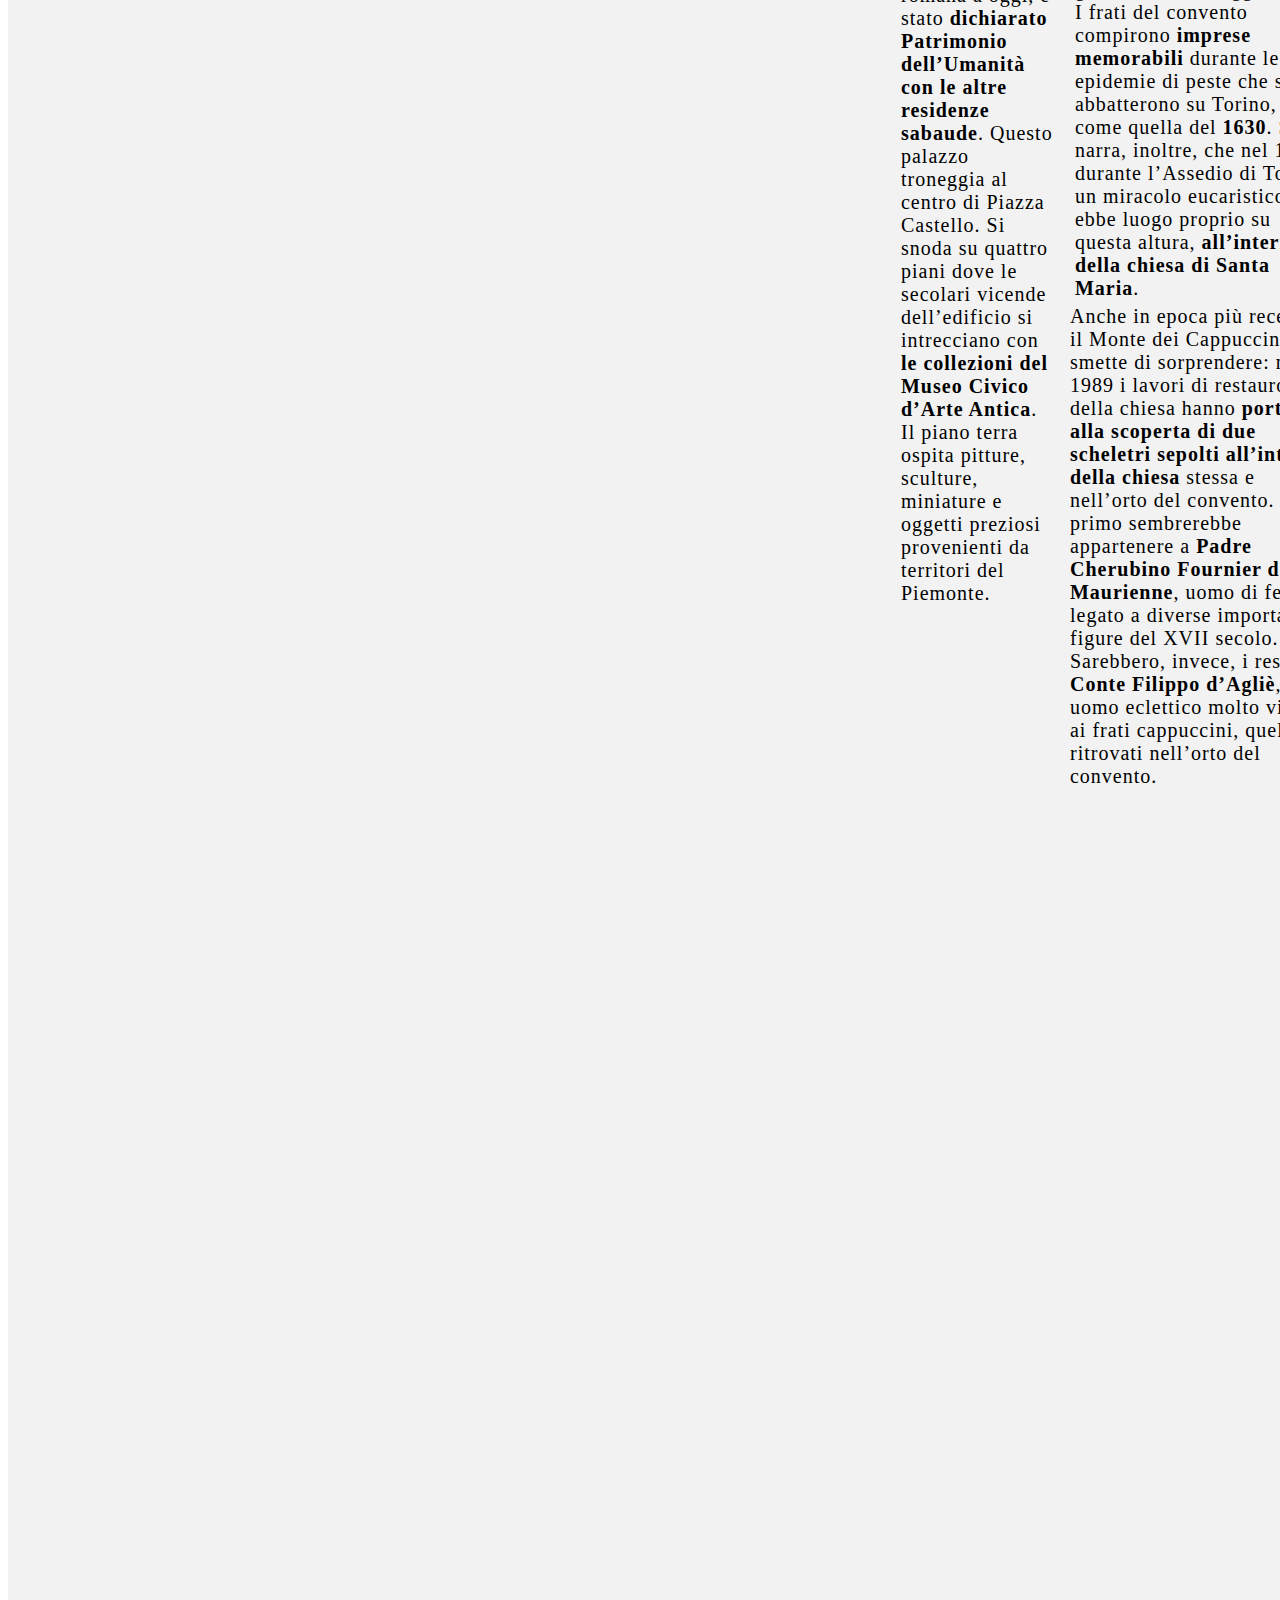
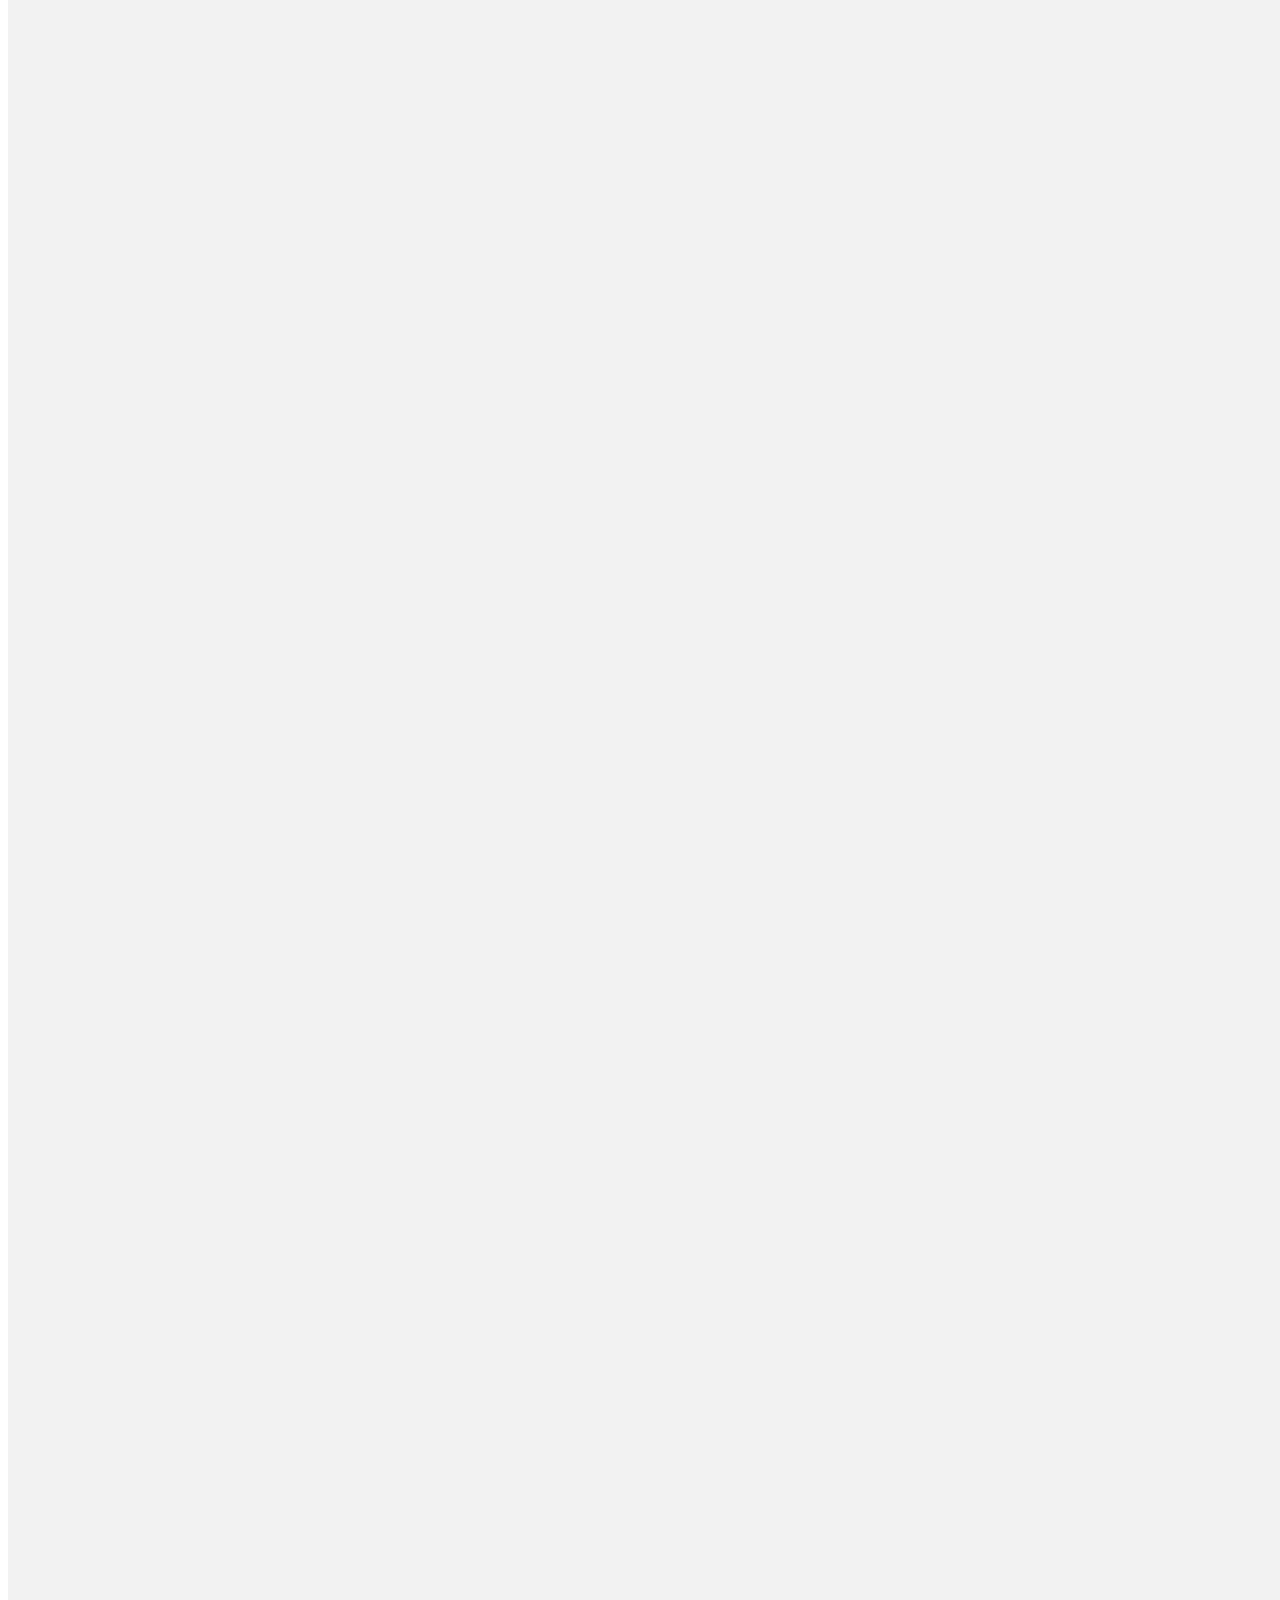
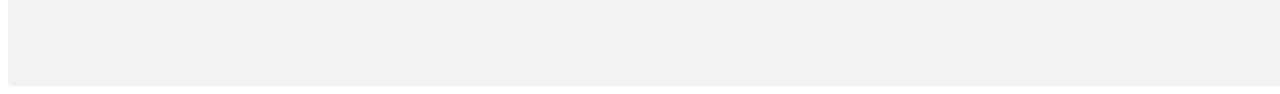
<file: Destinazioni_Torino.html>
<!DOCTYPE html>
<html lang="it">
<head>
     <meta charset="utf-8" /> 
     <meta name="viewport" content="width=device-width">
         <title> TravelDreams </title>
         <link rel="stylesheet" type="text/css" href="stile/styles.css"/> 
 <!-- Bootstrap CSS -->
    <link rel="stylesheet" href="https://cdn.jsdelivr.net/npm/bootstrap@4.6.1/dist/css/bootstrap.min.css" integrity="sha384-zCbKRCUGaJDkqS1kPbPd7TveP5iyJE0EjAuZQTgFLD2ylzuqKfdKlfG/eSrtxUkn" crossorigin="anonymous">

</head>
<body>

<div class="container">

<header>
<nav class="navbar navbar-expand-lg navbar-light bg-light">
  <a class="navbar-brand" href="index.html">TravelDreams</a>
  <button class="navbar-toggler" type="button" data-toggle="collapse" data-target="#navbarSupportedContent" aria-controls="navbarSupportedContent" aria-expanded="false" aria-label="Toggle navigation">
    <span class="navbar-toggler-icon"></span>
  </button>

  <div class="collapse navbar-collapse" id="navbarSupportedContent">
    <ul class="navbar-nav mr-auto">
      <li class="nav-item active">
        <a class="nav-link" href="index.html">Home<span class="sr-only"></span></a>
      </li>
      <li class="nav-item">
        <a class="nav-link" href="index.html">Idee di viaggio</a>
      </li>

      <li class="nav-item dropdown">
        <a class="nav-link dropdown-toggle" href="#" id="navbarDropdown" role="button" data-toggle="dropdown" aria-expanded="false">
          Destinazioni
        </a>
        <div class="dropdown-menu" aria-labelledby="navbarDropdown">
          <a class="dropdown-item" href="Destinazioni_Venezia.html">Venezia</a>
          <a class="dropdown-item" href="">Torino</a>
          <a class="dropdown-item" href="Destinazioni_Roma.html">Roma</a>
          <a class="dropdown-item" href="Destinazioni_Firenze.html">Firenze</a>
          <a class="dropdown-item" href="Destinazioni_Napoli.html">Napoli</a>
        </div>

        <li class="nav-item">
           <a class="nav-link" href="contatti.html">Contattaci</a>

        </li>


      </li>
    </ul>
    <form class="form-inline my-2 my-lg-0">
      <input class="form-control mr-sm-2" type="search" placeholder="Search" aria-label="Search">
      <button class="btn mb-0" type="submit">Search</button>
      <a class="nav-link" href="login.html"><img src="immagini/login.jpg" width="30px" height="30px"></a>
    </form>
  </div>
</nav>

</header>
</div>


<div class="container" id="torino">

  <h1>Cosa vedere a Torino</h1><hr>

  <br>

<img src="immagini/torino.jpg" alt="Responsive image" width="100%" height="400px"><hr>

<p> 
  Torino è una città dalle mille sfaccettature: <b>antica capitale del regno sabaudo</b> dall’aspetto regale, culla del Risorgimento e teatro di grandi eventi storici per l’Italia, città industriale che ha saputo poi reinventarsi, polo di innovazione e città di <b>sperimentazione artistica e culturale.</b>
  Tra le tante bellissime città italiane, Torino merita sicuramente un posto particolare per le sue bellezze artistiche e architettoniche e per l’importantissima e centenaria storia che si respira nelle sue grandi <b>piazze</b>, nelle strade del centro, nelle sue <b>chiese</b> e i suoi numerosi <b>musei</b>.
</p><br><br>



<br><h3>Ecco una lista delle cose da non perdere nella città di Torino</h3>
<ol>
      <li> <b>La Mole Antonelliana e il Museo del Cinema</b> </li>

      <div class="row">
        <div class="column">

    <div class="container"><img src="immagini/mole.jpg" alt="Mole Antonelliana" width="100%" height="auto"><br><br></div>

      <div class="tabella">
        <h4 class="orario">ORARI DI APERTURA</h4s>
        <table class="table">
            <tr>
                <th>Lunedì</th>
                <td>10:00 - 18:00</td>
            </tr>
            <tr>
                <th>Martedì</th>
                <td>Chiuso</td>
            </tr>
            <tr>
                <th>Mercoledì</th>
                <td>10:00 - 18:00</td>
            </tr>
            <tr>
                <th>Giovedì</th>
                <td>10:00 - 18:00</td>
            </tr>
            <tr>
                <th>Venerdì</th>
                <td>10:00 - 18:00</td>
            </tr>
            <tr>
                <th>Sabato</th>
                <td>10:00 - 18:00</td>
            </tr>
            <tr>
                <th>Domenica</th>
                <td>10:00 - 18:00</td>
            </tr>
        </table>
      </div>
        </div>

      <div class="column">
        <p>
           Simbolo della città di Torino, la prima cosa da vedere a Torino. la Mole Antonelliana fu <b>iniziata nel 1863 su progetto di Alessandro Antonelli</b> per svolgere la funzione di tempio israelitico. Nel 1878 fu ceduta al Comune che volle farne un monumento dedicato al re d’Italia Vittorio Emanuele II. La singolare costruzione alta <b>167 metri</b> a base quadrata sormontata dalla celebre cupola cuspidata, fu inaugurata nel 1889 con la posa sulla guglia della statua del <b>genio alato</b>. Nel 1905 una stella a 5 punte sostituì la statua che un fulmine aveva abbattuto l’anno prima.<p> Un ascensore dalle pareti vetrate posto all’interno della Mole consente di raggiungere il <b>“Tempietto”</b>, a 85 m. da cui si può ammirare un panorama di Torino davvero sorprendente. L’edificio antonelliano è attualmente <b>sede del Museo Nazionale del Cinema</b>, unico nel suo genere in Italia. Le collezioni museali qui conservate offrono al visitatore un viaggio nella storia del cinema attraverso un percorso articolato su cinque livelli: l’Archeologia del Cinema, la Macchina del Cinema, la Collezione dei Manifesti, le Video installazioni e la grande Aula del Tempio circondata da 13 cappelle che raccontano alcuni grandi temi della settima arte.
         </p>
      </div>

         

    <div class="container">
      <div class="indirizzo-to">
        <h3>Indirizzo</h3>
          <iframe width="100%" height="300px" src="https://www.google.com/maps/embed?pb=!1m18!1m12!1m3!1d2817.8274489832866!2d7.6910275155442775!3d45.06901127909825!2m3!1f0!2f0!3f0!3m2!1i1024!2i768!4f13.1!3m3!1m2!1s0x47886d7ca560e075%3A0x3316b493eb700d08!2sMole%20Antonelliana!5e0!3m2!1sit!2sit!4v1643578029383!5m2!1sit!2sit" style="border:0;" allowfullscreen="" loading="lazy"></iframe>
      </div>

    <br><br>

<li> <b>Il Museo delle Antichità Egizie di Torino</b> </li>

<div class="row">
  <div class="column">

    <div class="container"><img src="immagini/museoegizio.jpg" alt="Museo Egizio" width="100%" height="auto"><br><br></div>

<div class="tabella">
  <h4 class="orario">ORARI DI APERTURA</h4s>
  <table class="table">
      <tr>
          <th>Lunedì</th>
          <td>9:00 - 14:00</td>
      </tr>
      <tr>
          <th>Martedì</th>
          <td>9:00 - 18:30</td>
      </tr>
      <tr>
          <th>Mercoledì</th>
          <td>9:00 - 18:30</td>
      </tr>
      <tr>
          <th>Giovedì</th>
          <td>9:00 - 18:30</td>
      </tr>
      <tr>
          <th>Venerdì</th>
          <td>9:00 - 18:30</td>
      </tr>
      <tr>
          <th>Sabato</th>
          <td>9:00 - 18:30</td>
      </tr>
      <tr>
          <th>Domenica</th>
          <td>10:00 - 18:00</td>
      </tr>
  </table>
</div>
  </div>

      <div class="column">
         <p>
           Questo museo, <b>dedicato esclusivamente all’arte e alla cultura dell’Egitto antico</b>, si trova a Torino da quasi due secoli. La fondazione del museo risale al 1826, anno in cui Carlo Felice, re di Sardegna, acquistò un’ampia collezione di opere del console di Francia in Egitto, Bernardino Drovetti. Gli acquisti e gli scavi realizzati successivamente ampliarono <b>la raccolta museale, la quale oggi vanta più di 30.000 pezzi</b>, tra cui statue di faraoni, sarcofagi, stele funerarie, gioielli, oggetti d’uso quotidiano che fanno del Museo delle Antichità Egizie di Torino uno tra i più ricchi musei egiziani al mondo. <p> Tra i capolavori che qui si possono ammirare, spiccano: <b>la statua di Ramesse II</b>, le tombe intatte di Kha e Merit, la Mensa Isiaca, e <b>il tempio rupestre di Thutmosi III</b> trasportato da Elessiya, 200 km a sud di Assuan, e qui ricomposto per salvarlo dalle acque del lago artificiale Nasser dopo la costruzione della diga di Assuan. </p>
         </p>
        </div>      

        <div class="container">
          <div class="indirizzo-to">
            <h3>Indirizzo</h3>
            <iframe width="100%" height="300px" src="https://www.google.com/maps/embed?pb=!1m18!1m12!1m3!1d2817.847741325763!2d7.681328675428129!3d45.06859965974799!2m3!1f0!2f0!3f0!3m2!1i1024!2i768!4f13.1!3m3!1m2!1s0x47886d6fce61b771%3A0x6ecb005b81db9857!2sMuseo%20Egizio!5e0!3m2!1sit!2sit!4v1710171293408!5m2!1sit!2sit" style="border:0;" allowfullscreen="" loading="lazy"></iframe>  
        </div>

        <br><br>

      <li> <b>Il Duomo e la Cappella della Sacra Sindone</b> </li>

      <div class="row">

      <div class="container"> <img src="immagini/duomotorino.jpg" alt="Duomo di Torino" width="100%" height="auto"> </div>

      <div class="column">
         <p>
           Il Duomo di Torino è dedicato a <b>San Giovanni Battista</b>, il Santo Patrono della città. Edificato tra il 1491 e il 1498 per volere del cardinale della Rovere, la cattedrale in <b>stile rinascimentale</b> presenta una facciata in marmo bianco su cui si aprono tre portali decorati da rilievi e una torre campanaria in mattoni rossi con coronamento dello Juvarra. L’interno ad impianto basilicale, è a croce latina a tre navate con elementi gotici. Nel XVII secolo il Duomo fu ristrutturato al fine di aggiungere <b>la cappella della Sacra Sindone, capolavoro di architettura barocca di Guarino Guarini.</b> </div> <p> <b>La cappella destinata a custodire il sudario in cui sarebbe stato avvolto il corpo di Gesù nel sepolcro, fu gravemente danneggiata da un incendio nel 1997.</b> La reliquia che  già da qualche anno si trovava dietro l’altare maggiore, pur non essendo stata interessata direttamente dal fuoco, fu portata via dall’area dell’incendio. Oggi la Sindone è conservata in posizione distesa <b>all’interno di una teca a tenuta stagna, in assenza di aria</b> e in presenza di un gas inerte collocata sotto la tribuna reale. In occasione delle ostensioni (esposizioni pubbliche) la Sindone viene invece, esposta in un’altra teca. </p>
         </p>
        </div>


        <br><br>


      <li> <b>Piazza Castello e Palazzo Madama</b> </li>

      <div class="row">

     <div class="container"> <img src="immagini/palazzomadama.jpg" alt="Foto di Piazza Castello e Palazzo Madama" class="center" width="100%" height="500px"> </div>
      
      <div class="column">
         <p>Piazza Castello <b>è una delle piazze principali di Torino</b>, cuore del centro storico. Progettata nel <b>1584</b>, la piazza ha <b>una superficie di circa 40.000 metri quadrati</b> ed è, per estensione, la seconda in città, <b>dopo Piazza Vittorio Veneto</b>. Danneggiata durante la guerra civile negli anni 1630-1640 la piazza fu ricostruita da Maria Cristina di Francia. <b>Era divisa in tre settori</b>: <i>la zona più antica</i>, <i>la zona eretta</i> a seguito dell'ampliamento della città verso il fiume Po ed infine l'ultima area, quella della <i>"Piazzetta Reale"</i>. Era usata dai Savoia come luogo adibito alle manifestazioni pubbliche come le <b>ostensioni della Sacra Sindone</b>. <p> Qui si trovano da secoli i palazzi del potere tra cui: <b>Palazzo Madama</b>, che fu residenza degli Acaja, i governatori di Torino. Palazzo Madama era una delle porte d'ingresso alla città. Per la sua storia dall’epoca romana a oggi, è stato <b>dichiarato Patrimonio dell’Umanità con le altre residenze sabaude</b>. Questo palazzo troneggia al centro di Piazza Castello. Si snoda su quattro piani dove le secolari vicende dell’edificio si intrecciano con <b>le collezioni del Museo Civico d’Arte Antica</b>. Il piano terra ospita pitture, sculture, miniature e oggetti preziosi provenienti da territori del Piemonte. </p>
        </div>

        <div class="container">
          <div class="indirizzo-to">
            <h3>Indirizzo</h3>
        <iframe width="100%" height="300px" src="https://www.google.com/maps/embed?pb=!1m18!1m12!1m3!1d2817.725663657949!2d7.680864578639495!3d45.0710758956587!2m3!1f0!2f0!3f0!3m2!1i1024!2i768!4f13.1!3m3!1m2!1s0x47886d703ff69533%3A0x22ef78451aa2fa9b!2sPalazzo%20Madama!5e0!3m2!1sit!2sit!4v1710171861709!5m2!1sit!2sit" style="border:0;" allowfullscreen="" loading="lazy"></iframe>
        </div>
<br><br>

<li> <b>Monte dei Cappuccini</b> </li>
      <div class="row">

        <div class="container"><img src="immagini/cappuccini.jpg" alt="Monte dei Cappuccini" class="center" width="100%" height="500px"></div>

    </div>
      <div class="column">
         <p>Non lontano dal centro storico della città di Torino, <b>sulla riva destra del fiume Po</b>, sorge il Monte dei Cappuccini, un luogo dall’affascinante storia, ricco di attrazioni, che offre un’incantevole (e imperdibile) <b>vista sulla città e sulle Alpi</b>. Il Monte dei Cappuccini di Torino, con alla guida i <b>frati cappuccini</b>, fu teatro di gesta eroiche e leggendarie. I frati del convento compirono <b>imprese memorabili</b> durante le epidemie di peste che si abbatterono su Torino, come quella del <b>1630</b>. Si narra, inoltre, che nel 1640, durante l’Assedio di Torino un miracolo eucaristico ebbe luogo proprio su questa altura, <b>all’interno della chiesa di Santa Maria</b>. </div> <p> Anche in epoca più recente, il Monte dei Cappuccini non smette di sorprendere: nel 1989 i lavori di restauro della chiesa hanno <b>portato alla scoperta di due scheletri sepolti all’interno della chiesa</b> stessa e nell’orto del convento. Il primo sembrerebbe appartenere a <b>Padre Cherubino Fournier da Maurienne</b>, uomo di fede legato a diverse importanti figure del XVII secolo. Sarebbero, invece, i resti del <b>Conte Filippo d’Agliè</b>, uomo eclettico molto vicino ai frati cappuccini, quelli ritrovati nell’orto del convento. </p>
        </div>

        <div class="container">
          <div class="indirizzo-to">
            <h3>Indirizzo</h3>
            <iframe width="100%" height="300px" src="https://www.google.com/maps/embed?pb=!1m18!1m12!1m3!1d2818.286169354162!2d7.695038675427553!3d45.059705660337514!2m3!1f0!2f0!3f0!3m2!1i1024!2i768!4f13.1!3m3!1m2!1s0x4788729f93efd83d%3A0x1f67d76d8dff5ac0!2sChiesa%20di%20Santa%20Maria%20del%20Monte%20dei%20Cappuccini!5e0!3m2!1sit!2sit!4v1710175731139!5m2!1sit!2sit" style="border:0;" allowfullscreen="" loading="lazy"></iframe>        
          </div>
<br><br>

      <li> <b>Il parco del Valentino e il Borgo Medievale</b> </li>

      <div class="row">

      <div class="container"> <img src="immagini/borgovalentino.jpg" alt="Responsive" width="100%" height="500px"> </div>

      <div class="column">
         <p>Poco distante dal centro della città si estende il bel <b>parco fluviale del Valentino</b> ridisegnato nell’800 dal paesaggista francese Barrillet-Dechamps. Il Parco del Valentino, che non è solo un luogo in cui le persone del posto ed i visitatori possono godersi <b>aria fresca, piste ciclabili, passeggiate all’aperto</b> e un momento di fuga dallo stress cittadino, ma è anche un luogo dove la cultura e la natura hanno un ruolo di fondamentale importanza. Questo parco, <b>situato lungo le rive del fiume Po</b>, si distingue particolarmente per il patrimonio naturalistico, con una flora ricca e diversificata. </div> <p> Oggi, questo parco si distingue anche per la <b>presenza del famoso Borgo Medievale di Torino</b>, allestito per rendere tributo alle <b>antiche tradizioni storiche</b> e culturali del Piemonte e delle regioni limitrofe. Il Borgo Medioevale è la <b>riproduzione di un villaggio del ‘400 con tanto di case fortificate, botteghe, viuzze, ponte levatoio</b>. Costruito per <b>l’Esposizione Generale Italiana Internazionale del 1884</b> a Torino come padiglione di Arte Antica per la valorizzazione del patrimonio storico-artistico medievale piemontese e valdostano, al termine dell’evento il complesso fu conservato trasformandosi in breve in un piacevole ed attraente luogo di svago. </p>
        </div>



<br><br>

      <li> <b>La Basilica di Superga</b> </li>
      <div class="row">
        <div class="column">
      
     <div class="container"> <img src="immagini/superga.jpg" alt="Mole Antonelliana" width="100%" height="auto"><br><br><br></div>
      
      <div class="tabella">
        <h4 class="orario">ORARI DI APERTURA</h4s>
        <table class="table">
            <tr>
                <th>Lunedì</th>
                <td>10.00 – 13.00</td>
                <td>14.30 – 17.00</td>
            </tr>
            <tr>
                <th>Martedì</th>
                <td>10.00 – 13.00</td>
                <td>14.30 – 17.00</td>
            </tr>
            <tr>
                <th>Mercoledì</th>
                <td>10.00 – 13.00</td>
                <td>14.30 – 17.00</td>
            </tr>
            <tr>
                <th>Giovedì</th>
                <td>10.00 – 13.00</td>
                <td>14.30 – 17.00</td>
            </tr>
            <tr>
                <th>Venerdì</th>
                <td>10.00 – 13.00</td>
                <td>14.30 – 17.00</td>
            </tr>
            <tr>
                <th>Sabato</th>
                <td>10.00 – 13.00</td>
                <td>14.30 – 17.00</td>
            </tr>
            <tr>
                <th>Domenica</th>
                <td>10.00 – 13.00</td>
                <td>14.30 – 17.00</td>
            </tr>
        </table>
      </div>
        </div>
      
        <div class="column">
         <p>La maestosa basilica, opera del famoso architetto barocco <b>Filippo Juvarra</b>, si erge sulla cima di un colle, da cui prende il proprio nome, dall’alto del <b>colle di Superga</b>, il piazzale della basilica offre una spettacolare vista panoramica di tutta la città. Proprio da questo piazzale, si narra che il <b>re Vittorio Amedeo II abbia assistito all’Assedio di Torino del 1706, e che, abbia pronunciato il proprio veto alla Madonna</b>, promettendole un monumento in suo onore se i torinesi fossero riusciti a resistere all’invasione. L’edificazione della basilica fu <b>terminata nel 1731</b>. <p> A prima vista, fin dall’esterno, è impossibile non notare il <b>marcato stile tardo barocco della Cupola Juvarriana</b> della Basilica di Superga. I <b>due campanili</b>, perfettamente simmetrici, situati ai lati del corpo centrale, donano ancora più slancio alla basilica. La combinazione di gusto neoclassico e tardo barocco è una costante che si ritrova anche all’interno della Basilica di Superga. <b>L’interno della cupola è riccamente decorato e l’impostazione dell’intera struttura architettonica è a pianta centrale</b>.</div>
        </div>

        <div class="container">
          <div class="indirizzo-to">
            <h3>Indirizzo</h3>
            <iframe width="100%" height="300px" src="https://www.google.com/maps/embed?pb=!1m18!1m12!1m3!1d2817.2459186349643!2d7.7651023754288815!3d45.08080605893893!2m3!1f0!2f0!3f0!3m2!1i1024!2i768!4f13.1!3m3!1m2!1s0x478873a28fdc93fb%3A0xe3eb01496fd2d3be!2sBasilica%20di%20Superga!5e0!3m2!1sit!2sit!4v1710176833110!5m2!1sit!2sit" style="border:0;" allowfullscreen="" loading="lazy"></iframe>
          </div>
        </div>

<br><br>


      <li> <b>La Venaria Reale</b> </li>
      <div class="row">
        <div class="column">
      
    <div class="container"><img src="immagini/venaria.jpg" alt="Venaria" width="100%" height="auto"><br><br></div>
      
      <div class="tabella">
        <h4 class="orario">ORARI DI APERTURA</h4s>
        <table class="table">
            <tr>
                <th>Lunedì</th>
                <td>Chiuso</td>
            </tr>
            <tr>
                <th>Martedì</th>
                <td>9.30 – 17.00</td>
            </tr>
            <tr>
                <th>Mercoledì</th>
                <td>9.30 – 17.00</td>
            </tr>
            <tr>
                <th>Giovedì</th>
                <td>9.30 – 17.00</td>
            </tr>
            <tr>
                <th>Venerdì</th>
                <td>9.30 – 17.00</td>
            </tr>
            <tr>
                <th>Sabato</th>
                <td>9:00 - 18:30</td>
            </tr>
            <tr>
                <th>Domenica</th>
                <td>10:00 - 18:30</td>
            </tr>
        </table>
      </div>

        </div>
      
            <div class="column">
         <p>
           Sorta per volere di Carlo Emanuele II come residenza di caccia e di piacere, <b>la Reggia di Venaria è una della magnifiche residenze ducali in Piemonte</b> costruite per creare una “Corona di Delizie” intorno alla capitale a testimonianza del potere dei Savoia. Costruito tra il 1659 e il 1679 su progetto del Castellamonte, l’imponente complesso della Reggia di Venaria si sviluppava <b>lungo un asse di 2 km che collegava il Borgo, la Reggia con il bellissimo Salone di Diana e i Giardini</b>. <p>In seguito alle distruzioni di alcune parti operate dai francesi nel 1693, fu avviato un progetto di rinnovamento e ampliamento ad opera di <b>Garove</b> alla cui morte subentrò <b>Filippo Juvarra</b> al quale si devono la decoratissima Galleria Grande e l’edificio detto <i>“Scuderia grande”.</i> I lavori alla Reggia furono completati dall’Alfieri nel secondo Settecento. <b>Dichiarata Patrimonio dell’Umanità dall’Unesco, dalla sua apertura al pubblico nel 2007</b>, la Venaria Reale si è attestata tra i primi cinque siti culturali più visitati in Italia. </p>
         </p>

         <div class="container">
          <div class="indirizzo-to">
            <h3>Indirizzo</h3>
            <iframe width="100%" height="auto" src="https://www.google.com/maps/embed?pb=!1m18!1m12!1m3!1d45036.52498504908!2d7.582343869264598!3d45.130736747985836!2m3!1f0!2f0!3f0!3m2!1i1024!2i768!4f13.1!3m3!1m2!1s0x4788694b0c618b93%3A0xfc779871c7ca5bed!2sReggia%20di%20Venaria!5e0!3m2!1sit!2sit!4v1710177610535!5m2!1sit!2sit" style="border:0;" allowfullscreen="" loading="lazy"></iframe>
          </div>
        </div>
        <br><br>

</div>

<hr>
<h5>Per saperne di più guarda questi video su Torino</h5>
<div id="videoal">
<div class="video">
        <iframe width="300" height="200" src="https://www.youtube.com/embed/CrHVCFf3eWs" title="YouTube video player" frameborder="0" allow="accelerometer; autoplay; clipboard-write; encrypted-media; gyroscope; picture-in-picture" allowfullscreen></iframe>
        <iframe width="300" height="200" src="https://www.youtube.com/embed/R_BiRqJmVBc" title="YouTube video player" frameborder="0" allow="accelerometer; autoplay; clipboard-write; encrypted-media; gyroscope; picture-in-picture" allowfullscreen></iframe>
        <iframe width="300" height="200" src="https://www.youtube.com/embed/94HX38gzI6M" title="YouTube video player" frameborder="0" allow="accelerometer; autoplay; clipboard-write; encrypted-media; gyroscope; picture-in-picture" allowfullscreen></iframe>
      </div>
</div>

</div>


<div class="container my-5">

  <hr>

  <!-- Footer -->
<footer class="bg-light text-center text-black">
  <!-- Social media -->
    <link rel="stylesheet" href="https://cdnjs.cloudflare.com/ajax/libs/font-awesome/4.7.0/css/font-awesome.min.css">

<!-- Icone -->

<br>
<p><strong>Seguici sui nostri social</strong></p>
<a href="#" class="fa fa-facebook"></a>
<a href="#" class="fa fa-twitter"></a>
<a href="#" class="fa fa-instagram"></a>
<a href="#" class="fa fa-google"></a>


 <br>
 <br>
 <br>     

    <!-- Form -->
    <section class="">
      <form action="">
        <!--Grid row-->
        <div class="row d-flex justify-content-center">
          <!--Grid column-->
          <div class="col-auto">
            <p class="pt-2">
              <strong>Registrati alla nostra newsletter</strong>
            </p>
          </div>
          <!--Grid column-->

          <!--Grid column-->
          <div class="col-md-5 col-12">
            <!-- Email input -->
            <div class="form-outline form-black mb-4">
              <input type="email" id="form5Example2" class="form-control" placeholder="E-mail"/>
              <label class="form-label" for="form5Example2">Inserisci il tuo indirizzo email</label>
            </div>
          </div>
          <!--Grid column-->

          <!--Grid column-->
          <div class="col-auto">
            <!-- Submit button -->
            <button type="submit" class="btn mb-4">
              Registrati
            </button>
          </div>
          <!--Grid column-->
        </div>
        <!--Grid row-->
      </form>
    </section>

    <br>
        TRAVELDREAMS© 2022
        <br>
        Link Utili:   
        <a href="#">FAQ</a>  |
        <a href="#">Privacy, termini e condizioni</a>  |            
        <a href="#">Cookies Policy</a>  | 
        <a href="#">Gestisci Cookies</a>

</footer>

<!-- Option 1: jQuery and Bootstrap Bundle (includes Popper) -->
<script src="https://cdn.jsdelivr.net/npm/jquery@3.5.1/dist/jquery.slim.min.js" integrity="sha384-DfXdz2htPH0lsSSs5nCTpuj/zy4C+OGpamoFVy38MVBnE+IbbVYUew+OrCXaRkfj" crossorigin="anonymous"></script>
<script src="https://cdn.jsdelivr.net/npm/bootstrap@4.6.1/dist/js/bootstrap.bundle.min.js" integrity="sha384-fQybjgWLrvvRgtW6bFlB7jaZrFsaBXjsOMm/tB9LTS58ONXgqbR9W8oWht/amnpF" crossorigin="anonymous"></script>


</body>
</html>
</file>
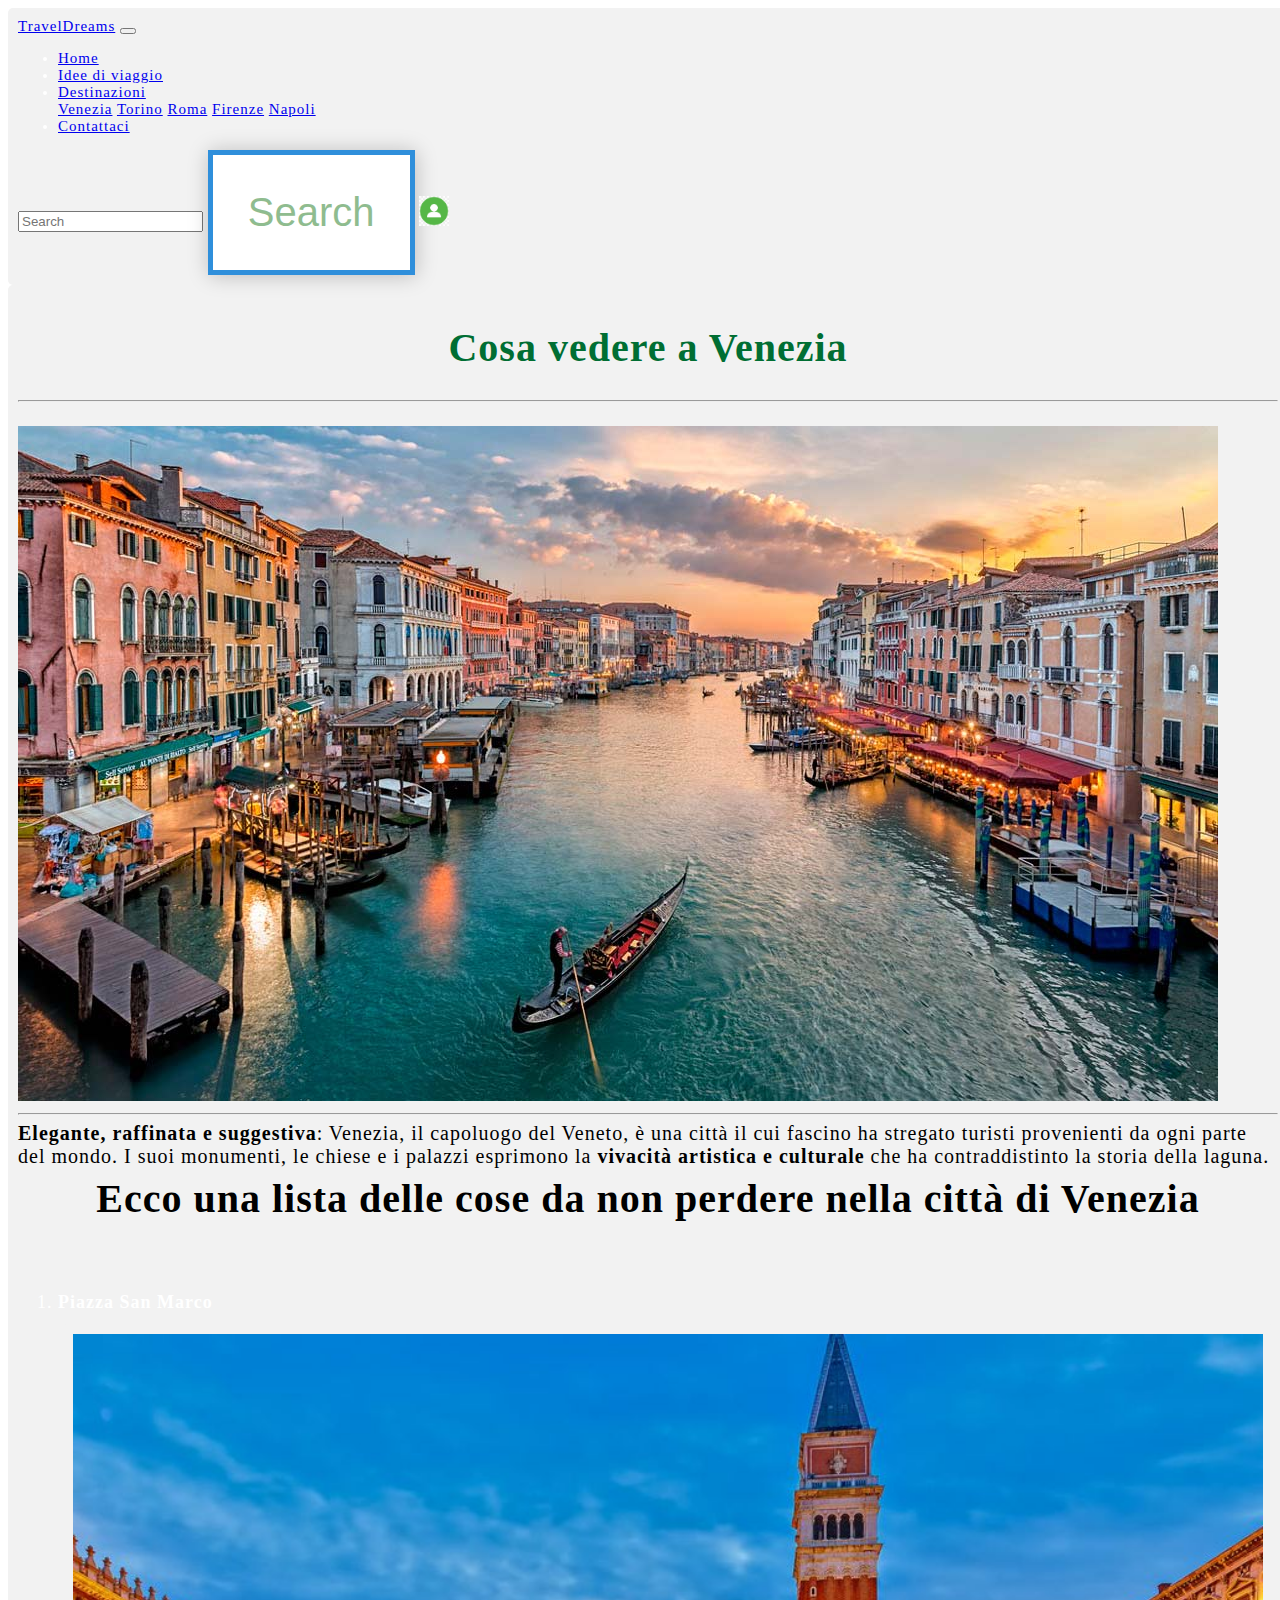
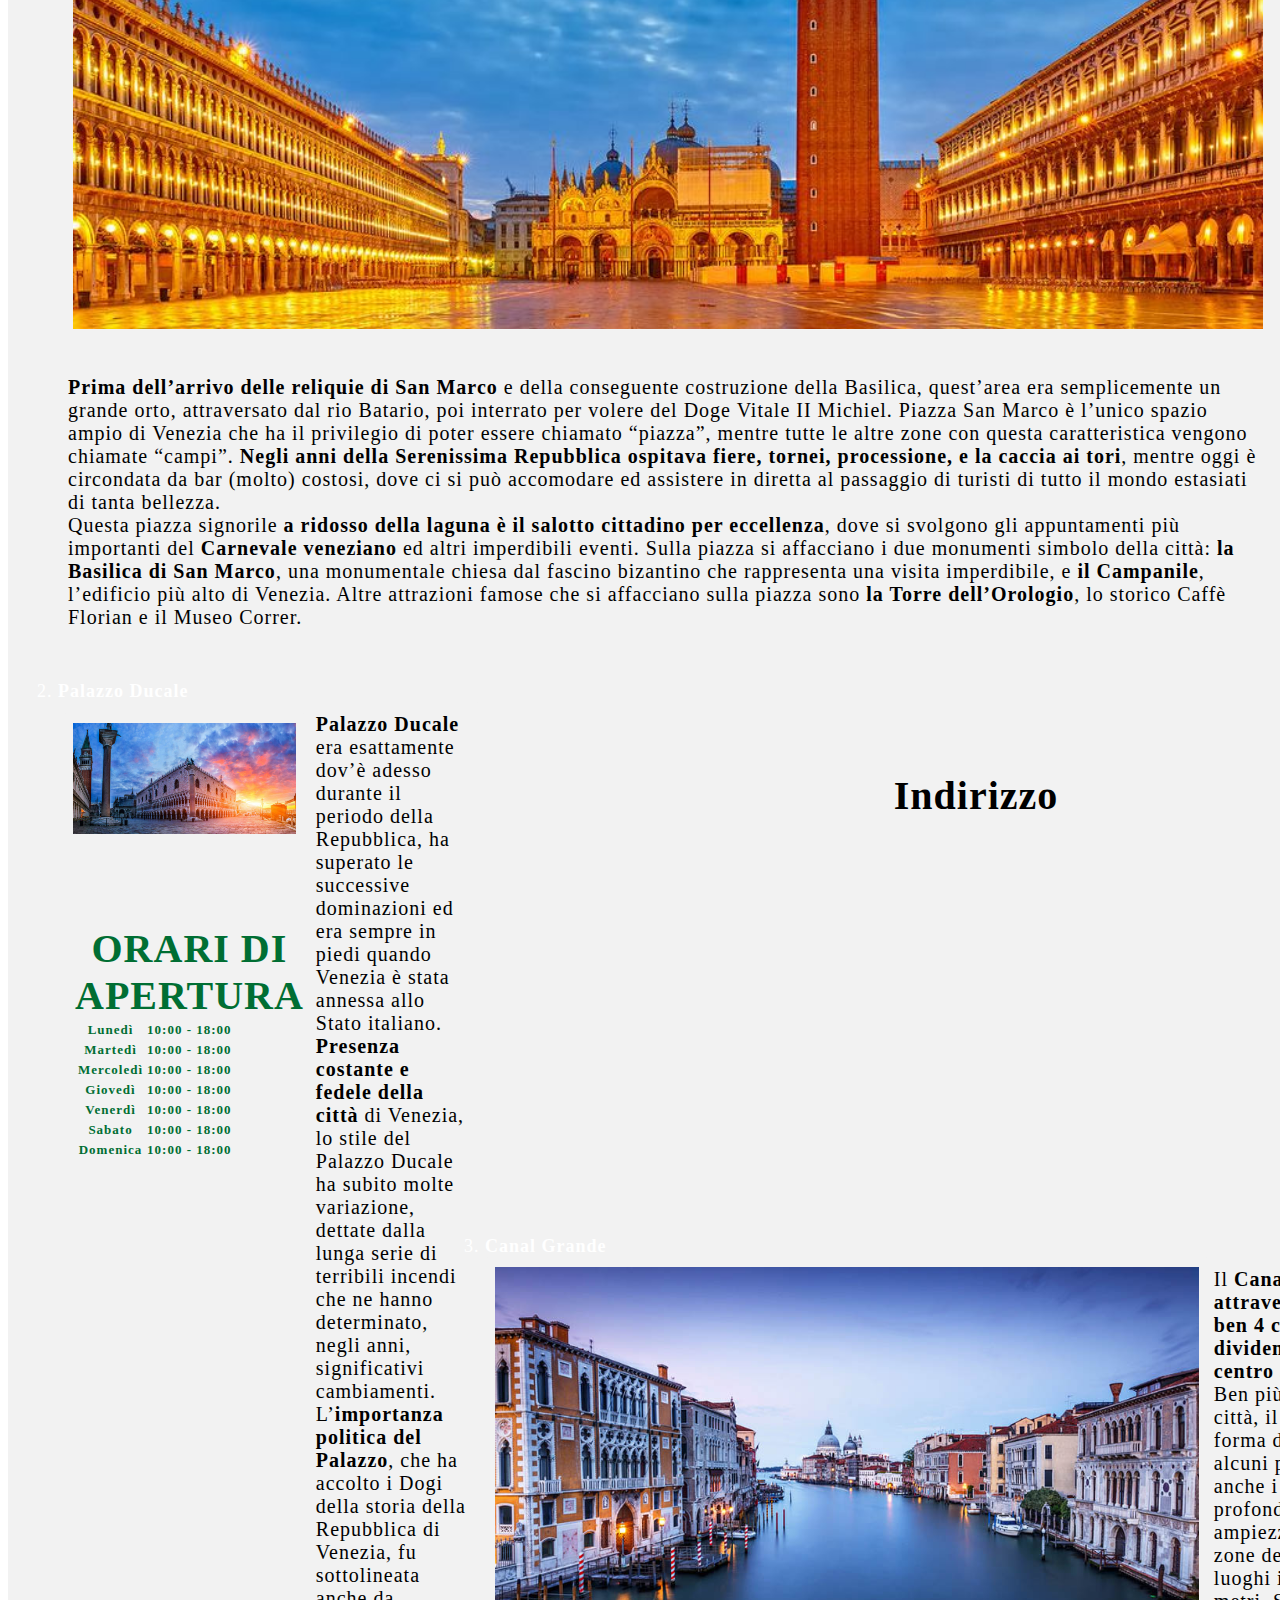
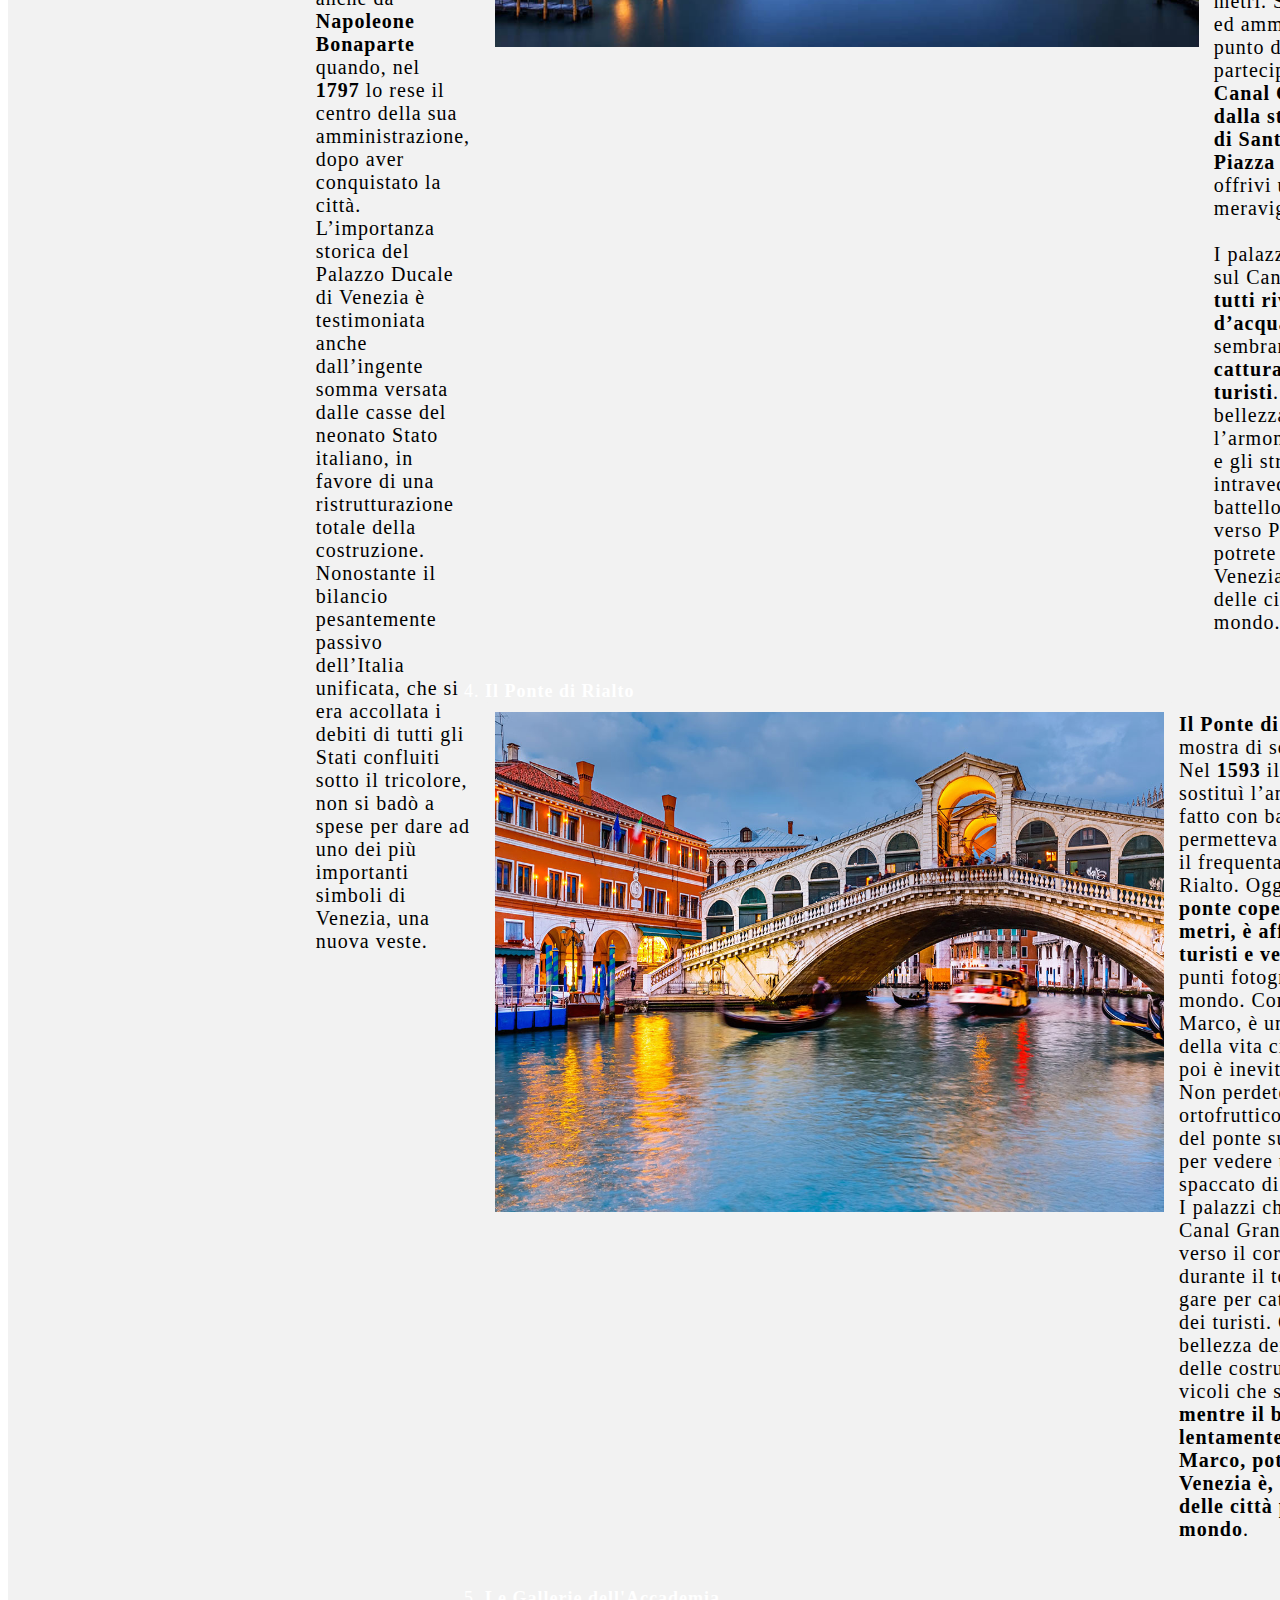
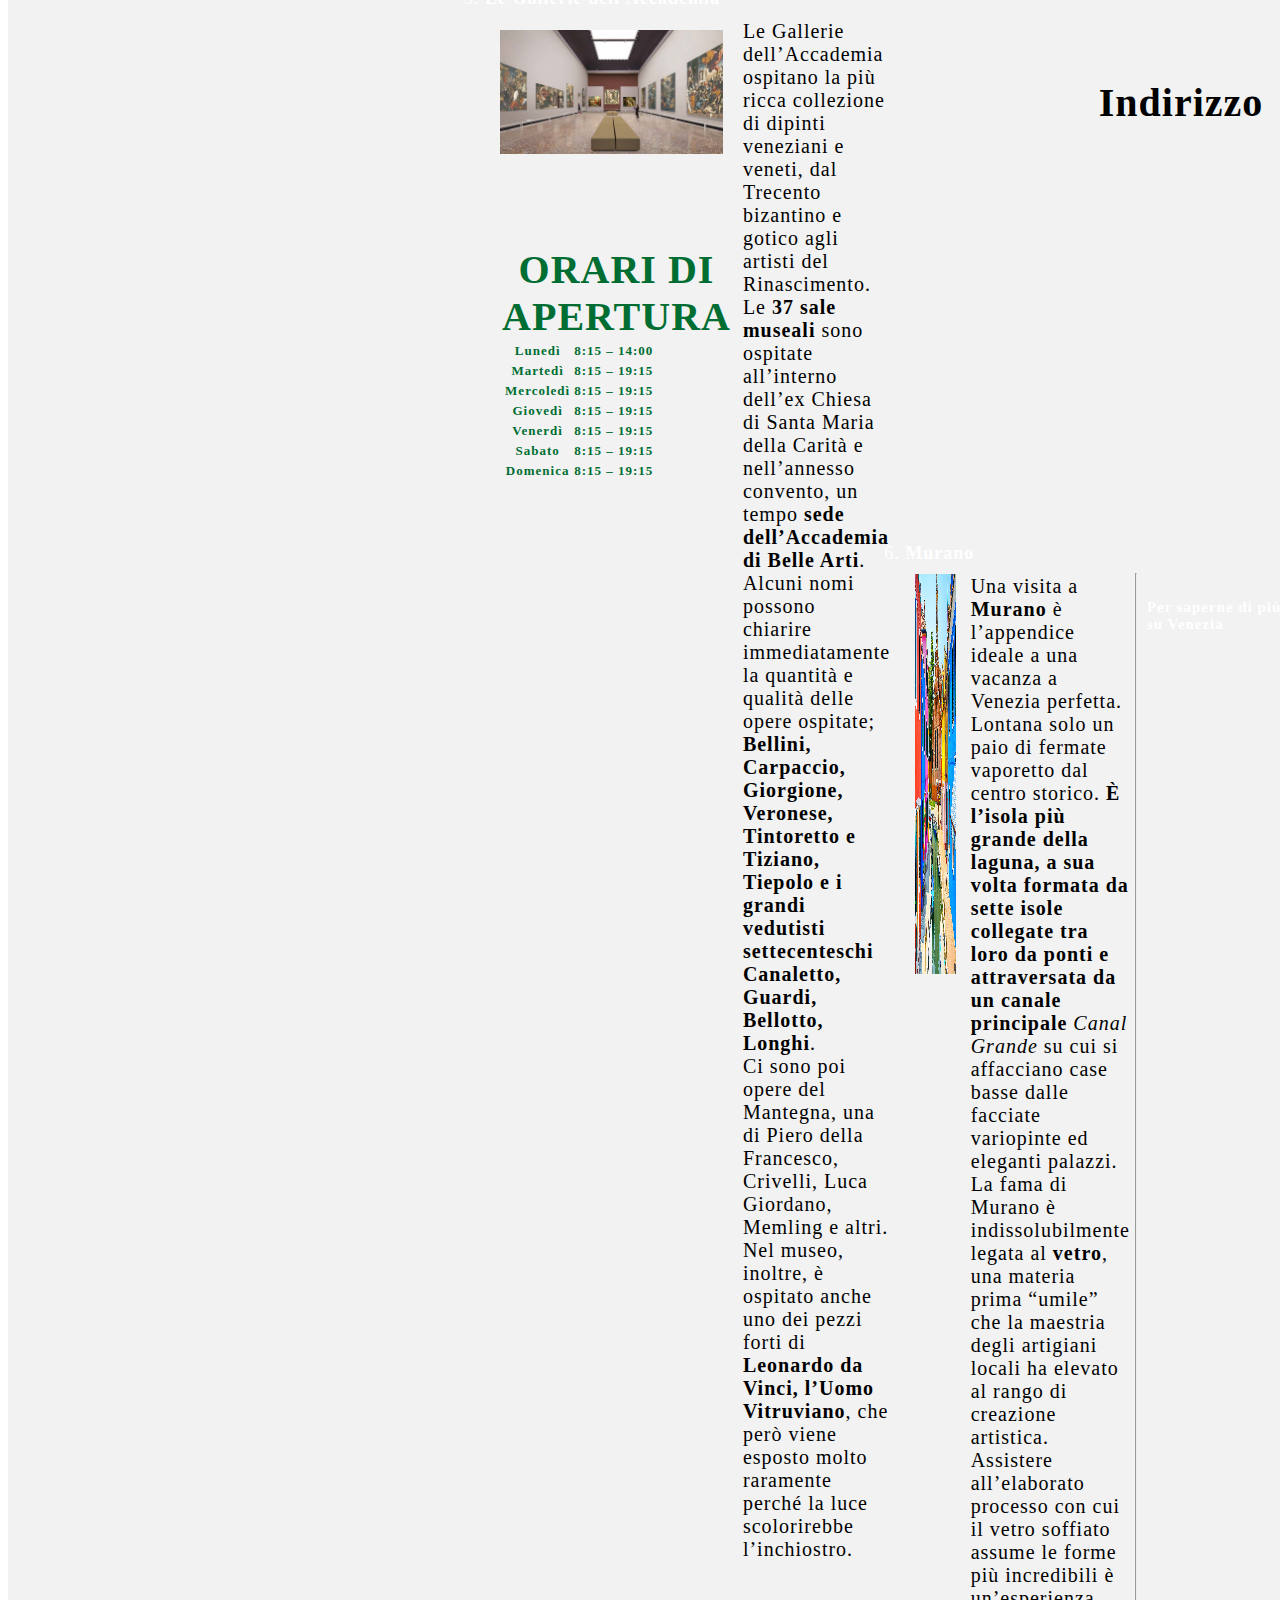
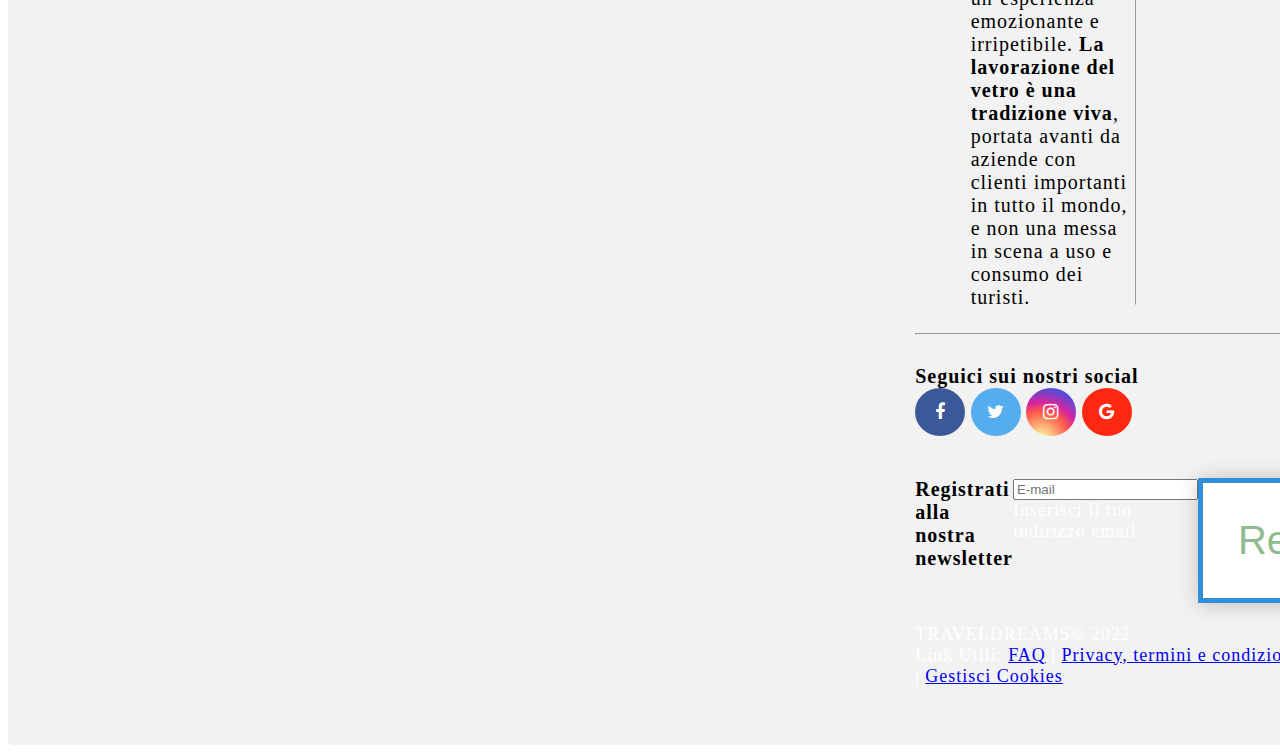
<file: Destinazioni_Venezia.html>
<!DOCTYPE html>
<html lang="it">
<head>
     <meta charset="utf-8" /> 
     <meta name="viewport" content="width=device-width">
         <title> TravelDreams </title>
         <link rel="stylesheet" type="text/css" href="stile/styles.css"/> 
 <!-- Bootstrap CSS -->
    <link rel="stylesheet" href="https://cdn.jsdelivr.net/npm/bootstrap@4.6.1/dist/css/bootstrap.min.css" integrity="sha384-zCbKRCUGaJDkqS1kPbPd7TveP5iyJE0EjAuZQTgFLD2ylzuqKfdKlfG/eSrtxUkn" crossorigin="anonymous">

</head>

<body>
<div class="container">

<header>
<nav class="navbar navbar-expand-lg navbar-light bg-light">
  <a class="navbar-brand" href="index.html">TravelDreams</a>
  <button class="navbar-toggler" type="button" data-toggle="collapse" data-target="#navbarSupportedContent" aria-controls="navbarSupportedContent" aria-expanded="false" aria-label="Toggle navigation">
    <span class="navbar-toggler-icon"></span>
  </button>

  <div class="collapse navbar-collapse" id="navbarSupportedContent">
    <ul class="navbar-nav mr-auto">
      <li class="nav-item active">
        <a class="nav-link" href="index.html">Home<span class="sr-only"></span></a>
      </li>
      <li class="nav-item">
        <a class="nav-link" href="index.html">Idee di viaggio</a>
      </li>

      <li class="nav-item dropdown">
        <a class="nav-link dropdown-toggle" href="#" id="navbarDropdown" role="button" data-toggle="dropdown" aria-expanded="false">
          Destinazioni
        </a>
        <div class="dropdown-menu" aria-labelledby="navbarDropdown">
          <a class="dropdown-item" href="Destinazioni_Venezia.html">Venezia</a>
          <a class="dropdown-item" href="Destinazioni_Torino.html">Torino</a>
          <a class="dropdown-item" href="Destinazioni_Roma.html">Roma</a>
          <a class="dropdown-item" href="Destinazioni_Firenze.html">Firenze</a>
          <a class="dropdown-item" href="Destinazioni_Napoli.html">Napoli</a>
        </div>

        <li class="nav-item">
           <a class="nav-link" href="contatti.html">Contattaci</a>

        </li>


      </li>
    </ul>
    <form class="form-inline my-2 my-lg-0">
      <input class="form-control mr-sm-2" type="search" placeholder="Search" aria-label="Search">
      <button class="btn mb-0" type="submit">Search</button>
      <a class="nav-link" href="login.html"><img src="immagini/login.jpg" width="30px" height="30px"></a>
    </form>
  </div>
</nav>

</header>
</div>


<div class="container">

  <h1>Cosa vedere a Venezia</h1><hr>
  <br>

  <img src="immagini/venezia.jpg" class="img-fluid" alt="Responsive image">
<hr>

<p>
  <b>Elegante, raffinata e suggestiva</b>: Venezia, il capoluogo del Veneto, è una città il cui fascino ha stregato turisti provenienti da ogni parte del mondo. I suoi monumenti, le chiese e i palazzi esprimono la <b>vivacità artistica e culturale</b> che ha contraddistinto la storia della laguna.
</p>

<h3>Ecco una lista delle cose da non perdere nella città di Venezia</h3>
<ol>
  <li> <b>Piazza San Marco</b> </li>

      <div class="row">
        <div class="column">

    <div class="container"><img src="immagini/sanmarco.jpg" alt="Piazza San Marco" width="100%" height="auto"><br><br></div>

      <div class="column">
        <p>
          <b>Prima dell’arrivo delle reliquie di San Marco</b> e della conseguente costruzione della Basilica, quest’area era semplicemente un grande orto, attraversato dal rio Batario, poi interrato per volere del Doge Vitale II Michiel.  Piazza San Marco è l’unico spazio ampio di Venezia che ha il privilegio di poter essere chiamato “piazza”, mentre tutte le altre zone con questa caratteristica vengono chiamate “campi”. <b>Negli anni della Serenissima Repubblica ospitava fiere, tornei, processione, e la caccia ai tori</b>, mentre oggi è circondata da bar (molto) costosi, dove ci si può accomodare ed assistere in diretta al passaggio di turisti di tutto il mondo estasiati di tanta bellezza.  
          <p>Questa piazza signorile <b>a ridosso della laguna è il salotto cittadino per eccellenza</b>, dove si svolgono gli appuntamenti più importanti del <b>Carnevale veneziano</b> ed altri imperdibili eventi. Sulla piazza si affacciano i due monumenti simbolo della città: <b>la Basilica di San Marco</b>, una monumentale chiesa dal fascino bizantino che rappresenta una visita imperdibile, e <b>il Campanile</b>, l’edificio più alto di Venezia. Altre attrazioni famose che si affacciano sulla piazza sono <b>la Torre dell’Orologio</b>, lo storico Caffè Florian e il Museo Correr.</p>
                   </p>
      </div>
        </div>
      </div>

    <br><br>

<li> <b>Palazzo Ducale</b> </li>

<div class="row">
  <div class="column">

    <div class="container"><img src="immagini/palazzoduc.jpg" alt="Palazzo Ducale" width="100%" height="auto"><br><br></div>

<div class="tabella">
  <h4 class="orario">ORARI DI APERTURA</h4s>
  <table class="table">
      <tr>
          <th>Lunedì</th>
          <td>10:00 - 18:00</td>
      </tr>
      <tr>
          <th>Martedì</th>
          <td>10:00 - 18:00</td>
      </tr>
      <tr>
          <th>Mercoledì</th>
          <td>10:00 - 18:00</td>
      </tr>
      <tr>
          <th>Giovedì</th>
          <td>10:00 - 18:00</td>
      </tr>
      <tr>
          <th>Venerdì</th>
          <td>10:00 - 18:00</td>
      </tr>
      <tr>
          <th>Sabato</th>
          <td>10:00 - 18:00</td>
      </tr>
      <tr>
          <th>Domenica</th>
          <td>10:00 - 18:00</td>
      </tr>
  </table>
</div>
  </div>

      <div class="column">
        <p> <b>Palazzo Ducale</b> era esattamente dov’è adesso durante il periodo della Repubblica, ha superato le successive dominazioni ed era sempre in piedi quando Venezia è stata annessa allo Stato italiano. <b>Presenza costante e fedele della città</b> di Venezia, lo stile del Palazzo Ducale ha subito molte variazione, dettate dalla lunga serie di terribili incendi che ne hanno determinato, negli anni, significativi cambiamenti. L’<b>importanza politica del Palazzo</b>, che ha accolto i Dogi della storia della Repubblica di Venezia, fu sottolineata anche da <b>Napoleone Bonaparte</b> quando, nel <b>1797</b> lo rese il centro della sua amministrazione, dopo aver conquistato la città. <p> L’importanza storica del Palazzo Ducale di Venezia è testimoniata anche dall’ingente somma versata dalle casse del neonato Stato italiano, in favore di una ristrutturazione totale della costruzione. Nonostante il bilancio pesantemente passivo dell’Italia unificata, che si era accollata i debiti di tutti gli Stati confluiti sotto il tricolore, non si badò a spese per dare ad uno dei più importanti simboli di Venezia, una nuova veste.</p>
      </p>
        </div>      

        <div class="container">
          <div class="indirizzo-to">
            <h3>Indirizzo</h3>
            <iframe width="100%" height="300px" src="https://www.google.com/maps/embed?pb=!1m18!1m12!1m3!1d2799.791348723848!2d12.337814475451054!3d45.4337072354739!2m3!1f0!2f0!3f0!3m2!1i1024!2i768!4f13.1!3m3!1m2!1s0x477eb1d76e418489%3A0xb809d204dcca74d1!2sPalazzo%20Ducale!5e0!3m2!1sit!2sit!4v1710185767569!5m2!1sit!2sit" width="600" height="450" style="border:0;" allowfullscreen="" loading="lazy"></iframe>        
          </div>

        <br><br>

      <li> <b>Canal Grande</b> </li>

      <div class="row">

      <div class="container"> <img src="immagini/canalgrande.jpg" alt="Canal Grande" width="100%" height="auto"> </div>

      <div class="column">
        <p>
          Il <b>Canal Grande attraversa Venezia per ben 4 chilometri dividendo in due parti il centro storico della città</b>. Ben più antico della stessa città, il Canale ha una forma di S al contrario e in alcuni punti raggiunge anche i 5 metri di profondità. La sua ampiezza varia in base alle zone della città, ci sono dei luoghi in cui è largo ben 70 metri. Se volete osservare ed ammirare la città da un punto di vista diverso, partecipate al <b>tour sul Canal Grande</b>, che parte <b>dalla stazione ferroviaria di Santa Lucia fino a Piazza San Marco</b> per offrivi uno scenario meraviglioso. <p><br> I palazzi che si affacciano sul Canal Grande sono <b>tutti rivolti verso il corso d’acqua</b>, e durante il tour sembrano fare a gare per <b>catturare l’attenzione dei turisti</b>. Osservando la bellezza dei palazzi, l’armonia delle costruzione e gli stretti vicoli che si intravedono mentre il battello procede lentamente verso Piazza San Marco, potrete capire perché Venezia è, da sempre, una delle città più amate del mondo.
          </p>
        </div>
        </div>


        <br><br>


      <li> <b>Il Ponte di Rialto</b> </li>

      <div class="row">

     <div class="container"> <img src="immagini/ponterialto.jpg" alt="Ponte di Rialto" class="center" width="100%" height="500px"> </div>
      
      <div class="column">
        <p>
          <b>Il Ponte di Rialto</b>, che fa bella mostra di sè sul Canal Grande. Nel <b>1593</b> il Ponte di Rialto sostituì l’antichissimo ponte fatto con barche di legno che permetteva il passaggio verso il frequentatissimo mercato i Rialto. Oggi il ponte, è un <b>ponte coperto lungo 7,5 metri, è affollatissimo di turisti e venditori</b>, uno dei punti fotografici più famosi del mondo. Come Piazza San Marco, è un centro nevralgico della vita cittadina e prima o poi è inevitabile passare di qui. Non perdetevi il mercato ortofrutticolo allestito al lato del ponte su una delle due rive per vedere un autentico spaccato di vita veneziana. <p> I palazzi che si affacciano sul Canal Grande sono tutti rivolti verso il corso d’acqua, e durante il tour sembrano fare a gare per catturare l’attenzione dei turisti. Osservando la bellezza dei palazzi, l’armonia delle costruzione e gli stretti vicoli che si intravedono <b>mentre il battello procede lentamente verso Piazza San Marco, potrete capire perché Venezia è, da sempre, una delle città più amate del mondo</b>.</p>
        </p>        
      </div>
      </div>
<br><br>

<li> <b>Le Gallerie dell'Accademia</b> </li>

<div class="row">
  <div class="column">

    <div class="container"><img src="immagini/galleria.jpg" alt="Le Gallerie dell'Accademia" width="100%" height="auto"><br><br></div>

<div class="tabella">
  <h4 class="orario">ORARI DI APERTURA</h4s>
  <table class="table">
      <tr>
          <th>Lunedì</th>
          <td>8:15 – 14:00</td>
      </tr>
      <tr>
          <th>Martedì</th>
          <td>8:15 – 19:15</td>
      </tr>
      <tr>
          <th>Mercoledì</th>
          <td>8:15 – 19:15</td>
      </tr>
      <tr>
          <th>Giovedì</th>
          <td>8:15 – 19:15</td>
      </tr>
      <tr>
          <th>Venerdì</th>
          <td>8:15 – 19:15</td>
      </tr>
      <tr>
          <th>Sabato</th>
          <td>8:15 – 19:15</td>
      </tr>
      <tr>
          <th>Domenica</th>
          <td>8:15 – 19:15</td>
      </tr>
  </table>
</div>
  </div>

      <div class="column">
        <p> Le Gallerie dell’Accademia ospitano la più ricca collezione di dipinti veneziani e veneti, dal Trecento bizantino e gotico agli artisti del Rinascimento. Le <b>37 sale museali</b> sono ospitate all’interno dell’ex Chiesa di Santa Maria della Carità e nell’annesso convento, un tempo <b>sede dell’Accademia di Belle Arti</b>. Alcuni nomi possono chiarire immediatamente la quantità e qualità delle opere ospitate; <b>Bellini, Carpaccio, Giorgione, Veronese, Tintoretto e Tiziano, Tiepolo e i grandi vedutisti settecenteschi Canaletto, Guardi, Bellotto, Longhi</b>. 
          <p> Ci sono poi opere del Mantegna, una di Piero della Francesco, Crivelli, Luca Giordano, Memling e altri. 
          Nel museo, inoltre, è ospitato anche uno dei pezzi forti di <b>Leonardo da Vinci, l’Uomo Vitruviano</b>, che però viene esposto molto raramente perché la luce scolorirebbe l’inchiostro.</p>          
        </div>      

        <div class="container">
          <div class="indirizzo-to">
            <h3>Indirizzo</h3>
            <iframe width="100%" height="300px" src="https://www.google.com/maps/embed?pb=!1m18!1m12!1m3!1d2799.9215796703725!2d12.325564475450904!3d45.43108213564893!2m3!1f0!2f0!3f0!3m2!1i1024!2i768!4f13.1!3m3!1m2!1s0x477eb1ce021dc073%3A0xcb39dadfeea7176b!2sGallerie%20dell&#39;Accademia!5e0!3m2!1sit!2sit!4v1710185895663!5m2!1sit!2sit"  width="600" height="450" style="border:0;" allowfullscreen="" loading="lazy"></iframe>        
          </div> 
<br><br>

      <li> <b>Murano</b> </li>

      <div class="row">

      <div class="container"> <img src="immagini/murano.jpg" alt="Murano" width="100%" height="400px"> </div>

      <div class="column">
        <p> Una visita a <b>Murano</b> è l’appendice ideale a una vacanza a Venezia perfetta. Lontana solo un paio di fermate vaporetto dal centro storico. <b>È l’isola più grande della laguna, a sua volta formata da sette isole collegate tra loro da ponti e attraversata da un canale principale</b> <i>Canal Grande</i> su cui si affacciano case basse dalle facciate variopinte ed eleganti palazzi. La fama di Murano è indissolubilmente legata al <b>vetro</b>, una materia prima “umile” che la maestria degli artigiani locali ha elevato al rango di creazione artistica. <p> Assistere all’elaborato processo con cui il vetro soffiato assume le forme più incredibili è un’esperienza emozionante e irripetibile. <b>La lavorazione del vetro è una tradizione viva</b>, portata avanti da aziende con clienti importanti in tutto il mondo, e non una messa in scena a uso e consumo dei turisti.</p>
      </div>


<br>
<br>
<br>
<br>
<hr>


<div class="container">
  <h5>Per saperne di più guarda questi video su Venezia</h5>
    <div id="videoal">
    <div class="video">
            <iframe width="300" height="200" src="https://www.youtube.com/embed/MSa_XOuURGQ" title="YouTube video player" frameborder="0" allow="accelerometer; autoplay; clipboard-write; encrypted-media; gyroscope; picture-in-picture" allowfullscreen></iframe>
            <iframe width="300" height="200" src="https://www.youtube.com/embed/peQMP-b0XqM" title="YouTube video player" frameborder="0" allow="accelerometer; autoplay; clipboard-write; encrypted-media; gyroscope; picture-in-picture" allowfullscreen></iframe>
            <iframe width="300" height="200" src="https://www.youtube.com/embed/1_5n1EfcWyM" title="YouTube video player" frameborder="0" allow="accelerometer; autoplay; clipboard-write; encrypted-media; gyroscope; picture-in-picture" allowfullscreen></iframe>
          </div>
</div>
</div>
</div>

 


<div class="container my-5">
  <hr>

  <!-- Footer -->
<footer class="bg-light text-center text-black">
  <!-- Social media -->
    <link rel="stylesheet" href="https://cdnjs.cloudflare.com/ajax/libs/font-awesome/4.7.0/css/font-awesome.min.css">

<!-- Icone -->

<br>
<p><strong>Seguici sui nostri social</strong></p>
<a href="#" class="fa fa-facebook"></a>
<a href="#" class="fa fa-twitter"></a>
<a href="#" class="fa fa-instagram"></a>
<a href="#" class="fa fa-google"></a>


 <br>
 <br>
 <br>     

    <!-- Form -->
    <section class="">
      <form action="">
        <!--Grid row-->
        <div class="row d-flex justify-content-center">
          <!--Grid column-->
          <div class="col-auto">
            <p class="pt-2">
              <strong>Registrati alla nostra newsletter</strong>
            </p>
          </div>
          <!--Grid column-->

          <!--Grid column-->
          <div class="col-md-5 col-12">
            <!-- Email input -->
            <div class="form-outline form-black mb-4">
              <input type="email" id="form5Example2" class="form-control" placeholder="E-mail"/>
              <label class="form-label" for="form5Example2">Inserisci il tuo indirizzo email</label>
            </div>
          </div>
          <!--Grid column-->

          <!--Grid column-->
          <div class="col-auto">
            <!-- Submit button -->
            <button type="submit" class="btn mb-4">
              Registrati
            </button>
          </div>
          <!--Grid column-->
        </div>
        <!--Grid row-->
      </form>
    </section>

    <br>
        TRAVELDREAMS© 2022
        <br>
        Link Utili:   
        <a href="#">FAQ</a>  |
        <a href="#">Privacy, termini e condizioni</a>  |            
        <a href="#">Cookies Policy</a>  | 
        <a href="#">Gestisci Cookies</a>

</footer>

<!-- Option 1: jQuery and Bootstrap Bundle (includes Popper) -->
<script src="https://cdn.jsdelivr.net/npm/jquery@3.5.1/dist/jquery.slim.min.js" integrity="sha384-DfXdz2htPH0lsSSs5nCTpuj/zy4C+OGpamoFVy38MVBnE+IbbVYUew+OrCXaRkfj" crossorigin="anonymous"></script>
<script src="https://cdn.jsdelivr.net/npm/bootstrap@4.6.1/dist/js/bootstrap.bundle.min.js" integrity="sha384-fQybjgWLrvvRgtW6bFlB7jaZrFsaBXjsOMm/tB9LTS58ONXgqbR9W8oWht/amnpF" crossorigin="anonymous"></script>


</body>
</html>
</file>
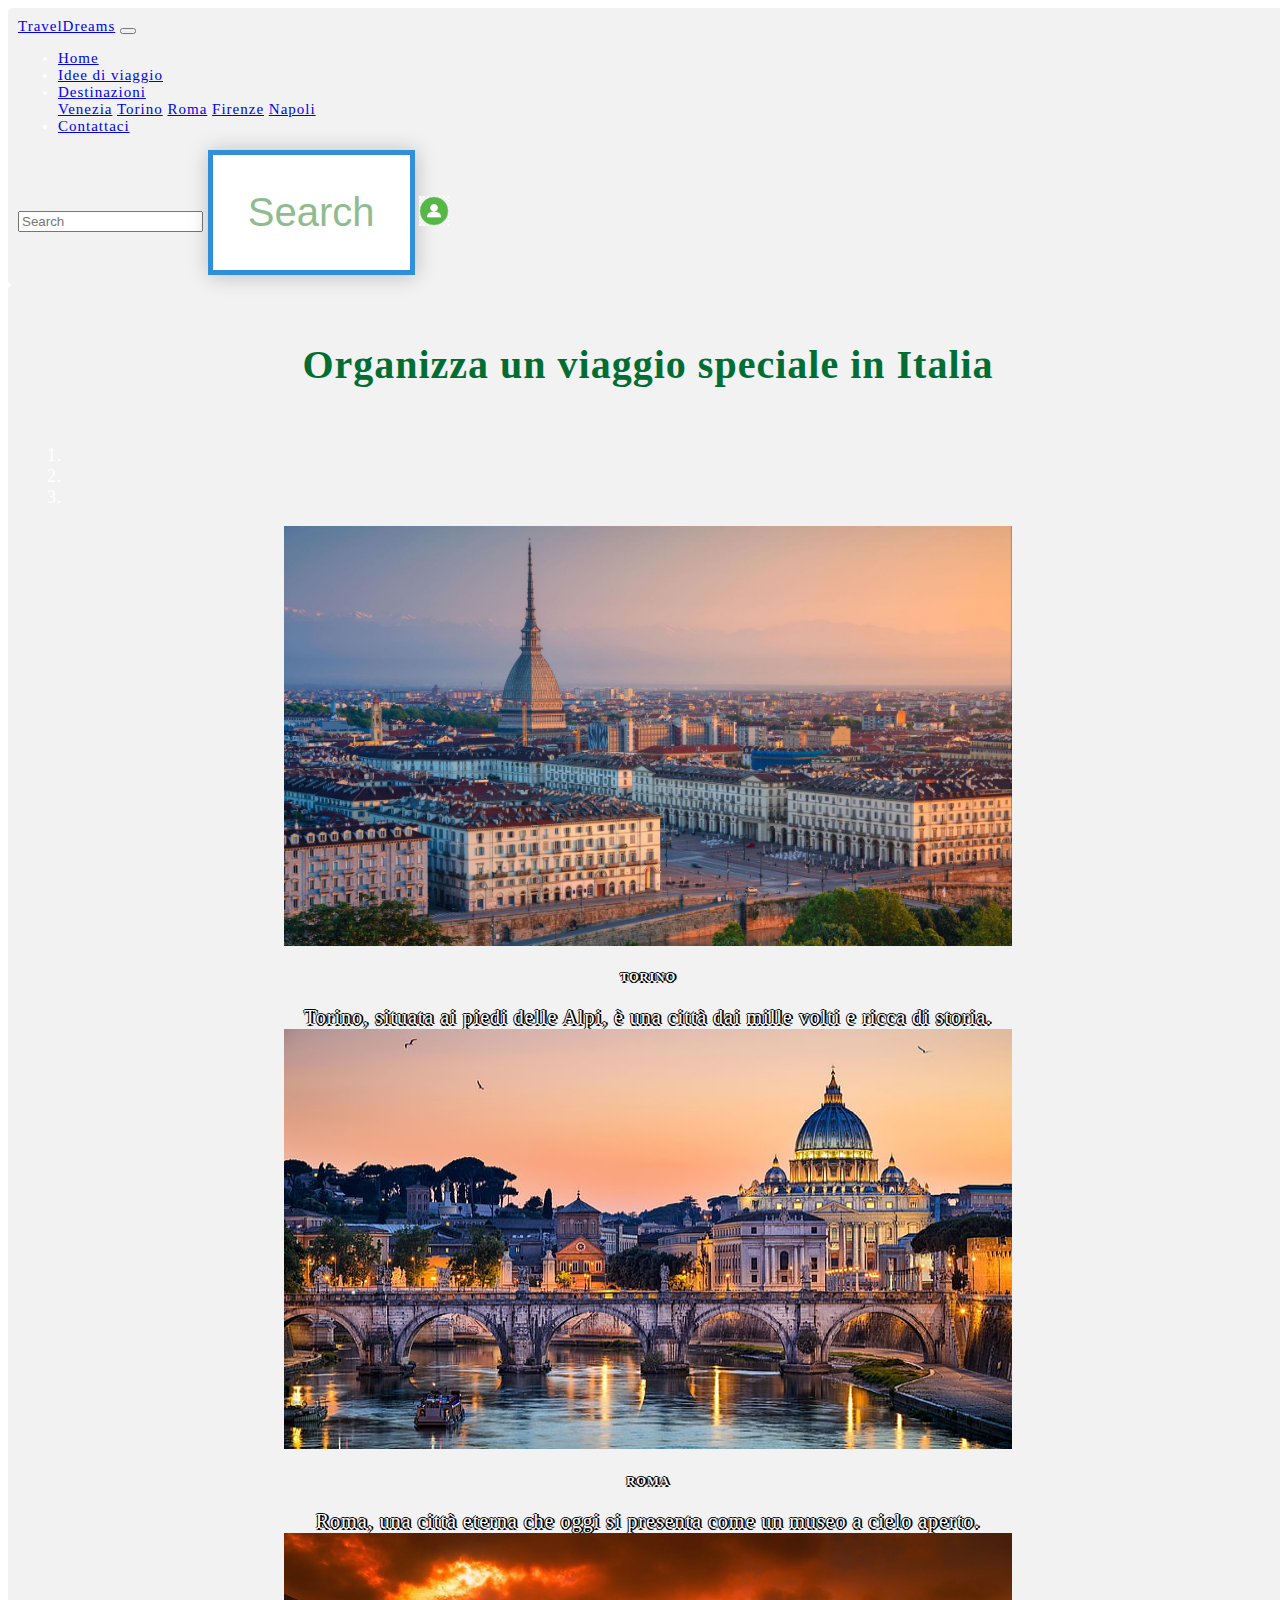
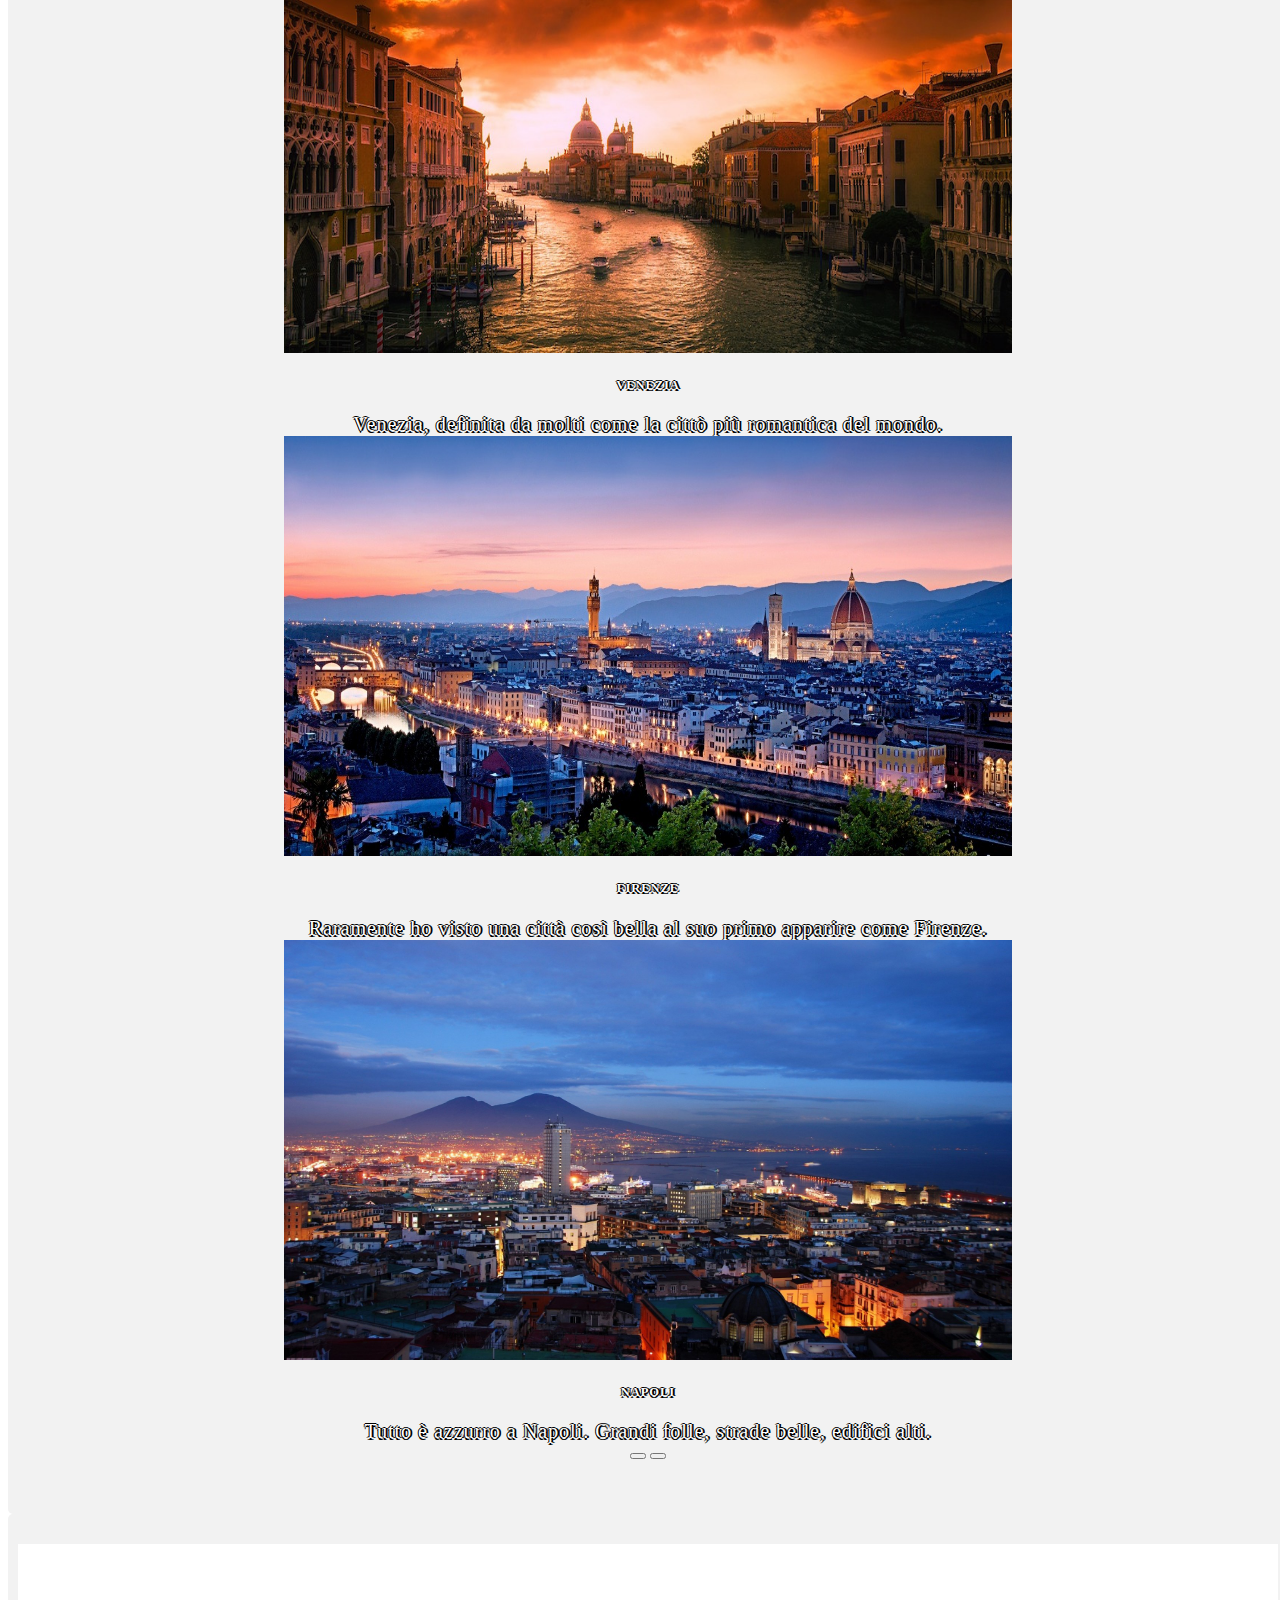
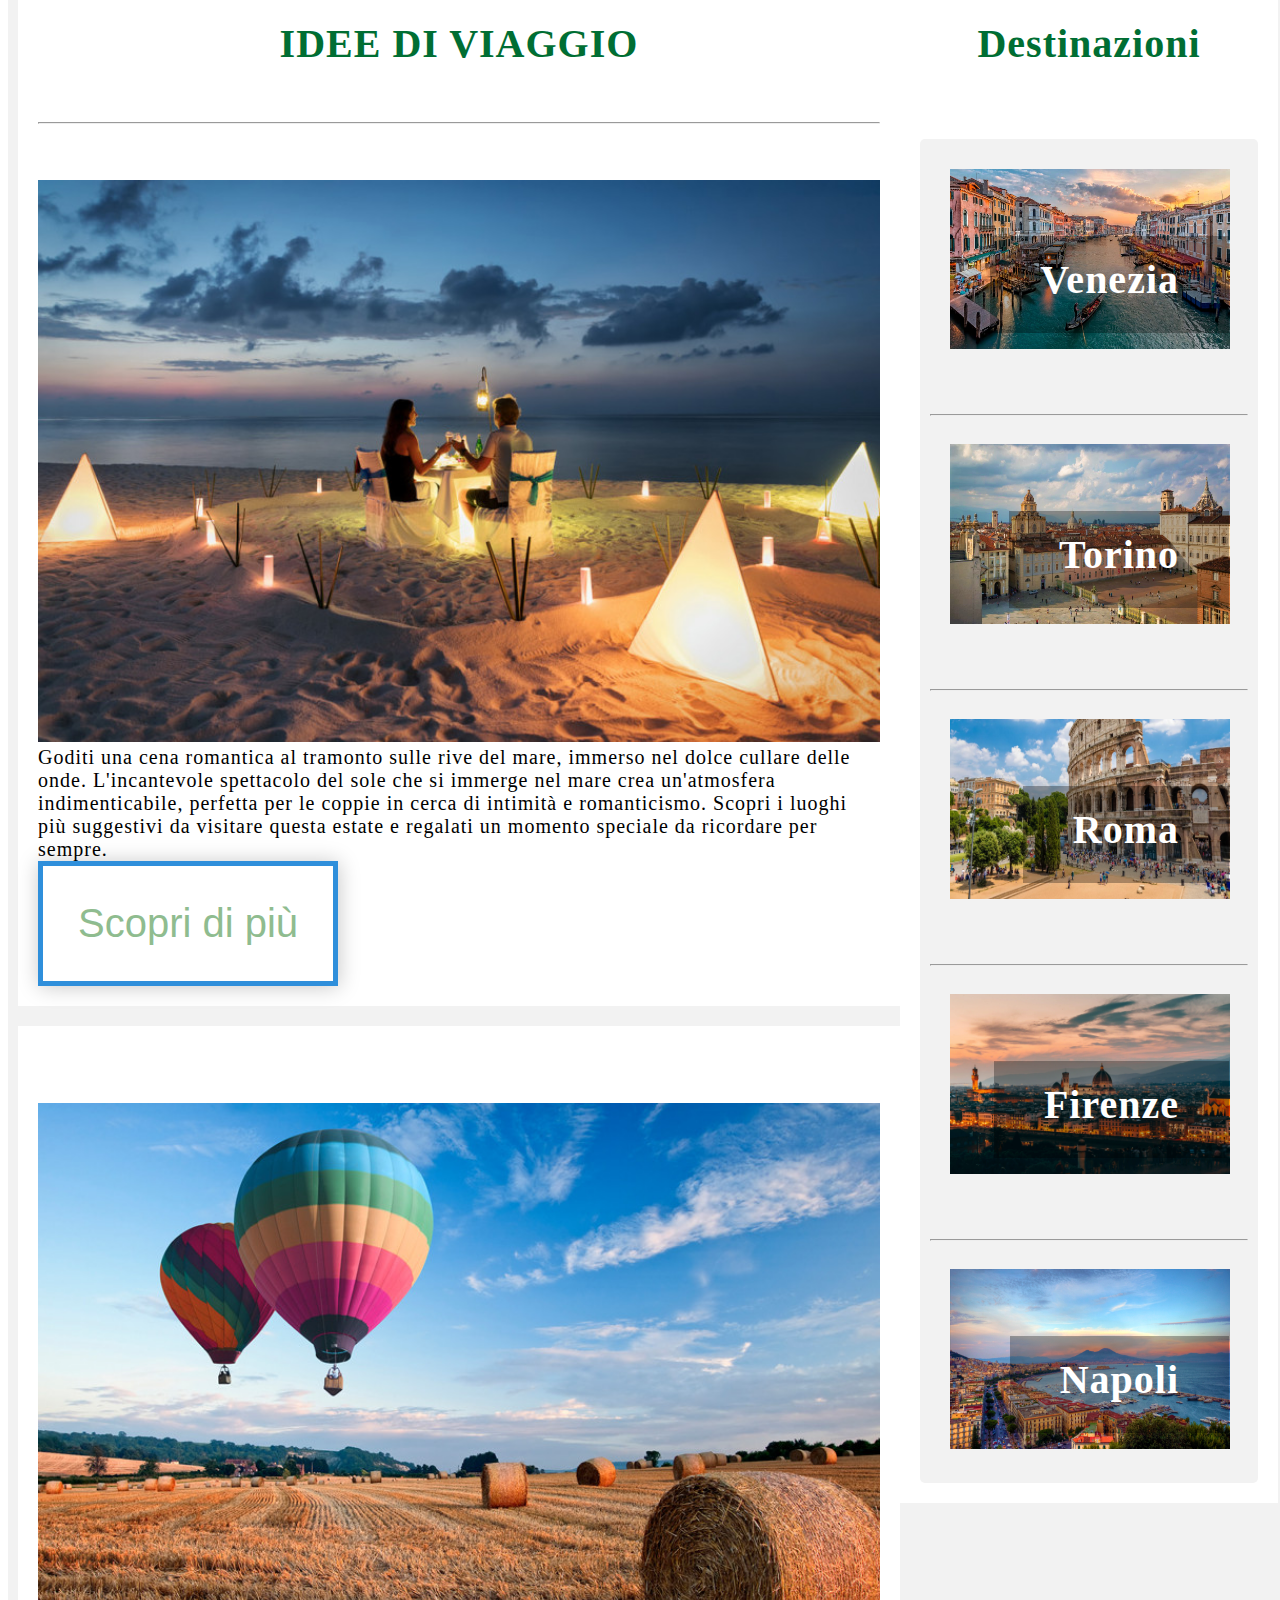
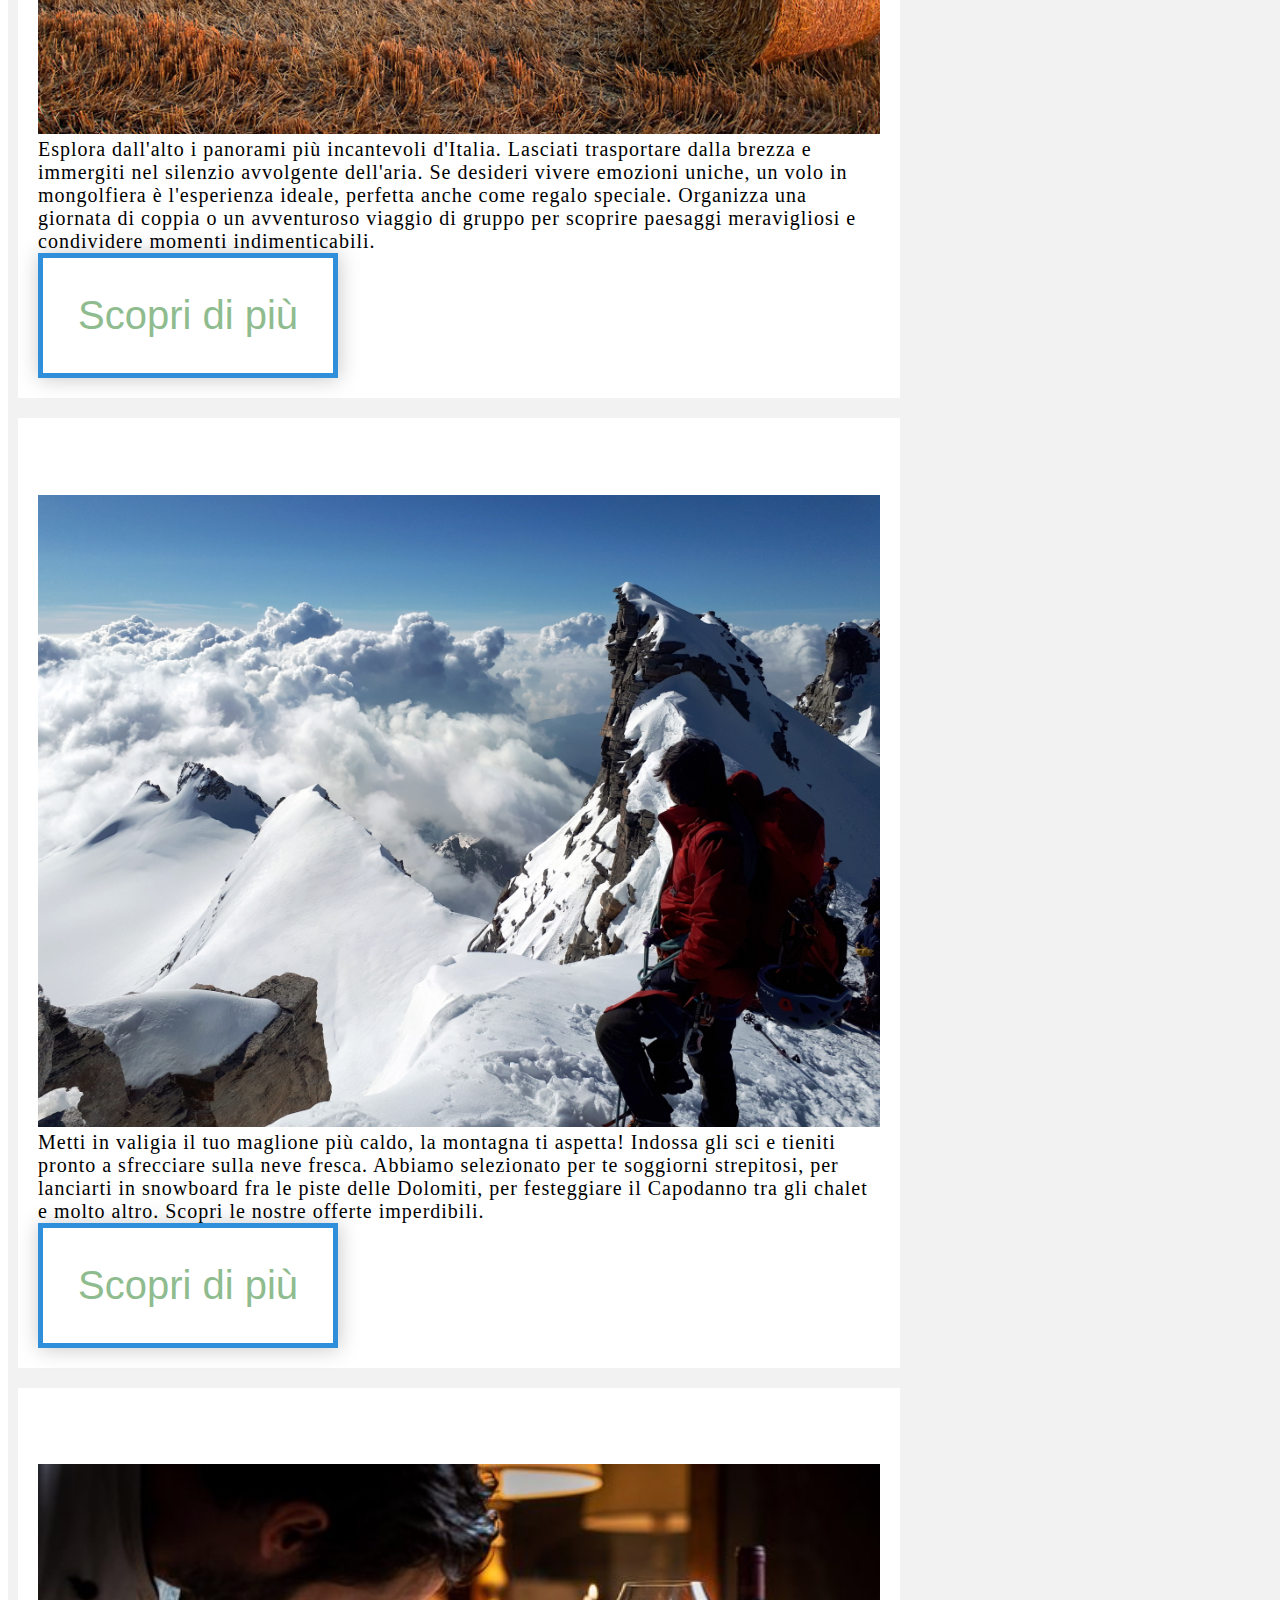
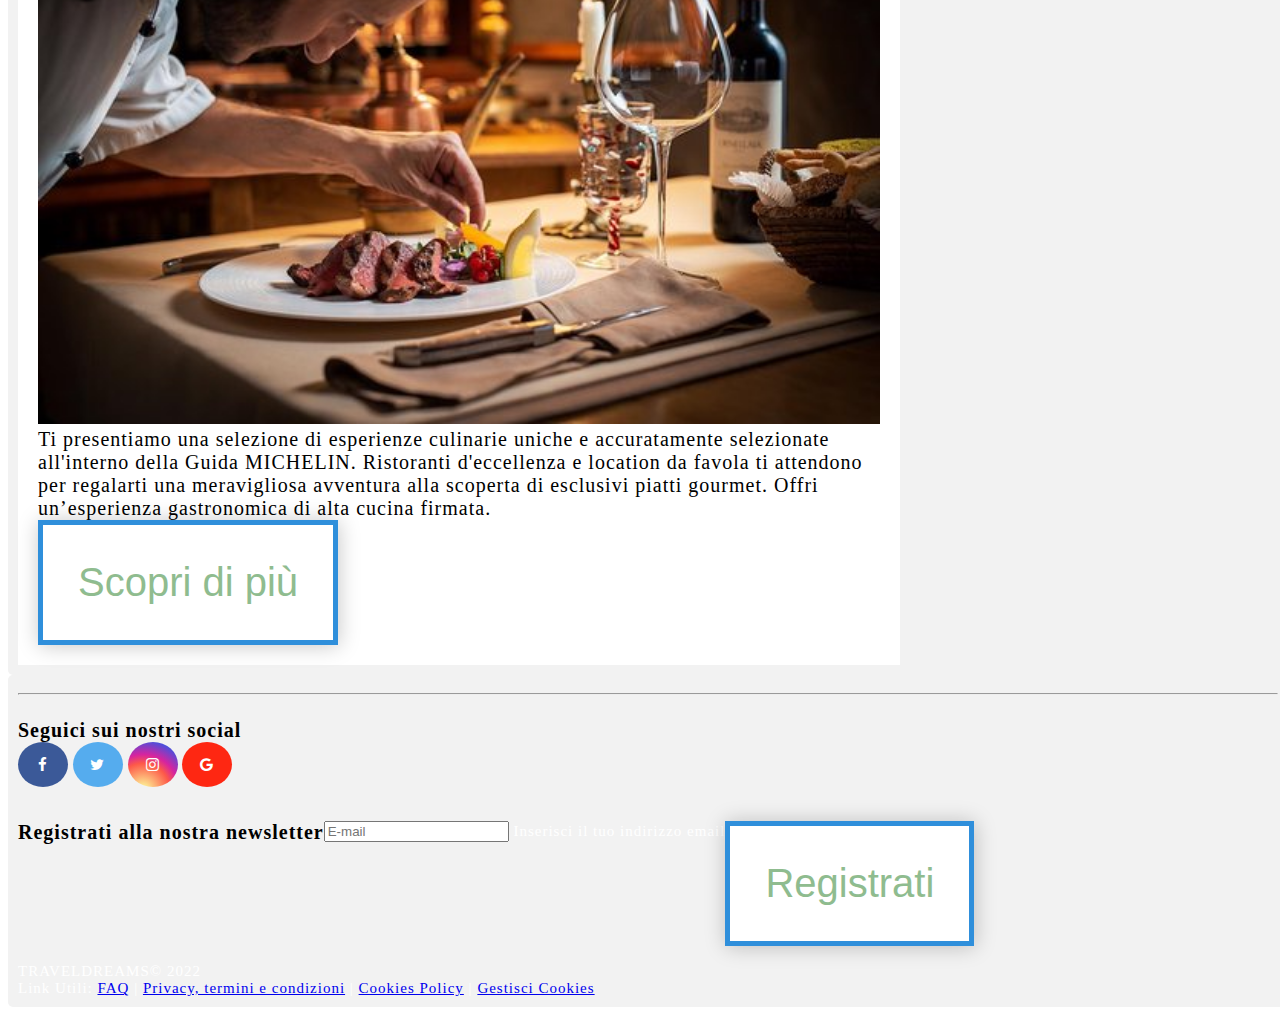
<file: homepage.html>
<!DOCTYPE html>
<html lang="it">
<head>
     <meta charset="utf-8" /> 
     <meta name="viewport" content="width=device-width">
         <title> TravelDreams </title>
         <link rel="stylesheet" type="text/css" href="stile/styles.css"/> 
 <!-- Bootstrap CSS -->
    <link rel="stylesheet" href="https://cdn.jsdelivr.net/npm/bootstrap@4.6.1/dist/css/bootstrap.min.css" integrity="sha384-zCbKRCUGaJDkqS1kPbPd7TveP5iyJE0EjAuZQTgFLD2ylzuqKfdKlfG/eSrtxUkn" crossorigin="anonymous">

</head>

<body>
   <div class="container">
        
<header>
<nav class="navbar navbar-expand-lg navbar-light bg-light">
  <a class="navbar-brand" href="homepage.html">TravelDreams</a>
  <button class="navbar-toggler" type="button" data-toggle="collapse" data-target="#navbarSupportedContent" aria-controls="navbarSupportedContent" aria-expanded="false" aria-label="Toggle navigation">
    <span class="navbar-toggler-icon"></span>
  </button>

  <div class="collapse navbar-collapse" id="navbarSupportedContent">
    <ul class="navbar-nav mr-auto">
      <li class="nav-item active">
        <a class="nav-link" href="homepage.html">Home<span class="sr-only">(current)</span></a>
      </li>
      <li class="nav-item">
        <a class="nav-link" href="homepage.html">Idee di viaggio</a>
      </li>

      <li class="nav-item dropdown">
        <a class="nav-link dropdown-toggle" href="#" id="navbarDropdown" role="button" data-toggle="dropdown" aria-expanded="false">
          Destinazioni
        </a>
        <div class="dropdown-menu" aria-labelledby="navbarDropdown">
          <a class="dropdown-item" href="Destinazioni_Venezia.html">Venezia</a>
          <a class="dropdown-item" href="Destinazioni_Torino.html">Torino</a>
          <a class="dropdown-item" href="Destinazioni_Roma.html">Roma</a>
          <a class="dropdown-item" href="Destinazioni_Firenze.html">Firenze</a>
          <a class="dropdown-item" href="Destinazioni_Napoli.html">Napoli</a>
        </div>

        <li class="nav-item">
           <a class="nav-link" href="contatti.html" target="_self">Contattaci</a>

        </li>
      </li>
    </ul>
    <form class="form-inline my-2 my-lg-0">
      <input class="form-control mr-sm-2" type="search" placeholder="Search" aria-label="Search">
      <button class="btn mb-0" type="submit">Search</button>
      <a class="nav-link" href="login.html"><img src="immagini/login.jpg" alt="logo per fare il login" width="30px" height="30px"></a>
    </form>
  </div>
</nav>
</header>
</div>



<div class="container">
    <div style="text-align:center">
      <br>
    <h1> Organizza un viaggio speciale in Italia </h1>

<div class="container">
        <div id="carouselExampleCaptions" class="carousel slide" data-ride="carousel">
  <ol class="carousel-indicators">
    <li data-target="#carouselExampleCaptions" data-slide-to="0" class="active"></li>
    <li data-target="#carouselExampleCaptions" data-slide-to="1"></li>
    <li data-target="#carouselExampleCaptions" data-slide-to="2"></li>
  </ol>
  <div class="carousel-inner">
    <div class="carousel-item active">
      <img src="immagini/immagine3.jpg" class="d-block w-100" alt="..." width="728" height="420">
      <div class="carousel-caption d-none d-md-block">
        <h5 class="carosello">TORINO</h5>
        <p class="carosello" class="font-italic" style="color:white;">Torino, situata ai piedi delle Alpi, è una città dai mille volti e ricca di storia.</p>
      </div>
    </div>
    <div class="carousel-item">
      <img src="immagini/immagine1.jpg" class="d-block w-100" alt="..." width="728" height="420">
      <div class="carousel-caption d-none d-md-block">
        <h5 class="carosello">ROMA</h5>
        <p class="carosello" class="font-italic" style="color:white;">Roma, una città eterna che oggi si presenta come un museo a cielo aperto.</p>
      </div>
    </div>
    <div class="carousel-item">
      <img src="immagini/immagine2.jpg" class="d-block w-100" alt="..." width="728" height="420">
      <div class="carousel-caption d-none d-md-block">
        <h5 class="carosello">VENEZIA</h5>
        <p class="carosello" class="font-italic" style="color:white;">Venezia, definita da molti come la cittò più romantica del mondo.</p>
      </div>
    </div>
    <div class="carousel-item">
      <img src="immagini/immagine5.jpg" class="d-block w-100" alt="..." width="728" height="420">
      <div class="carousel-caption d-none d-md-block">
        <h5 class="carosello">FIRENZE</h5>
        <p class="carosello" class="font-italic" style="color:white;">Raramente ho visto una città così bella al suo primo apparire come Firenze.</p>
      </div>
    </div>
    <div class="carousel-item">
      <img src="immagini/immagine4.jpg" class="d-block w-100" alt="..." width="728" height="420">
      <div class="carousel-caption d-none d-md-block">
        <h5 class="carosello">NAPOLI</h5>
        <p class="carosello
        " class="font-italic" style="color:white;">Tutto è azzurro a Napoli. Grandi folle, strade belle, edifici alti.</p>
      </div>
    </div>
  </div>
  <button class="carousel-control-prev" type="button" data-target="#carouselExampleCaptions" data-slide="prev">
    <span class="carousel-control-prev-icon" aria-hidden="true"></span>
    <span class="sr-only">Previous</span>
  </button>
  <button class="carousel-control-next" type="button" data-target="#carouselExampleCaptions" data-slide="next">
    <span class="carousel-control-next-icon" aria-hidden="true"></span>
    <span class="sr-only">Next</span>
  </button>
</div>
</div>  
</div> <br><br>
</div>



<div class="container">
<div class="row">
  <div class="leftcolumn col-8">
    <div class="card">
      <h4 style="text-align: center;">IDEE DI VIAGGIO</h4> <hr>
      <h5>Festeggia il tuo anniversario su una spiaggia romantica</h5>
      <div class="fakeimg">
          <img src="immagini/anniversario.jpg" alt="Cena romantica sulla spiaggia" style="width:100%">
      </div>
      <p>Goditi una cena romantica al tramonto sulle rive del mare, immerso nel dolce cullare delle onde. L'incantevole spettacolo del sole che si immerge nel mare crea un'atmosfera indimenticabile, perfetta per le coppie in cerca di intimità e romanticismo. Scopri i luoghi più suggestivi da visitare questa estate e regalati un momento speciale da ricordare per sempre.</p>
      <button type="button" class="btn">Scopri di più</button>
    </div>
    <div class="card">
      <h5>Volo panoramico in mongolfiera</h5>
      <div class="fakeimg">
          <img src="immagini/mongolfiera.jpg" alt="Volo panoramico in mongolfiera" style="width:100%">
      </div>
      <p>Esplora dall'alto i panorami più incantevoli d'Italia. Lasciati trasportare dalla brezza e immergiti nel silenzio avvolgente dell'aria. Se desideri vivere emozioni uniche, un volo in mongolfiera è l'esperienza ideale, perfetta anche come regalo speciale. Organizza una giornata di coppia o un avventuroso viaggio di gruppo per scoprire paesaggi meravigliosi e condividere momenti indimenticabili.</p>
      <button type="button" class="btn">Scopri di più</button>
    </div>
    <div class="card">
      <h5>Vacanze invernali in montagna, scopri dei bellissimi paesaggi innevati</h5>
      <div class="fakeimg">
          <img src="immagini/montagna.jpg" alt="Montagna innevata" style="width:100%">
      </div>
      <p>Metti in valigia il tuo maglione più caldo, la montagna ti aspetta! Indossa gli sci e tieniti pronto a sfrecciare sulla neve fresca. Abbiamo selezionato per te soggiorni strepitosi, per lanciarti in snowboard fra le piste delle Dolomiti, per festeggiare il Capodanno tra gli chalet e molto altro. Scopri le nostre offerte imperdibili.</p>
      <button type="button" class="btn">Scopri di più</button>
    </div>
    <div class="card">
      <h5>Cena in un ristorante stellato</h5>
      <div class="fakeimg">
          <img src="immagini/ristorante.jpg" alt="Cena in un ristorante" style="width:100%">
      </div>
      <p>Ti presentiamo una selezione di esperienze culinarie uniche e accuratamente selezionate all'interno della Guida MICHELIN. Ristoranti d'eccellenza e location da favola ti attendono per regalarti una meravigliosa avventura alla scoperta di esclusivi piatti gourmet. Offri un’esperienza gastronomica di alta cucina firmata.</p>
      <button type="button" class="btn">Scopri di più</button>
    </div>
  </div>


  <div class="rightcolumn col-4">
    <div class="card">
      <h4>Destinazioni</h4>

      <br>

      <div class="container">

    <a href="Destinazioni_Venezia.html"><div class="fakeimg" id="img1">
    <img src="immagini/venezia.jpg" alt="immagine di Venezia" style="width:100%"> 
    <h3>Venezia</h3></a> 
    </div>
<br><br><hr>
    <a href="Destinazioni_Torino.html"><div class="fakeimg" id="img2">
    <img src="immagini/torino.jpg" alt="immagine di torino" style="width:100%">
    <h3>Torino</h3></a>
    </div>
<br><br><hr>
    <a href="Destinazioni_Roma.html"><div class="fakeimg" id="img3">
    <img src="immagini/roma.jpg" alt="immagine di roma" style="width:100%">
    <h3>Roma</h3></a>
    </div>
<br><br><hr>
   <a href="Destinazioni_Firenze.html"><div class="fakeimg" id="img4">
   <img src="immagini/firenze.jpg" alt="immagine di Firenze" style="width:100%"> 
   <h3>Firenze</h3></a>
    </div>
<br><br><hr>
   <a href="Destinazioni_Napoli.html"><div class="fakeimg" id="img5">
   <img src="immagini/napoli.jpg" alt="immagine di Napoli" style="width:100%"> 
   <h3>Napoli</h3></a>
    </div>


    </div>
  </div>
</div>
</div>
</div>








<div class="container my-5">

<hr>

  <!-- Footer -->
<footer class="bg-light text-center text-black">
  <!-- Social media -->
    <link rel="stylesheet" href="https://cdnjs.cloudflare.com/ajax/libs/font-awesome/4.7.0/css/font-awesome.min.css">

<!-- Icone -->

<br>
<p><strong>Seguici sui nostri social</strong></p>
<a href="#" class="fa fa-facebook"></a>
<a href="#" class="fa fa-twitter"></a>
<a href="#" class="fa fa-instagram"></a>
<a href="#" class="fa fa-google"></a>


 <br>
 <br>
 <br>     

    <!-- Form -->
    <section class="">
      <form action="">
        <!--Grid row-->
        <div class="row d-flex justify-content-center">
          <!--Grid column-->
          <div class="col-auto">
            <p class="pt-2">
              <strong>Registrati alla nostra newsletter</strong>
            </p>
          </div>
          <!--Grid column-->

          <!--Grid column-->
          <div class="col-md-5 col-12">
            <!-- Email input -->
            <div class="form-outline form-black mb-4">
              <input type="email" id="form5Example2" class="form-control" placeholder="E-mail"/>
              <label class="form-label" for="form5Example2">Inserisci il tuo indirizzo email</label>
            </div>
          </div>
          <!--Grid column-->

          <!--Grid column-->
          <div class="col-auto">
            <!-- Submit button -->
            <button type="submit" class="btn mb-4">
              Registrati
            </button>
          </div>
          <!--Grid column-->
        </div>
        <!--Grid row-->
      </form>
    </section>

    <br>
        TRAVELDREAMS© 2022
        <br>
        Link Utili:   
        <a href="#">FAQ</a>  |
        <a href="#">Privacy, termini e condizioni</a>  |            
        <a href="#">Cookies Policy</a>  | 
        <a href="#">Gestisci Cookies</a>

</footer>

<!-- Option 1: jQuery and Bootstrap Bundle (includes Popper) -->
<script src="https://cdn.jsdelivr.net/npm/jquery@3.5.1/dist/jquery.slim.min.js" integrity="sha384-DfXdz2htPH0lsSSs5nCTpuj/zy4C+OGpamoFVy38MVBnE+IbbVYUew+OrCXaRkfj" crossorigin="anonymous"></script>
<script src="https://cdn.jsdelivr.net/npm/bootstrap@4.6.1/dist/js/bootstrap.bundle.min.js" integrity="sha384-fQybjgWLrvvRgtW6bFlB7jaZrFsaBXjsOMm/tB9LTS58ONXgqbR9W8oWht/amnpF" crossorigin="anonymous"></script>



</body>
</html>
</file>
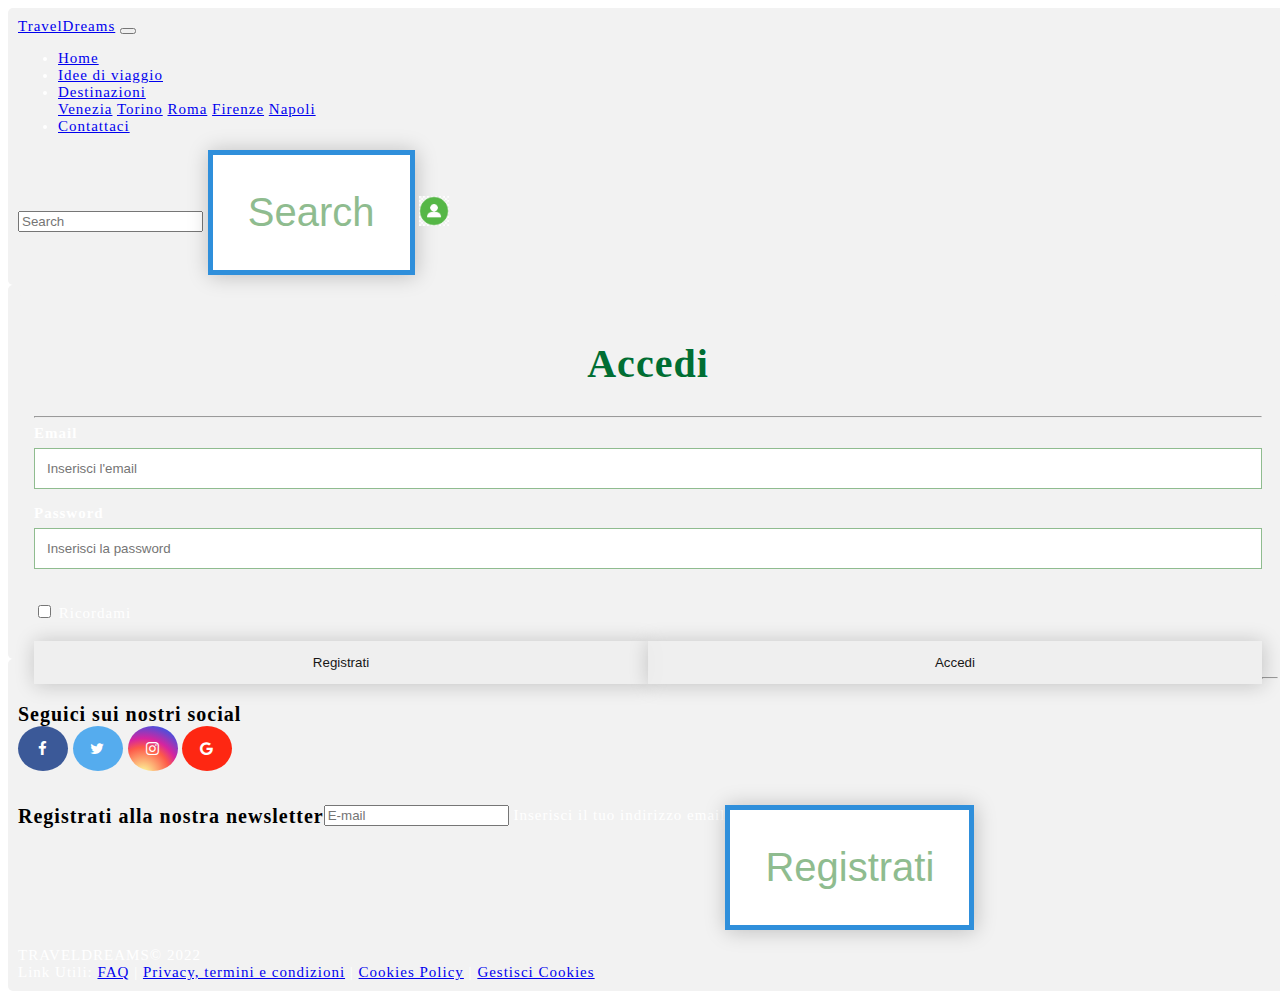
<file: login.html>
<!DOCTYPE html>
<html lang="it">
<head>
     <meta charset="utf-8" /> 
     <meta name="viewport" content="width=device-width">
         <title> TravelDreams </title>
         <link rel="stylesheet" type="text/css" href="stile/styles.css"/> 
 <!-- Bootstrap CSS -->
    <link rel="stylesheet" href="https://cdn.jsdelivr.net/npm/bootstrap@4.6.1/dist/css/bootstrap.min.css" integrity="sha384-zCbKRCUGaJDkqS1kPbPd7TveP5iyJE0EjAuZQTgFLD2ylzuqKfdKlfG/eSrtxUkn" crossorigin="anonymous">

</head>
<body>
<!-- Option 1: jQuery and Bootstrap Bundle (includes Popper) -->
    <script src="https://cdn.jsdelivr.net/npm/jquery@3.5.1/dist/jquery.slim.min.js" integrity="sha384-DfXdz2htPH0lsSSs5nCTpuj/zy4C+OGpamoFVy38MVBnE+IbbVYUew+OrCXaRkfj" crossorigin="anonymous"></script>
    <script src="https://cdn.jsdelivr.net/npm/bootstrap@4.6.1/dist/js/bootstrap.bundle.min.js" integrity="sha384-fQybjgWLrvvRgtW6bFlB7jaZrFsaBXjsOMm/tB9LTS58ONXgqbR9W8oWht/amnpF" crossorigin="anonymous"></script>


<div class="container">

<header>
<nav class="navbar navbar-expand-lg navbar-light bg-light">
  <a class="navbar-brand" href="index.html">TravelDreams</a>
  <button class="navbar-toggler" type="button" data-toggle="collapse" data-target="#navbarSupportedContent" aria-controls="navbarSupportedContent" aria-expanded="false" aria-label="Toggle navigation">
    <span class="navbar-toggler-icon"></span>
  </button>

  <div class="collapse navbar-collapse" id="navbarSupportedContent">
    <ul class="navbar-nav mr-auto">
      <li class="nav-item active">
        <a class="nav-link" href="index.html">Home<span class="sr-only">(current)</span></a>
      </li>
      <li class="nav-item">
        <a class="nav-link" href="index.html">Idee di viaggio</a>
      </li>

      <li class="nav-item dropdown">
        <a class="nav-link dropdown-toggle" href="#" id="navbarDropdown" role="button" data-toggle="dropdown" aria-expanded="false">
          Destinazioni
        </a>
        <div class="dropdown-menu" aria-labelledby="navbarDropdown">
          <a class="dropdown-item" href="Destinazioni_Venezia.html">Venezia</a>
          <a class="dropdown-item" href="Destinazioni_Torino.html">Torino</a>
          <a class="dropdown-item" href="Destinazioni_Roma.html">Roma</a>
          <a class="dropdown-item" href="Destinazioni_Firenze.html">Firenze</a>
          <a class="dropdown-item" href="Destinazioni_Napoli.html">Napoli</a>
        </div>

        <li class="nav-item">
           <a class="nav-link" href="contatti.html">Contattaci</a>

        </li>


      </li>
    </ul>
    <form class="form-inline my-2 my-lg-0">
      <input class="form-control mr-sm-2" type="search" placeholder="Search" aria-label="Search">

      <button class="btn mb-0" type="submit">Search</button>
      <a class="nav-link" href="login.html"><img src="immagini/login.jpg" width="30px" height="30px"></a>
    </form>
  </div>
</nav>

</header>
</div>






<div class="container">
    <form action="action_page.php">
      <div class="container" id="accedi">
        <h1>Accedi</h1>
        <hr>
        <label for="email"><b>Email</b></label>
        <input type="text" placeholder="Inserisci l'email" name="email" required>
    
        <label for="psw"><b>Password</b></label> <br>
        <input type="password" placeholder="Inserisci la password" name="psw" required>

        <br><br>
  
        <label class="ricordami">
          <input  type="checkbox" name="remember" style="margin-bottom:15px"> Ricordami
        </label>
  
        <div class="clearfix">
          <a href="registrati.html"><button type="button" class="registratibtn">Registrati</button></a>
          <button type="submit" class="accedibtn">Accedi</button>
        </div>
      </div>
    </form>
    </div>






<div class="container my-5">

  <hr>

  <!-- Footer -->
<footer class="bg-light text-center text-black">
  <!-- Social media -->
    <link rel="stylesheet" href="https://cdnjs.cloudflare.com/ajax/libs/font-awesome/4.7.0/css/font-awesome.min.css">

<!-- Icone -->

<br>
<p><strong>Seguici sui nostri social</strong></p>
<a href="#" class="fa fa-facebook"></a>
<a href="#" class="fa fa-twitter"></a>
<a href="#" class="fa fa-instagram"></a>
<a href="#" class="fa fa-google"></a>


 <br>
 <br>
 <br>     

    <!-- Form -->
    <section class="">
      <form action="">
        <!--Grid row-->
        <div class="row d-flex justify-content-center">
          <!--Grid column-->
          <div class="col-auto">
            <p class="pt-2">
              <strong>Registrati alla nostra newsletter</strong>
            </p>
          </div>
          <!--Grid column-->

          <!--Grid column-->
          <div class="col-md-5 col-12">
            <!-- Email input -->
            <div class="form-outline form-black mb-4">
              <input type="email" id="form5Example2" class="form-control" placeholder="E-mail"/>
              <label class="form-label" for="form5Example2">Inserisci il tuo indirizzo email</label>
            </div>
          </div>
          <!--Grid column-->

          <!--Grid column-->
          <div class="col-auto">
            <!-- Submit button -->
            <button type="submit" class="btn mb-4">
              Registrati
            </button>
          </div>
          <!--Grid column-->
        </div>
        <!--Grid row-->
      </form>
    </section>

    <br>
        TRAVELDREAMS© 2022
        <br>
        Link Utili:   
        <a href="#">FAQ</a>  |
        <a href="#">Privacy, termini e condizioni</a>  |            
        <a href="#">Cookies Policy</a>  | 
        <a href="#">Gestisci Cookies</a>

</footer>


</body>
</html>
</file>
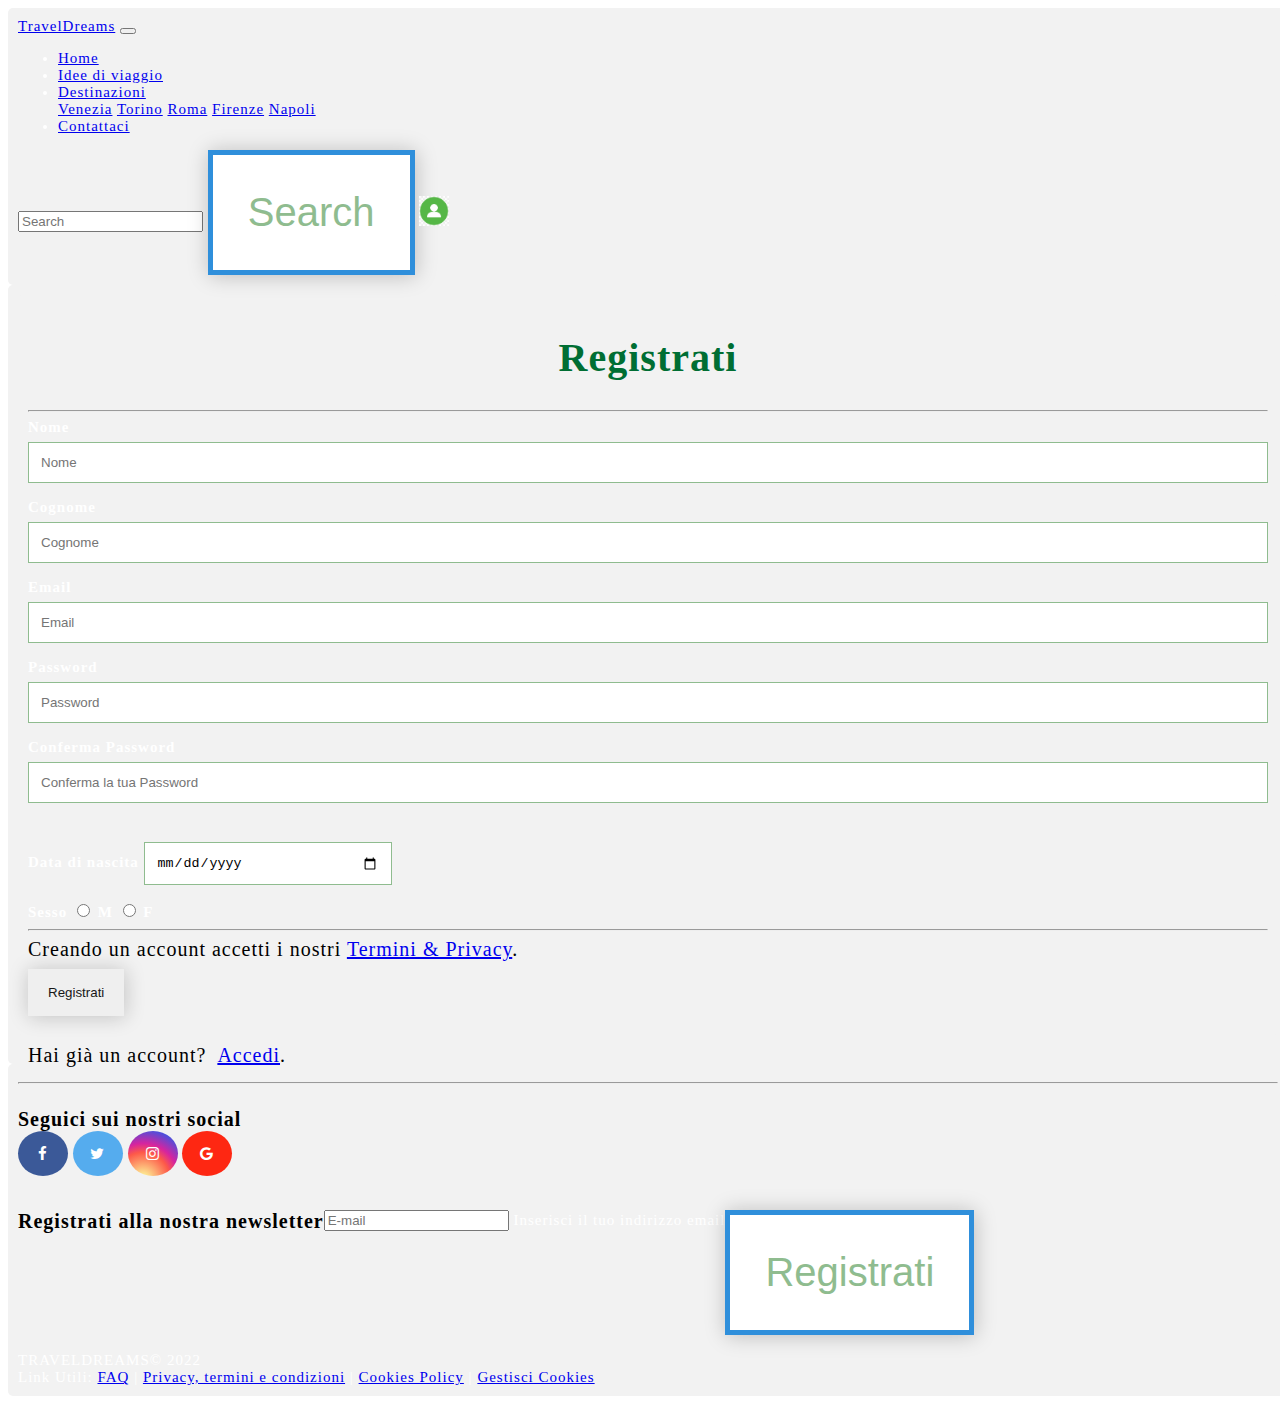
<file: registrati.html>
<!DOCTYPE html>
<html lang="it">
<head>
     <meta charset="utf-8" /> 
     <meta name="viewport" content="width=device-width">
         <title> TravelDreams </title>
         <link rel="stylesheet" type="text/css" href="stile/styles.css"/> 
 <!-- Bootstrap CSS -->
    <link rel="stylesheet" href="https://cdn.jsdelivr.net/npm/bootstrap@4.6.1/dist/css/bootstrap.min.css" integrity="sha384-zCbKRCUGaJDkqS1kPbPd7TveP5iyJE0EjAuZQTgFLD2ylzuqKfdKlfG/eSrtxUkn" crossorigin="anonymous">

</head>
<body>
<!-- Option 1: jQuery and Bootstrap Bundle (includes Popper) -->
    <script src="https://cdn.jsdelivr.net/npm/jquery@3.5.1/dist/jquery.slim.min.js" integrity="sha384-DfXdz2htPH0lsSSs5nCTpuj/zy4C+OGpamoFVy38MVBnE+IbbVYUew+OrCXaRkfj" crossorigin="anonymous"></script>
    <script src="https://cdn.jsdelivr.net/npm/bootstrap@4.6.1/dist/js/bootstrap.bundle.min.js" integrity="sha384-fQybjgWLrvvRgtW6bFlB7jaZrFsaBXjsOMm/tB9LTS58ONXgqbR9W8oWht/amnpF" crossorigin="anonymous"></script>


<div class="container">

<header>
<nav class="navbar navbar-expand-lg navbar-light bg-light">
  <a class="navbar-brand" href="index.html">TravelDreams</a>
  <button class="navbar-toggler" type="button" data-toggle="collapse" data-target="#navbarSupportedContent" aria-controls="navbarSupportedContent" aria-expanded="false" aria-label="Toggle navigation">
    <span class="navbar-toggler-icon"></span>
  </button>

  <div class="collapse navbar-collapse" id="navbarSupportedContent">
    <ul class="navbar-nav mr-auto">
      <li class="nav-item active">
        <a class="nav-link" href="index.html">Home<span class="sr-only">(current)</span></a>
      </li>
      <li class="nav-item">
        <a class="nav-link" href="index.html">Idee di viaggio</a>
      </li>

      <li class="nav-item dropdown">
        <a class="nav-link dropdown-toggle" href="#" id="navbarDropdown" role="button" data-toggle="dropdown" aria-expanded="false">
          Destinazioni
        </a>
        <div class="dropdown-menu" aria-labelledby="navbarDropdown">
          <a class="dropdown-item" href="Destinazioni_Venezia.html">Venezia</a>
          <a class="dropdown-item" href="Destinazioni_Torino.html">Torino</a>
          <a class="dropdown-item" href="Destinazioni_Roma.html">Roma</a>
          <a class="dropdown-item" href="Destinazioni_Firenze.html">Firenze</a>
          <a class="dropdown-item" href="Destinazioni_Napoli.html">Napoli</a>
        </div>

        <li class="nav-item">
           <a class="nav-link" href="contatti.html">Contattaci</a>

        </li>


      </li>
    </ul>
    <form class="form-inline my-2 my-lg-0">
      <input class="form-control mr-sm-2" type="search" placeholder="Search" aria-label="Search">

      <button class="btn mb-0" type="submit">Search</button>
      <a class="nav-link" href="login.html"><img src="immagini/login.jpg" width="30px" height="30px"></a>
    </form>
  </div>
</nav>

</header>
</div>


<div class="container">
    <form action="action_page.php">
      <div class="container register">
        <h1>Registrati</h1>
        <hr>
        
        <label for="name"><b>Nome</b></label>
        <input type="text" placeholder="Nome" name="nome" id="nome" required>

        <label for="surname"><b>Cognome</b></label>
        <input type="text" placeholder="Cognome" name="cognome" id="cognome" required>

        <br>
        <label for="email"><b>Email</b></label>
        <input type="text" placeholder="Email" name="email" id="email" required>

        <br>
        <label for="psw"><b>Password</b></label>
        <input type="password" placeholder="Password" name="psw" id="psw" required>
    
        <label for="psw-repeat"><b>Conferma Password</b></label>
        <input type="password" placeholder="Conferma la tua Password" name="psw-repeat" id="psw-repeat" required>

        <br><br>

        <label for="data"><b>Data di nascita</b></label>
        <input type="date" placeholder="data di nascita" name="data" id="data" min="1903-12-31" max="2003-12-31" required>

       <br>
        
        <label for="sesso"><b>Sesso</b></label>
        <input type="radio" placeholder="Maschio" name="gender" id="M" value="M" required><b> M</b>
        <input type="radio" placeholder="Femmina" name="gender" id="F" value="F" required><b> F</b>
        
        <hr>
    
        <p>Creando un account accetti i nostri <a href="#">Termini & Privacy</a>.</p>
        <button type="submit" class="registerbtn">Registrati</button>
      </div>
    
      <div class="container signin">
        <p>Hai già un account?&ensp;<a href="login.html">Accedi</a>.</p>
      </div>
    </form>
  </div>











<div class="container my-5">

  <hr>

  <!-- Footer -->
<footer class="bg-light text-center text-black">
  <!-- Social media -->
    <link rel="stylesheet" href="https://cdnjs.cloudflare.com/ajax/libs/font-awesome/4.7.0/css/font-awesome.min.css">

<!-- Icone -->

<br>
<p><strong>Seguici sui nostri social</strong></p>
<a href="#" class="fa fa-facebook"></a>
<a href="#" class="fa fa-twitter"></a>
<a href="#" class="fa fa-instagram"></a>
<a href="#" class="fa fa-google"></a>


 <br>
 <br>
 <br>     

    <!-- Form -->
    <section class="">
      <form action="">
        <!--Grid row-->
        <div class="row d-flex justify-content-center">
          <!--Grid column-->
          <div class="col-auto">
            <p class="pt-2">
              <strong>Registrati alla nostra newsletter</strong>
            </p>
          </div>
          <!--Grid column-->

          <!--Grid column-->
          <div class="col-md-5 col-12">
            <!-- Email input -->
            <div class="form-outline form-black mb-4">
              <input type="email" id="form5Example2" class="form-control" placeholder="E-mail"/>
              <label class="form-label" for="form5Example2">Inserisci il tuo indirizzo email</label>
            </div>
          </div>
          <!--Grid column-->

          <!--Grid column-->
          <div class="col-auto">
            <!-- Submit button -->
            <button type="submit" class="btn mb-4">
              Registrati
            </button>
          </div>
          <!--Grid column-->
        </div>
        <!--Grid row-->
      </form>
    </section>

    <br>
        TRAVELDREAMS© 2022
        <br>
        Link Utili:   
        <a href="#">FAQ</a>  |
        <a href="#">Privacy, termini e condizioni</a>  |            
        <a href="#">Cookies Policy</a>  | 
        <a href="#">Gestisci Cookies</a>

</footer>


</body>
</html>
</file>
<file: stile/styles.css>
html  { scroll-behavior: smooth;

font-family: "Georgia", serif;
font-size: 15px;
letter-spacing: 1px;
word-spacing: none;
width: 100%;
color: rgb(0, 0, 0); /*colore nero*/
font-weight: normal;
text-decoration: none;
font-style: normal;
font-variant: normal;
text-transform: none;

  }



/* login e registrazione */

* {
  box-sizing: border-box;
}

input[type=text] {
  width: 100%;
  padding: 12px;
  border: 1px solid rgb(143,188,143);
  margin-top: 6px;
  margin-bottom: 16px;
  resize: vertical;
}

input[type=password] {
  width: 100%;
  padding: 12px;
  border: 1px solid rgb(143,188,143);
  margin-top: 6px;
  margin-bottom: 16px;
  resize: vertical;
}

input[type=date] {
  width: 20%;
  padding: 12px;
  border: 1px solid rgb(143,188,143);
  margin-top: 6px;
  margin-bottom: 16px;
  resize: vertical;
}

.registerbtn {
    padding: 16px 20px;
    margin: 8px 0;
    border: none;
    cursor: pointer;
    opacity: 0.9;
    -webkit-box-shadow: 1px 1px 20px 0 rgba(0, 0, 0, 0.22);
   -moz-box-shadow: 1px 1px 20px 0 rgba(0, 0, 0, 0.22);
   box-shadow: 1px 1px 20px 0 rgba(0, 0, 0, 0.22);
}

.registerbtn:hover {
  opacity: 1;
  background-color: rgb(143,188,143);
  color: rgb(255,255,255);
}

.registratibtn:hover, .accedibtn:hover{
    opacity: 1;
    background-color: rgb(143,188,143);
    color: rgb(255,255,255);
}

.accedibtn, .registratibtn {
    padding: 14px 20px;
    margin: 8px 0;
    border: none;
    cursor: pointer;
    width: 30%;
    opacity: 0.9;
    -webkit-box-shadow: 1px 1px 20px 0 rgba(0, 0, 0, 0.22);
   -moz-box-shadow: 1px 1px 20px 0 rgba(0, 0, 0, 0.22);
   box-shadow: 1px 1px 20px 0 rgba(0, 0, 0, 0.22);
}

.accedibtn, .registratibtn{
    float: left;
    width: 50%;
}

.container {
  border-radius: 5px;
  background-color: #f2f2f2;
  padding: 10px;
}

.container#accedi{
    padding: 16px;
}


h5.carosello, p.carosello{
  font-family: italic;
    text-shadow: -1px 0 black, 0 2px black, 2px 0 black, 0 -1px black;
}



body {
  background-color: rgb(255,255,255); /*colore bianco*/
  background-size: cover;
  width: 100%;
  color: rgb(255,255,255);
}



h1, h2, h3, h4 {
  font-family:'Lora', serif;
  color: rgb(0,110,51) ; /* colore forestgreen*/ 
  text-align: center;
  font-size: 40px; 
  display: block;
  padding: 2px;
}


ol {
  font-size: 18px;
  }

.btn {
   -webkit-border-radius: 0;
   -moz-border-radius: 0;
   border-radius: 0;
   color: rgb(143,188,143);
   font-family: Helvetica;
   font-size: 40px;
   font-weight: 100;
   padding: 35px;
   background-color: rgb(255,255,255);
   -webkit-box-shadow: 1px 1px 20px 0 rgba(0, 0, 0, 0.22);
   -moz-box-shadow: 1px 1px 20px 0 rgba(0, 0, 0, 0.22);
   box-shadow: 1px 1px 20px 0 rgba(0, 0, 0, 0.22);
   border: solid #2F8FDB 5px;
   text-decoration: none;
   display: inline-block;
   cursor: pointer;
   text-align: center;
}

.btn:hover {
   border: solid #ccc 1px;
   background: rgb(143,188,143);
   -webkit-border-radius: 1px;
   -moz-border-radius: 1px;
   border-radius: 5px;
   text-decoration: none;
}

.img-fluid { 
  max-width: 100%; 
  height: auto;
}

/* colonna idee di viaggio */
.leftcolumn {
  float: left;
  width: 70%;
}

/* colonna destinazioni */

.container .rightcolumn {
  float: right;
  width: 30%;
}

.fakeimg 
  {
    max-width: 100%;
    height: auto;
  }
  
.card {
  background-color: white;
  padding: 20px;
  margin-top: 20px;
}


.row:after {
  content: "";
  display: table;
  clear: both;
}

/*sezione destinazioni nella home */

#one img {
  border-radius: 10px;
  padding:10px;
  margin:10px;
  width: 250px;
  height: 200px;}

/* Venezia */
#img1 img{
  border-radius: 10px;
  padding:10px;
  margin:10px;
  width: 250px;
  height: 200px;}

.container #img1 {
    width: 300px;
    position: relative;}

.container #img1 img {
    width: 100%;}

.container #img1 h3 {
    background-color: rgba(0,0,0,0.3);
    color: #fff;
    position: absolute;
    bottom: 0;
    right: 1px;}

/* Torino */
#img2 img{
  border-radius: 10px;
  padding:10px;
  margin:10px;
  width: 250px;
  height: 200px;}

.container #img2 {
    width: 300px;
    position: relative;}

.container #img2 img {
    width: 100%;}

.container #img2 h3 {
    background-color: rgba(0,0,0,0.3);
    color: #fff;
    position: absolute;
    bottom: 0;
    right: 1px;}




/* Roma */
#img3 img{
  border-radius: 10px;
  padding:10px;
  margin:10px;
  width: 250px;
  height: 200px;}

.container #img3 {
    width: 300px;
    position: relative;}

.container #img3 img {
    width: 100%;}

.container #img3 h3 {
    background-color: rgba(0,0,0,0.3);
    color: #fff;
    position: absolute;
    bottom: 0;
    right: 1px;}

.container #roma {
  padding:10px;
  margin:10px;
  border-radius: 10px;
  width: 100px;
}

.column {
  float: left;
  width: 50%;
  margin-top: 6px;
  padding: 20px;
}


.row:after {
  content: "";
  display: table;
  clear: both;
}


/* Firenze */
#img4 img{
  border-radius: 10px;
  padding:10px;
  margin:10px;
  width: 250px;
  height: 200px;}

.container #img4 {
    width: 300px;
    position: relative;}

.container #img4 img {
    width: 100%;}

.container #img4 h3 {
    background-color: rgba(0,0,0,0.3);
    color: #fff;
    position: absolute;
    bottom: 0;
    right: 1px;}


/* Napoli */
#img5 img{
  border-radius: 10px;
  padding:10px;
  margin:10px;
  width: 250px;
  height: 200px;}

.container #img5 {
    width: 300px;
    position: relative;}

.container #img5 img {
    width: 100%;}

.container #img5 h3 {
    background-color: rgba(0,0,0,0.3);
    color: #fff;
    position: absolute;
    bottom: 0;
    right: 1px;}

    .container { 
      max-width: 100%; 
      height: auto;
    }

.row {
  display: flex;
}

.column {
  flex: 33.33%;
  padding: 5px;
  width: 100%;
}

.center {
  display: block;
  margin-left: auto;
  margin-right: auto;
  max-width: auto;
}

h3 {
  color: black;
  padding: 20px 50px 30px;
  border: none;

}


p { color: rgb(0, 0, 0);
  float: left;
  font-family: times new roman; 
  font-size: 20px;
  margin: 0;
  width: 100%;
  margin-bottom: none;
}



.tabella {
    width: 100%;
    padding-left: 10px;
    display: flex;
    text-align: center;
    margin-bottom: 10%;
}

.table {
  float: left;
    text-align: center;
    font-size: 13px;
}

.indirizzo {
    width: 100%;
    height: auto;
    font-size: 16px;
    text-align: center;
    display: inline-block;
    margin-bottom: 10%;
}

.indirizzo-to {
  justify-content: center;
  width: 100%;
  height: auto;
}


video {
  justify-content: center;
  width: 100%;
  height: auto;
}



/* social media */
.fa {
  padding: 15px;
  font-size: 30px;
  width: 50px;
  text-align: center;
  text-decoration: none;
  border-radius: 50%
}

/* Add a hover effect if you want */
.fa:hover {
  opacity: 0.7;
}


.fa-facebook {
  background: #3B5998;
  color: white;
}


.fa-twitter {
  background: #55ACEE;
  color: white;
}

.fa-instagram {
  background: #d6249f;
  background: radial-gradient(circle at 30% 107%, #fdf497 0%, #fdf497 5%, #fd5949 45%,#d6249f 60%,#285AEB 90%);
  color: white;
}

.fa-google {
  background: #FE2712;
  color: white;
}


@media (max-width:640px) {
  .text-center {
    text-align: left 
  }
}
</file>
<file: stile/contacts.css>
html {
  scroll-behavior: smooth;
}


* {
  box-sizing: border-box;
}

h2 {
  font-family:'Lora', serif;
  color: rgb(0,110,51) ;
  font-size: 30px; 
  display: block;
  padding: 2px;
}

input[type=text], select, textarea {
  width: 100%;
  padding: 12px;
  border: 1px solid #ccc;
  margin-top: 6px;
  margin-bottom: 16px;
  resize: vertical;
  border-color: rgb(143,188,143);
}

 .btn {
  background-color: white;
  color: rgb(143,188,143);
  -webkit-box-shadow: 1px 1px 20px 0 rgba(0, 0, 0, 0.22);
   -moz-box-shadow: 1px 1px 20px 0 rgba(0, 0, 0, 0.22);
   box-shadow: 1px 1px 20px 0 rgba(0, 0, 0, 0.22);
  padding: 12px 20px;
  border: 1px solid;
  border-color: rgb(143,188,143);
  cursor: pointer;
}

.btn:hover {
  background-color: rgb(143,188,143);
  color: rgb(255,255,255);
}

/* Style the container/contact section */
.container {
  border-radius: 5px;
  background-color: #f2f2f2;
  padding: 10px;
}

/* Create two columns that float next to eachother */
.column {
  float: left;
  width: 50%;
  margin-top: 6px;
  padding: 20px;
}

/* Clear floats after the columns */
.row:after {
  content: "";
  display: table;
  clear: both;
}

/* social media */
.fa {
  padding: 15px;
  font-size: 30px;
  width: 50px;
  text-align: center;
  text-decoration: none;
  border-radius: 50%
}

/* Add a hover effect if you want */
.fa:hover {
  opacity: 0.7;
}


.fa-facebook {
  background: #3B5998;
  color: white;
}


.fa-twitter {
  background: #55ACEE;
  color: white;
}

.fa-instagram {
  background: #d6249f;
  background: radial-gradient(circle at 30% 107%, #fdf497 0%, #fdf497 5%, #fd5949 45%,#d6249f 60%,#285AEB 90%);
  color: white;
}

.fa-google {
  background: #FE2712;
  color: white;
}


/* Responsive layout - when the screen is less than 600px wide, make the two columns stack on top of each other instead of next to each other */
@media screen and (max-width: 360px) {
  .column, input[type=submit] {
    width: 100%;
    margin-top: 0;
  }
}
</file>
